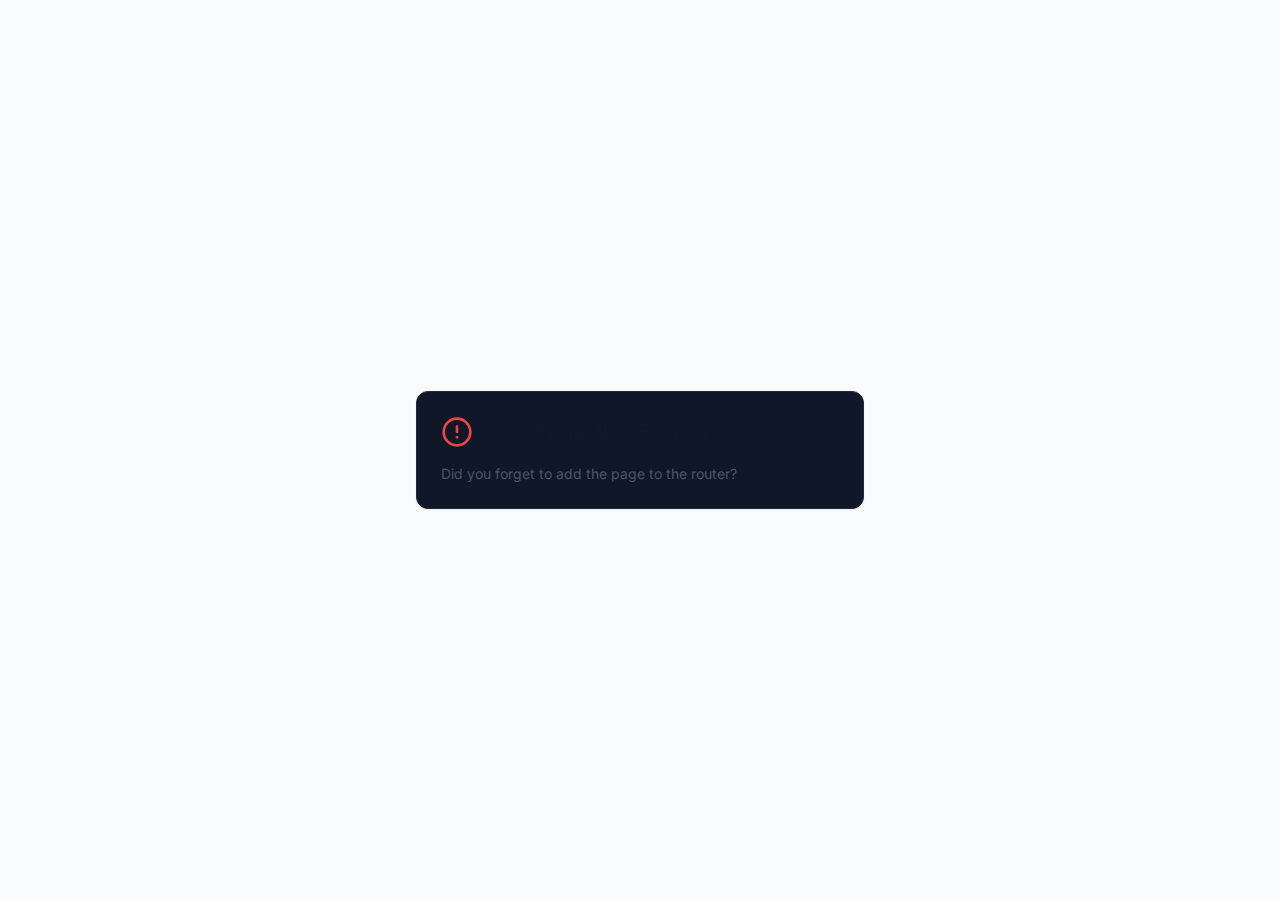
<file: index.html>
<!DOCTYPE html>
<html lang="en">
  <head>
    <meta charset="UTF-8" />
    <meta name="viewport" content="width=device-width, initial-scale=1.0, maximum-scale=1" />
    <meta name="description" content="Novacare Foundation - A fully decentralized membership platform on BNB Smart Chain with transparent Level Income system powered by smart contracts." />
    <meta name="theme-color" content="#F59E0B" />
    <meta property="og:title" content="Novacare Foundation - Decentralized Membership Platform" />
    <meta property="og:description" content="Join Novacare Foundation and earn Level Income through our decentralized platform on BNB Smart Chain." />
    <title>Novacare Foundation - Decentralized Membership Platform</title>
    <link rel="icon" type="image/png" href="/favicon.png" />
    <link rel="apple-touch-icon" href="/favicon.png" />
    <link rel="preconnect" href="https://fonts.googleapis.com">
    <link rel="preconnect" href="https://fonts.gstatic.com" crossorigin>
    <link href="https://fonts.googleapis.com/css2?family=JetBrains+Mono:wght@400;500;700&family=Space+Grotesk:wght@300;400;500;600;700&family=Inter:wght@400;500;600&display=swap" rel="stylesheet">
    <script type="module" crossorigin src="/assets/index-BLqdhfhP.js"></script>
    <link rel="stylesheet" crossorigin href="/assets/index-Beef0DC6.css">
  </head>
  <body>
    <div id="root"></div>
  </body>
</html>
</file>
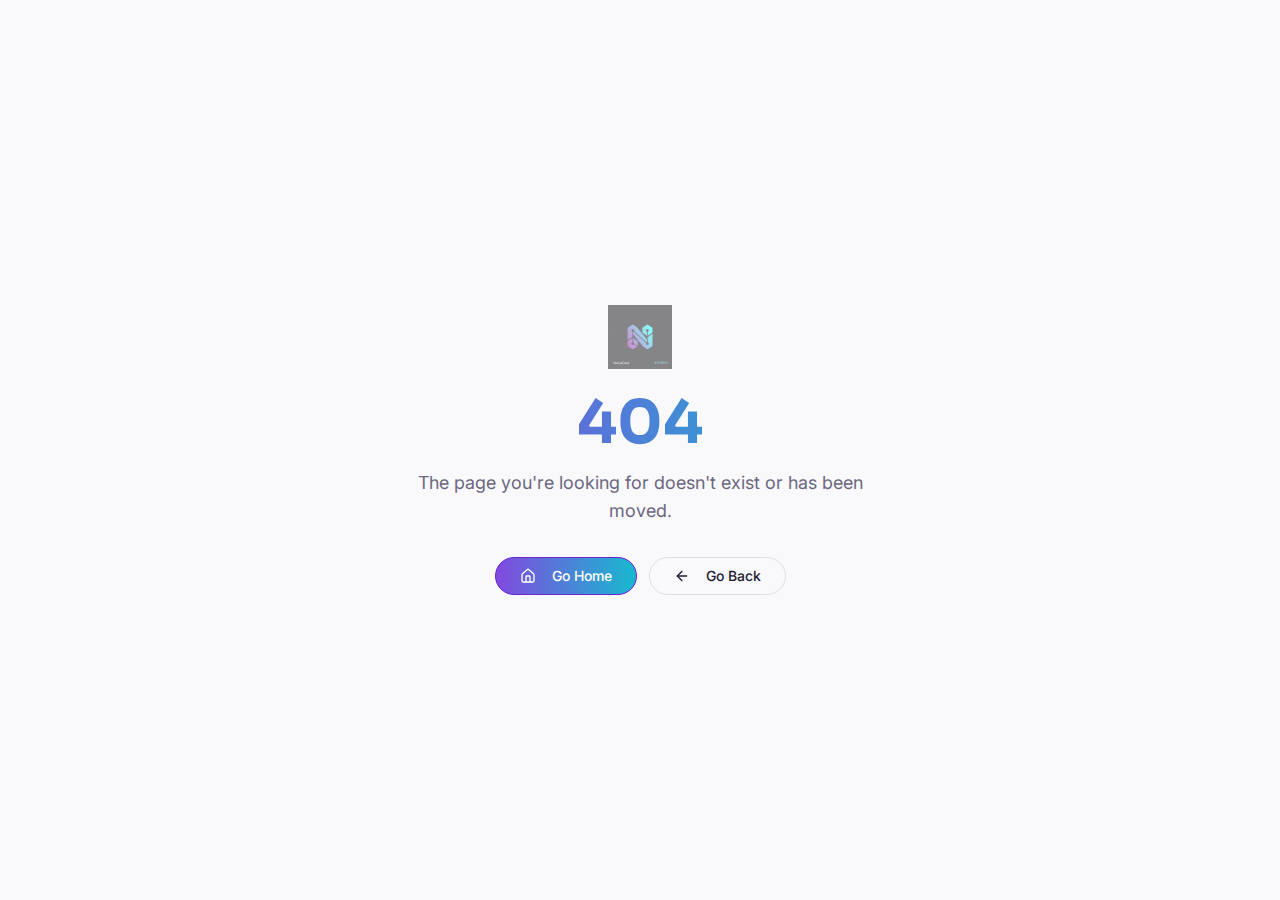
<file: public/index.html>
<!DOCTYPE html>
<html lang="en">
  <head>
    <meta charset="UTF-8" />
    <meta name="viewport" content="width=device-width, initial-scale=1.0, maximum-scale=1" />
    <link rel="icon" type="image/png" href="/favicon.png" />
    <title>NovaCare - Empower Your Network</title>
    <meta name="description" content="NovaCare is a decentralized level income platform. Connect your wallet, join the network, and earn level-based income through smart contracts." />
    <meta property="og:title" content="NovaCare - Empower Your Network" />
    <meta property="og:description" content="Decentralized level income platform powered by blockchain technology." />
    <meta property="og:type" content="website" />
    <link rel="preconnect" href="https://fonts.googleapis.com">
    <link rel="preconnect" href="https://fonts.gstatic.com" crossorigin>
    <link href="https://fonts.googleapis.com/css2?family=Inter:wght@400;500;600;700&family=Sora:wght@400;500;600;700&display=swap" rel="stylesheet">
    <script type="module" crossorigin src="/assets/index-D95v4WCV.js"></script>
    <link rel="stylesheet" crossorigin href="/assets/index-Dg1h_kJg.css">
  </head>
  <body>
    <div id="root"></div>
  </body>
</html>
</file>
<file: assets/index-Beef0DC6.css>
@import"https://fonts.googleapis.com/css2?family=JetBrains+Mono:wght@400;500;700&family=Space+Grotesk:wght@300;400;500;600;700&family=Inter:wght@400;500;600&display=swap";*,:before,:after{--tw-border-spacing-x: 0;--tw-border-spacing-y: 0;--tw-translate-x: 0;--tw-translate-y: 0;--tw-rotate: 0;--tw-skew-x: 0;--tw-skew-y: 0;--tw-scale-x: 1;--tw-scale-y: 1;--tw-pan-x: ;--tw-pan-y: ;--tw-pinch-zoom: ;--tw-scroll-snap-strictness: proximity;--tw-gradient-from-position: ;--tw-gradient-via-position: ;--tw-gradient-to-position: ;--tw-ordinal: ;--tw-slashed-zero: ;--tw-numeric-figure: ;--tw-numeric-spacing: ;--tw-numeric-fraction: ;--tw-ring-inset: ;--tw-ring-offset-width: 0px;--tw-ring-offset-color: #fff;--tw-ring-color: rgb(59 130 246 / .5);--tw-ring-offset-shadow: 0 0 #0000;--tw-ring-shadow: 0 0 #0000;--tw-shadow: 0 0 #0000;--tw-shadow-colored: 0 0 #0000;--tw-blur: ;--tw-brightness: ;--tw-contrast: ;--tw-grayscale: ;--tw-hue-rotate: ;--tw-invert: ;--tw-saturate: ;--tw-sepia: ;--tw-drop-shadow: ;--tw-backdrop-blur: ;--tw-backdrop-brightness: ;--tw-backdrop-contrast: ;--tw-backdrop-grayscale: ;--tw-backdrop-hue-rotate: ;--tw-backdrop-invert: ;--tw-backdrop-opacity: ;--tw-backdrop-saturate: ;--tw-backdrop-sepia: ;--tw-contain-size: ;--tw-contain-layout: ;--tw-contain-paint: ;--tw-contain-style: }::backdrop{--tw-border-spacing-x: 0;--tw-border-spacing-y: 0;--tw-translate-x: 0;--tw-translate-y: 0;--tw-rotate: 0;--tw-skew-x: 0;--tw-skew-y: 0;--tw-scale-x: 1;--tw-scale-y: 1;--tw-pan-x: ;--tw-pan-y: ;--tw-pinch-zoom: ;--tw-scroll-snap-strictness: proximity;--tw-gradient-from-position: ;--tw-gradient-via-position: ;--tw-gradient-to-position: ;--tw-ordinal: ;--tw-slashed-zero: ;--tw-numeric-figure: ;--tw-numeric-spacing: ;--tw-numeric-fraction: ;--tw-ring-inset: ;--tw-ring-offset-width: 0px;--tw-ring-offset-color: #fff;--tw-ring-color: rgb(59 130 246 / .5);--tw-ring-offset-shadow: 0 0 #0000;--tw-ring-shadow: 0 0 #0000;--tw-shadow: 0 0 #0000;--tw-shadow-colored: 0 0 #0000;--tw-blur: ;--tw-brightness: ;--tw-contrast: ;--tw-grayscale: ;--tw-hue-rotate: ;--tw-invert: ;--tw-saturate: ;--tw-sepia: ;--tw-drop-shadow: ;--tw-backdrop-blur: ;--tw-backdrop-brightness: ;--tw-backdrop-contrast: ;--tw-backdrop-grayscale: ;--tw-backdrop-hue-rotate: ;--tw-backdrop-invert: ;--tw-backdrop-opacity: ;--tw-backdrop-saturate: ;--tw-backdrop-sepia: ;--tw-contain-size: ;--tw-contain-layout: ;--tw-contain-paint: ;--tw-contain-style: }*,:before,:after{box-sizing:border-box;border-width:0;border-style:solid;border-color:#e5e7eb}:before,:after{--tw-content: ""}html,:host{line-height:1.5;-webkit-text-size-adjust:100%;-moz-tab-size:4;-o-tab-size:4;tab-size:4;font-family:var(--font-sans);font-feature-settings:normal;font-variation-settings:normal;-webkit-tap-highlight-color:transparent}body{margin:0;line-height:inherit}hr{height:0;color:inherit;border-top-width:1px}abbr:where([title]){-webkit-text-decoration:underline dotted;text-decoration:underline dotted}h1,h2,h3,h4,h5,h6{font-size:inherit;font-weight:inherit}a{color:inherit;text-decoration:inherit}b,strong{font-weight:bolder}code,kbd,samp,pre{font-family:var(--font-mono);font-feature-settings:normal;font-variation-settings:normal;font-size:1em}small{font-size:80%}sub,sup{font-size:75%;line-height:0;position:relative;vertical-align:baseline}sub{bottom:-.25em}sup{top:-.5em}table{text-indent:0;border-color:inherit;border-collapse:collapse}button,input,optgroup,select,textarea{font-family:inherit;font-feature-settings:inherit;font-variation-settings:inherit;font-size:100%;font-weight:inherit;line-height:inherit;letter-spacing:inherit;color:inherit;margin:0;padding:0}button,select{text-transform:none}button,input:where([type=button]),input:where([type=reset]),input:where([type=submit]){-webkit-appearance:button;background-color:transparent;background-image:none}:-moz-focusring{outline:auto}:-moz-ui-invalid{box-shadow:none}progress{vertical-align:baseline}::-webkit-inner-spin-button,::-webkit-outer-spin-button{height:auto}[type=search]{-webkit-appearance:textfield;outline-offset:-2px}::-webkit-search-decoration{-webkit-appearance:none}::-webkit-file-upload-button{-webkit-appearance:button;font:inherit}summary{display:list-item}blockquote,dl,dd,h1,h2,h3,h4,h5,h6,hr,figure,p,pre{margin:0}fieldset{margin:0;padding:0}legend{padding:0}ol,ul,menu{list-style:none;margin:0;padding:0}dialog{padding:0}textarea{resize:vertical}input::-moz-placeholder,textarea::-moz-placeholder{opacity:1;color:#9ca3af}input::placeholder,textarea::placeholder{opacity:1;color:#9ca3af}button,[role=button]{cursor:pointer}:disabled{cursor:default}img,svg,video,canvas,audio,iframe,embed,object{display:block;vertical-align:middle}img,video{max-width:100%;height:auto}[hidden]:where(:not([hidden=until-found])){display:none}*{--tw-border-opacity: 1;border-color:hsl(var(--border) / var(--tw-border-opacity, 1))}body{--tw-bg-opacity: 1;background-color:hsl(var(--background) / var(--tw-bg-opacity, 1));--tw-text-opacity: 1;color:hsl(var(--foreground) / var(--tw-text-opacity, 1));-webkit-font-smoothing:antialiased;-moz-osx-font-smoothing:grayscale}body *::-moz-selection{background-color:hsl(var(--primary) / .3);--tw-text-opacity: 1;color:hsl(var(--primary-foreground) / var(--tw-text-opacity, 1))}body *::selection{background-color:hsl(var(--primary) / .3);--tw-text-opacity: 1;color:hsl(var(--primary-foreground) / var(--tw-text-opacity, 1))}body::-moz-selection{background-color:hsl(var(--primary) / .3);--tw-text-opacity: 1;color:hsl(var(--primary-foreground) / var(--tw-text-opacity, 1))}body::selection{background-color:hsl(var(--primary) / .3);--tw-text-opacity: 1;color:hsl(var(--primary-foreground) / var(--tw-text-opacity, 1))}body{font-family:var(--font-body)}h1,h2,h3,h4,h5,h6{font-family:var(--font-display);font-weight:700;letter-spacing:-.025em;--tw-text-opacity: 1;color:rgb(255 255 255 / var(--tw-text-opacity, 1))}.sr-only{position:absolute;width:1px;height:1px;padding:0;margin:-1px;overflow:hidden;clip:rect(0,0,0,0);white-space:nowrap;border-width:0}.pointer-events-none{pointer-events:none}.pointer-events-auto{pointer-events:auto}.visible{visibility:visible}.invisible{visibility:hidden}.fixed{position:fixed}.absolute{position:absolute}.relative{position:relative}.sticky{position:sticky}.-inset-1{inset:-.25rem}.-inset-4{inset:-1rem}.inset-0{inset:0}.inset-16{inset:4rem}.inset-24{inset:6rem}.inset-8{inset:2rem}.inset-x-0{left:0;right:0}.inset-y-0{top:0;bottom:0}.-bottom-12{bottom:-3rem}.-left-12{left:-3rem}.-right-12{right:-3rem}.-top-12{top:-3rem}.bottom-0{bottom:0}.bottom-40{bottom:10rem}.bottom-60{bottom:15rem}.left-0{left:0}.left-1{left:.25rem}.left-1\/2{left:50%}.left-1\/3{left:33.333333%}.left-1\/4{left:25%}.left-10{left:2.5rem}.left-2{left:.5rem}.left-3{left:.75rem}.left-\[50\%\]{left:50%}.right-0{right:0}.right-1{right:.25rem}.right-1\/3{right:33.333333%}.right-1\/4{right:25%}.right-10{right:2.5rem}.right-2{right:.5rem}.right-20{right:5rem}.right-3{right:.75rem}.right-4{right:1rem}.top-0{top:0}.top-1\.5{top:.375rem}.top-1\/2{top:50%}.top-2{top:.5rem}.top-20{top:5rem}.top-3\.5{top:.875rem}.top-32{top:8rem}.top-4{top:1rem}.top-40{top:10rem}.top-60{top:15rem}.top-\[1px\]{top:1px}.top-\[50\%\]{top:50%}.top-\[60\%\]{top:60%}.top-full{top:100%}.-z-10{z-index:-10}.z-10{z-index:10}.z-20{z-index:20}.z-50{z-index:50}.z-\[100\]{z-index:100}.z-\[1\]{z-index:1}.-mx-1{margin-left:-.25rem;margin-right:-.25rem}.mx-2{margin-left:.5rem;margin-right:.5rem}.mx-3\.5{margin-left:.875rem;margin-right:.875rem}.mx-4{margin-left:1rem;margin-right:1rem}.mx-auto{margin-left:auto;margin-right:auto}.my-0\.5{margin-top:.125rem;margin-bottom:.125rem}.my-1{margin-top:.25rem;margin-bottom:.25rem}.-ml-4{margin-left:-1rem}.-mt-4{margin-top:-1rem}.mb-1{margin-bottom:.25rem}.mb-12{margin-bottom:3rem}.mb-16{margin-bottom:4rem}.mb-2{margin-bottom:.5rem}.mb-3{margin-bottom:.75rem}.mb-4{margin-bottom:1rem}.mb-6{margin-bottom:1.5rem}.ml-1{margin-left:.25rem}.ml-2{margin-left:.5rem}.ml-auto{margin-left:auto}.mr-2{margin-right:.5rem}.mt-1{margin-top:.25rem}.mt-1\.5{margin-top:.375rem}.mt-2{margin-top:.5rem}.mt-24{margin-top:6rem}.mt-4{margin-top:1rem}.mt-auto{margin-top:auto}.block{display:block}.flex{display:flex}.inline-flex{display:inline-flex}.table{display:table}.grid{display:grid}.hidden{display:none}.aspect-square{aspect-ratio:1 / 1}.aspect-video{aspect-ratio:16 / 9}.size-4{width:1rem;height:1rem}.h-0\.5{height:.125rem}.h-1{height:.25rem}.h-1\.5{height:.375rem}.h-10{height:2.5rem}.h-11{height:2.75rem}.h-12{height:3rem}.h-14{height:3.5rem}.h-16{height:4rem}.h-2{height:.5rem}.h-2\.5{height:.625rem}.h-24{height:6rem}.h-3{height:.75rem}.h-3\.5{height:.875rem}.h-4{height:1rem}.h-5{height:1.25rem}.h-6{height:1.5rem}.h-7{height:1.75rem}.h-8{height:2rem}.h-9{height:2.25rem}.h-\[1px\]{height:1px}.h-\[var\(--radix-navigation-menu-viewport-height\)\]{height:var(--radix-navigation-menu-viewport-height)}.h-\[var\(--radix-select-trigger-height\)\]{height:var(--radix-select-trigger-height)}.h-auto{height:auto}.h-full{height:100%}.h-px{height:1px}.h-svh{height:100svh}.max-h-\[--radix-context-menu-content-available-height\]{max-height:var(--radix-context-menu-content-available-height)}.max-h-\[--radix-select-content-available-height\]{max-height:var(--radix-select-content-available-height)}.max-h-\[300px\]{max-height:300px}.max-h-\[85vh\]{max-height:85vh}.max-h-\[var\(--radix-dropdown-menu-content-available-height\)\]{max-height:var(--radix-dropdown-menu-content-available-height)}.max-h-screen{max-height:100vh}.min-h-0{min-height:0px}.min-h-10{min-height:2.5rem}.min-h-8{min-height:2rem}.min-h-9{min-height:2.25rem}.min-h-\[60vh\]{min-height:60vh}.min-h-\[80px\]{min-height:80px}.min-h-\[80vh\]{min-height:80vh}.min-h-screen{min-height:100vh}.min-h-svh{min-height:100svh}.w-0{width:0px}.w-0\.5{width:.125rem}.w-1{width:.25rem}.w-1\.5{width:.375rem}.w-10{width:2.5rem}.w-11{width:2.75rem}.w-12{width:3rem}.w-14{width:3.5rem}.w-16{width:4rem}.w-2{width:.5rem}.w-2\.5{width:.625rem}.w-24{width:6rem}.w-3{width:.75rem}.w-3\.5{width:.875rem}.w-3\/4{width:75%}.w-4{width:1rem}.w-5{width:1.25rem}.w-6{width:1.5rem}.w-64{width:16rem}.w-7{width:1.75rem}.w-72{width:18rem}.w-8{width:2rem}.w-9{width:2.25rem}.w-\[100px\]{width:100px}.w-\[1px\]{width:1px}.w-\[var\(--sidebar-width\)\]{width:var(--sidebar-width)}.w-auto{width:auto}.w-full{width:100%}.w-max{width:-moz-max-content;width:max-content}.w-px{width:1px}.min-w-0{min-width:0px}.min-w-10{min-width:2.5rem}.min-w-11{min-width:2.75rem}.min-w-5{min-width:1.25rem}.min-w-9{min-width:2.25rem}.min-w-\[12rem\]{min-width:12rem}.min-w-\[60px\]{min-width:60px}.min-w-\[8rem\]{min-width:8rem}.min-w-\[var\(--radix-select-trigger-width\)\]{min-width:var(--radix-select-trigger-width)}.max-w-2xl{max-width:42rem}.max-w-5xl{max-width:64rem}.max-w-7xl{max-width:80rem}.max-w-\[var\(--skeleton-width\)\]{max-width:var(--skeleton-width)}.max-w-lg{max-width:32rem}.max-w-max{max-width:-moz-max-content;max-width:max-content}.max-w-md{max-width:28rem}.flex-1{flex:1 1 0%}.flex-shrink-0,.shrink-0{flex-shrink:0}.grow{flex-grow:1}.grow-0{flex-grow:0}.basis-full{flex-basis:100%}.caption-bottom{caption-side:bottom}.border-collapse{border-collapse:collapse}.origin-\[--radix-context-menu-content-transform-origin\]{transform-origin:var(--radix-context-menu-content-transform-origin)}.origin-\[--radix-dropdown-menu-content-transform-origin\]{transform-origin:var(--radix-dropdown-menu-content-transform-origin)}.origin-\[--radix-hover-card-content-transform-origin\]{transform-origin:var(--radix-hover-card-content-transform-origin)}.origin-\[--radix-menubar-content-transform-origin\]{transform-origin:var(--radix-menubar-content-transform-origin)}.origin-\[--radix-popover-content-transform-origin\]{transform-origin:var(--radix-popover-content-transform-origin)}.origin-\[--radix-select-content-transform-origin\]{transform-origin:var(--radix-select-content-transform-origin)}.origin-\[--radix-tooltip-content-transform-origin\]{transform-origin:var(--radix-tooltip-content-transform-origin)}.-translate-x-1\/2{--tw-translate-x: -50%;transform:translate(var(--tw-translate-x),var(--tw-translate-y)) rotate(var(--tw-rotate)) skew(var(--tw-skew-x)) skewY(var(--tw-skew-y)) scaleX(var(--tw-scale-x)) scaleY(var(--tw-scale-y))}.-translate-x-px{--tw-translate-x: -1px;transform:translate(var(--tw-translate-x),var(--tw-translate-y)) rotate(var(--tw-rotate)) skew(var(--tw-skew-x)) skewY(var(--tw-skew-y)) scaleX(var(--tw-scale-x)) scaleY(var(--tw-scale-y))}.-translate-y-1\/2{--tw-translate-y: -50%;transform:translate(var(--tw-translate-x),var(--tw-translate-y)) rotate(var(--tw-rotate)) skew(var(--tw-skew-x)) skewY(var(--tw-skew-y)) scaleX(var(--tw-scale-x)) scaleY(var(--tw-scale-y))}.translate-x-\[-50\%\]{--tw-translate-x: -50%;transform:translate(var(--tw-translate-x),var(--tw-translate-y)) rotate(var(--tw-rotate)) skew(var(--tw-skew-x)) skewY(var(--tw-skew-y)) scaleX(var(--tw-scale-x)) scaleY(var(--tw-scale-y))}.translate-x-px{--tw-translate-x: 1px;transform:translate(var(--tw-translate-x),var(--tw-translate-y)) rotate(var(--tw-rotate)) skew(var(--tw-skew-x)) skewY(var(--tw-skew-y)) scaleX(var(--tw-scale-x)) scaleY(var(--tw-scale-y))}.translate-y-\[-50\%\]{--tw-translate-y: -50%;transform:translate(var(--tw-translate-x),var(--tw-translate-y)) rotate(var(--tw-rotate)) skew(var(--tw-skew-x)) skewY(var(--tw-skew-y)) scaleX(var(--tw-scale-x)) scaleY(var(--tw-scale-y))}.rotate-45{--tw-rotate: 45deg;transform:translate(var(--tw-translate-x),var(--tw-translate-y)) rotate(var(--tw-rotate)) skew(var(--tw-skew-x)) skewY(var(--tw-skew-y)) scaleX(var(--tw-scale-x)) scaleY(var(--tw-scale-y))}.rotate-90{--tw-rotate: 90deg;transform:translate(var(--tw-translate-x),var(--tw-translate-y)) rotate(var(--tw-rotate)) skew(var(--tw-skew-x)) skewY(var(--tw-skew-y)) scaleX(var(--tw-scale-x)) scaleY(var(--tw-scale-y))}.transform{transform:translate(var(--tw-translate-x),var(--tw-translate-y)) rotate(var(--tw-rotate)) skew(var(--tw-skew-x)) skewY(var(--tw-skew-y)) scaleX(var(--tw-scale-x)) scaleY(var(--tw-scale-y))}@keyframes pulse{50%{opacity:.5}}.animate-pulse{animation:pulse 2s cubic-bezier(.4,0,.6,1) infinite}@keyframes spin{to{transform:rotate(360deg)}}.animate-spin{animation:spin 1s linear infinite}.cursor-default{cursor:default}.cursor-pointer{cursor:pointer}.touch-none{touch-action:none}.select-none{-webkit-user-select:none;-moz-user-select:none;user-select:none}.list-none{list-style-type:none}.grid-cols-2{grid-template-columns:repeat(2,minmax(0,1fr))}.flex-row{flex-direction:row}.flex-col{flex-direction:column}.flex-col-reverse{flex-direction:column-reverse}.flex-wrap{flex-wrap:wrap}.items-start{align-items:flex-start}.items-end{align-items:flex-end}.items-center{align-items:center}.items-stretch{align-items:stretch}.justify-end{justify-content:flex-end}.justify-center{justify-content:center}.justify-between{justify-content:space-between}.justify-around{justify-content:space-around}.gap-1{gap:.25rem}.gap-1\.5{gap:.375rem}.gap-12{gap:3rem}.gap-2{gap:.5rem}.gap-3{gap:.75rem}.gap-4{gap:1rem}.gap-6{gap:1.5rem}.space-x-1>:not([hidden])~:not([hidden]){--tw-space-x-reverse: 0;margin-right:calc(.25rem * var(--tw-space-x-reverse));margin-left:calc(.25rem * calc(1 - var(--tw-space-x-reverse)))}.space-x-4>:not([hidden])~:not([hidden]){--tw-space-x-reverse: 0;margin-right:calc(1rem * var(--tw-space-x-reverse));margin-left:calc(1rem * calc(1 - var(--tw-space-x-reverse)))}.space-y-1>:not([hidden])~:not([hidden]){--tw-space-y-reverse: 0;margin-top:calc(.25rem * calc(1 - var(--tw-space-y-reverse)));margin-bottom:calc(.25rem * var(--tw-space-y-reverse))}.space-y-1\.5>:not([hidden])~:not([hidden]){--tw-space-y-reverse: 0;margin-top:calc(.375rem * calc(1 - var(--tw-space-y-reverse)));margin-bottom:calc(.375rem * var(--tw-space-y-reverse))}.space-y-2>:not([hidden])~:not([hidden]){--tw-space-y-reverse: 0;margin-top:calc(.5rem * calc(1 - var(--tw-space-y-reverse)));margin-bottom:calc(.5rem * var(--tw-space-y-reverse))}.space-y-3>:not([hidden])~:not([hidden]){--tw-space-y-reverse: 0;margin-top:calc(.75rem * calc(1 - var(--tw-space-y-reverse)));margin-bottom:calc(.75rem * var(--tw-space-y-reverse))}.space-y-4>:not([hidden])~:not([hidden]){--tw-space-y-reverse: 0;margin-top:calc(1rem * calc(1 - var(--tw-space-y-reverse)));margin-bottom:calc(1rem * var(--tw-space-y-reverse))}.space-y-5>:not([hidden])~:not([hidden]){--tw-space-y-reverse: 0;margin-top:calc(1.25rem * calc(1 - var(--tw-space-y-reverse)));margin-bottom:calc(1.25rem * var(--tw-space-y-reverse))}.space-y-6>:not([hidden])~:not([hidden]){--tw-space-y-reverse: 0;margin-top:calc(1.5rem * calc(1 - var(--tw-space-y-reverse)));margin-bottom:calc(1.5rem * var(--tw-space-y-reverse))}.space-y-8>:not([hidden])~:not([hidden]){--tw-space-y-reverse: 0;margin-top:calc(2rem * calc(1 - var(--tw-space-y-reverse)));margin-bottom:calc(2rem * var(--tw-space-y-reverse))}.divide-y>:not([hidden])~:not([hidden]){--tw-divide-y-reverse: 0;border-top-width:calc(1px * calc(1 - var(--tw-divide-y-reverse)));border-bottom-width:calc(1px * var(--tw-divide-y-reverse))}.divide-white\/5>:not([hidden])~:not([hidden]){border-color:#ffffff0d}.overflow-auto{overflow:auto}.overflow-hidden{overflow:hidden}.overflow-x-auto{overflow-x:auto}.overflow-y-auto{overflow-y:auto}.overflow-x-hidden{overflow-x:hidden}.truncate{overflow:hidden;text-overflow:ellipsis;white-space:nowrap}.whitespace-nowrap{white-space:nowrap}.break-words{overflow-wrap:break-word}.break-all{word-break:break-all}.rounded{border-radius:.25rem}.rounded-2xl{border-radius:1rem}.rounded-\[2px\]{border-radius:2px}.rounded-\[inherit\]{border-radius:inherit}.rounded-full{border-radius:9999px}.rounded-lg{border-radius:.5625rem}.rounded-md{border-radius:.375rem}.rounded-sm{border-radius:.1875rem}.rounded-xl{border-radius:.75rem}.rounded-t-\[10px\]{border-top-left-radius:10px;border-top-right-radius:10px}.rounded-tl-sm{border-top-left-radius:.1875rem}.border{border-width:1px}.border-2{border-width:2px}.border-4{border-width:4px}.border-\[1\.5px\]{border-width:1.5px}.border-y{border-top-width:1px;border-bottom-width:1px}.border-b{border-bottom-width:1px}.border-l{border-left-width:1px}.border-r{border-right-width:1px}.border-t{border-top-width:1px}.border-t-2{border-top-width:2px}.border-dashed{border-style:dashed}.border-\[--color-border\]{border-color:var(--color-border)}.border-border\/50{border-color:hsl(var(--border) / .5)}.border-card-border{--tw-border-opacity: 1;border-color:hsl(var(--card-border) / var(--tw-border-opacity, 1))}.border-destructive{--tw-border-opacity: 1;border-color:hsl(var(--destructive) / var(--tw-border-opacity, 1))}.border-destructive-border{border-color:var(--destructive-border)}.border-destructive\/50{border-color:hsl(var(--destructive) / .5)}.border-green-500{--tw-border-opacity: 1;border-color:rgb(34 197 94 / var(--tw-border-opacity, 1))}.border-green-500\/20{border-color:#22c55e33}.border-input{--tw-border-opacity: 1;border-color:hsl(var(--input) / var(--tw-border-opacity, 1))}.border-primary{--tw-border-opacity: 1;border-color:hsl(var(--primary) / var(--tw-border-opacity, 1))}.border-primary-border{border-color:var(--primary-border)}.border-primary\/20{border-color:hsl(var(--primary) / .2)}.border-primary\/30{border-color:hsl(var(--primary) / .3)}.border-primary\/40{border-color:hsl(var(--primary) / .4)}.border-primary\/50{border-color:hsl(var(--primary) / .5)}.border-red-500{--tw-border-opacity: 1;border-color:rgb(239 68 68 / var(--tw-border-opacity, 1))}.border-red-500\/20{border-color:#ef444433}.border-red-500\/30{border-color:#ef44444d}.border-secondary-border{border-color:var(--secondary-border)}.border-sidebar-border{--tw-border-opacity: 1;border-color:hsl(var(--sidebar-border) / var(--tw-border-opacity, 1))}.border-transparent{border-color:transparent}.border-white\/10{border-color:#ffffff1a}.border-white\/5{border-color:#ffffff0d}.border-l-transparent{border-left-color:transparent}.border-t-primary{--tw-border-opacity: 1;border-top-color:hsl(var(--primary) / var(--tw-border-opacity, 1))}.border-t-transparent{border-top-color:transparent}.bg-\[\#0a0f1d\]{--tw-bg-opacity: 1;background-color:rgb(10 15 29 / var(--tw-bg-opacity, 1))}.bg-\[\#0a0f1d\]\/80{background-color:#0a0f1dcc}.bg-\[\#0a0f1d\]\/95{background-color:#0a0f1df2}.bg-\[--color-bg\]{background-color:var(--color-bg)}.bg-accent{--tw-bg-opacity: 1;background-color:hsl(var(--accent) / var(--tw-bg-opacity, 1))}.bg-amber-300{--tw-bg-opacity: 1;background-color:rgb(252 211 77 / var(--tw-bg-opacity, 1))}.bg-amber-400{--tw-bg-opacity: 1;background-color:rgb(251 191 36 / var(--tw-bg-opacity, 1))}.bg-background{--tw-bg-opacity: 1;background-color:hsl(var(--background) / var(--tw-bg-opacity, 1))}.bg-black\/80{background-color:#000c}.bg-border{--tw-bg-opacity: 1;background-color:hsl(var(--border) / var(--tw-bg-opacity, 1))}.bg-card{--tw-bg-opacity: 1;background-color:hsl(var(--card) / var(--tw-bg-opacity, 1))}.bg-card\/80{background-color:hsl(var(--card) / .8)}.bg-destructive{--tw-bg-opacity: 1;background-color:hsl(var(--destructive) / var(--tw-bg-opacity, 1))}.bg-foreground{--tw-bg-opacity: 1;background-color:hsl(var(--foreground) / var(--tw-bg-opacity, 1))}.bg-gray-50{--tw-bg-opacity: 1;background-color:rgb(249 250 251 / var(--tw-bg-opacity, 1))}.bg-green-500\/10{background-color:#22c55e1a}.bg-green-500\/5{background-color:#22c55e0d}.bg-muted{--tw-bg-opacity: 1;background-color:hsl(var(--muted) / var(--tw-bg-opacity, 1))}.bg-muted\/50{background-color:hsl(var(--muted) / .5)}.bg-popover{--tw-bg-opacity: 1;background-color:hsl(var(--popover) / var(--tw-bg-opacity, 1))}.bg-primary{--tw-bg-opacity: 1;background-color:hsl(var(--primary) / var(--tw-bg-opacity, 1))}.bg-primary\/10{background-color:hsl(var(--primary) / .1)}.bg-primary\/20{background-color:hsl(var(--primary) / .2)}.bg-primary\/30{background-color:hsl(var(--primary) / .3)}.bg-primary\/5{background-color:hsl(var(--primary) / .05)}.bg-primary\/80{background-color:hsl(var(--primary) / .8)}.bg-red-500\/5{background-color:#ef44440d}.bg-secondary{--tw-bg-opacity: 1;background-color:hsl(var(--secondary) / var(--tw-bg-opacity, 1))}.bg-sidebar{--tw-bg-opacity: 1;background-color:hsl(var(--sidebar) / var(--tw-bg-opacity, 1))}.bg-sidebar-border{--tw-bg-opacity: 1;background-color:hsl(var(--sidebar-border) / var(--tw-bg-opacity, 1))}.bg-transparent{background-color:transparent}.bg-white{--tw-bg-opacity: 1;background-color:rgb(255 255 255 / var(--tw-bg-opacity, 1))}.bg-white\/5{background-color:#ffffff0d}.bg-white\/\[0\.02\]{background-color:#ffffff05}.bg-yellow-200{--tw-bg-opacity: 1;background-color:rgb(254 240 138 / var(--tw-bg-opacity, 1))}.bg-yellow-300{--tw-bg-opacity: 1;background-color:rgb(253 224 71 / var(--tw-bg-opacity, 1))}.bg-yellow-500\/10{background-color:#eab3081a}.bg-gradient-to-b{background-image:linear-gradient(to bottom,var(--tw-gradient-stops))}.bg-gradient-to-r{background-image:linear-gradient(to right,var(--tw-gradient-stops))}.from-\[\#050810\]{--tw-gradient-from: #050810 var(--tw-gradient-from-position);--tw-gradient-to: rgb(5 8 16 / 0) var(--tw-gradient-to-position);--tw-gradient-stops: var(--tw-gradient-from), var(--tw-gradient-to)}.from-primary{--tw-gradient-from: hsl(var(--primary) / 1) var(--tw-gradient-from-position);--tw-gradient-to: hsl(var(--primary) / 0) var(--tw-gradient-to-position);--tw-gradient-stops: var(--tw-gradient-from), var(--tw-gradient-to)}.from-primary\/10{--tw-gradient-from: hsl(var(--primary) / .1) var(--tw-gradient-from-position);--tw-gradient-to: hsl(var(--primary) / 0) var(--tw-gradient-to-position);--tw-gradient-stops: var(--tw-gradient-from), var(--tw-gradient-to)}.via-\[\#0a0f1d\]{--tw-gradient-to: rgb(10 15 29 / 0) var(--tw-gradient-to-position);--tw-gradient-stops: var(--tw-gradient-from), #0a0f1d var(--tw-gradient-via-position), var(--tw-gradient-to)}.to-\[\#0d1225\]{--tw-gradient-to: #0d1225 var(--tw-gradient-to-position)}.to-amber-400{--tw-gradient-to: #fbbf24 var(--tw-gradient-to-position)}.to-amber-500\/10{--tw-gradient-to: rgb(245 158 11 / .1) var(--tw-gradient-to-position)}.fill-current{fill:currentColor}.p-0{padding:0}.p-1{padding:.25rem}.p-2{padding:.5rem}.p-3{padding:.75rem}.p-4{padding:1rem}.p-5{padding:1.25rem}.p-6{padding:1.5rem}.p-\[1px\]{padding:1px}.px-1{padding-left:.25rem;padding-right:.25rem}.px-2{padding-left:.5rem;padding-right:.5rem}.px-2\.5{padding-left:.625rem;padding-right:.625rem}.px-3{padding-left:.75rem;padding-right:.75rem}.px-4{padding-left:1rem;padding-right:1rem}.px-5{padding-left:1.25rem;padding-right:1.25rem}.px-6{padding-left:1.5rem;padding-right:1.5rem}.px-8{padding-left:2rem;padding-right:2rem}.py-0\.5{padding-top:.125rem;padding-bottom:.125rem}.py-1{padding-top:.25rem;padding-bottom:.25rem}.py-1\.5{padding-top:.375rem;padding-bottom:.375rem}.py-12{padding-top:3rem;padding-bottom:3rem}.py-16{padding-top:4rem;padding-bottom:4rem}.py-2{padding-top:.5rem;padding-bottom:.5rem}.py-20{padding-top:5rem;padding-bottom:5rem}.py-3{padding-top:.75rem;padding-bottom:.75rem}.py-4{padding-top:1rem;padding-bottom:1rem}.py-6{padding-top:1.5rem;padding-bottom:1.5rem}.py-8{padding-top:2rem;padding-bottom:2rem}.pb-24{padding-bottom:6rem}.pb-3{padding-bottom:.75rem}.pb-4{padding-bottom:1rem}.pl-10{padding-left:2.5rem}.pl-2\.5{padding-left:.625rem}.pl-4{padding-left:1rem}.pl-8{padding-left:2rem}.pr-10{padding-right:2.5rem}.pr-2{padding-right:.5rem}.pr-2\.5{padding-right:.625rem}.pr-8{padding-right:2rem}.pt-0{padding-top:0}.pt-1{padding-top:.25rem}.pt-2{padding-top:.5rem}.pt-3{padding-top:.75rem}.pt-4{padding-top:1rem}.pt-6{padding-top:1.5rem}.text-left{text-align:left}.text-center{text-align:center}.text-right{text-align:right}.align-middle{vertical-align:middle}.font-mono{font-family:var(--font-mono)}.text-2xl{font-size:1.5rem;line-height:2rem}.text-3xl{font-size:1.875rem;line-height:2.25rem}.text-4xl{font-size:2.25rem;line-height:2.5rem}.text-\[0\.8rem\]{font-size:.8rem}.text-\[10px\]{font-size:10px}.text-base{font-size:1rem;line-height:1.5rem}.text-lg{font-size:1.125rem;line-height:1.75rem}.text-sm{font-size:.875rem;line-height:1.25rem}.text-xl{font-size:1.25rem;line-height:1.75rem}.text-xs{font-size:.75rem;line-height:1rem}.font-bold{font-weight:700}.font-medium{font-weight:500}.font-normal{font-weight:400}.font-semibold{font-weight:600}.uppercase{text-transform:uppercase}.tabular-nums{--tw-numeric-spacing: tabular-nums;font-variant-numeric:var(--tw-ordinal) var(--tw-slashed-zero) var(--tw-numeric-figure) var(--tw-numeric-spacing) var(--tw-numeric-fraction)}.leading-none{line-height:1}.leading-tight{line-height:1.25}.tracking-tight{letter-spacing:-.025em}.tracking-wide{letter-spacing:.025em}.tracking-wider{letter-spacing:.05em}.tracking-widest{letter-spacing:.1em}.text-accent-foreground{--tw-text-opacity: 1;color:hsl(var(--accent-foreground) / var(--tw-text-opacity, 1))}.text-amber-400{--tw-text-opacity: 1;color:rgb(251 191 36 / var(--tw-text-opacity, 1))}.text-card-foreground{--tw-text-opacity: 1;color:hsl(var(--card-foreground) / var(--tw-text-opacity, 1))}.text-current{color:currentColor}.text-destructive{--tw-text-opacity: 1;color:hsl(var(--destructive) / var(--tw-text-opacity, 1))}.text-destructive-foreground{--tw-text-opacity: 1;color:hsl(var(--destructive-foreground) / var(--tw-text-opacity, 1))}.text-foreground{--tw-text-opacity: 1;color:hsl(var(--foreground) / var(--tw-text-opacity, 1))}.text-foreground\/50{color:hsl(var(--foreground) / .5)}.text-gray-500{--tw-text-opacity: 1;color:rgb(107 114 128 / var(--tw-text-opacity, 1))}.text-gray-600{--tw-text-opacity: 1;color:rgb(75 85 99 / var(--tw-text-opacity, 1))}.text-gray-900{--tw-text-opacity: 1;color:rgb(17 24 39 / var(--tw-text-opacity, 1))}.text-green-400{--tw-text-opacity: 1;color:rgb(74 222 128 / var(--tw-text-opacity, 1))}.text-green-500{--tw-text-opacity: 1;color:rgb(34 197 94 / var(--tw-text-opacity, 1))}.text-muted-foreground{--tw-text-opacity: 1;color:hsl(var(--muted-foreground) / var(--tw-text-opacity, 1))}.text-popover-foreground{--tw-text-opacity: 1;color:hsl(var(--popover-foreground) / var(--tw-text-opacity, 1))}.text-primary{--tw-text-opacity: 1;color:hsl(var(--primary) / var(--tw-text-opacity, 1))}.text-primary-foreground{--tw-text-opacity: 1;color:hsl(var(--primary-foreground) / var(--tw-text-opacity, 1))}.text-red-400{--tw-text-opacity: 1;color:rgb(248 113 113 / var(--tw-text-opacity, 1))}.text-red-500{--tw-text-opacity: 1;color:rgb(239 68 68 / var(--tw-text-opacity, 1))}.text-secondary-foreground{--tw-text-opacity: 1;color:hsl(var(--secondary-foreground) / var(--tw-text-opacity, 1))}.text-sidebar-foreground{--tw-text-opacity: 1;color:hsl(var(--sidebar-foreground) / var(--tw-text-opacity, 1))}.text-sidebar-foreground\/70{color:hsl(var(--sidebar-foreground) / .7)}.text-white{--tw-text-opacity: 1;color:rgb(255 255 255 / var(--tw-text-opacity, 1))}.text-yellow-400{--tw-text-opacity: 1;color:rgb(250 204 21 / var(--tw-text-opacity, 1))}.opacity-0{opacity:0}.opacity-50{opacity:.5}.opacity-60{opacity:.6}.opacity-70{opacity:.7}.opacity-90{opacity:.9}.shadow-\[0_0_0_1px_hsl\(var\(--sidebar-border\)\)\]{--tw-shadow: 0 0 0 1px hsl(var(--sidebar-border));--tw-shadow-colored: 0 0 0 1px var(--tw-shadow-color);box-shadow:var(--tw-ring-offset-shadow, 0 0 #0000),var(--tw-ring-shadow, 0 0 #0000),var(--tw-shadow)}.shadow-lg{--tw-shadow: 0 10px 15px -3px rgb(0 0 0 / .1), 0 4px 6px -4px rgb(0 0 0 / .1);--tw-shadow-colored: 0 10px 15px -3px var(--tw-shadow-color), 0 4px 6px -4px var(--tw-shadow-color);box-shadow:var(--tw-ring-offset-shadow, 0 0 #0000),var(--tw-ring-shadow, 0 0 #0000),var(--tw-shadow)}.shadow-md{--tw-shadow: 0 4px 6px -1px rgb(0 0 0 / .1), 0 2px 4px -2px rgb(0 0 0 / .1);--tw-shadow-colored: 0 4px 6px -1px var(--tw-shadow-color), 0 2px 4px -2px var(--tw-shadow-color);box-shadow:var(--tw-ring-offset-shadow, 0 0 #0000),var(--tw-ring-shadow, 0 0 #0000),var(--tw-shadow)}.shadow-none{--tw-shadow: 0 0 #0000;--tw-shadow-colored: 0 0 #0000;box-shadow:var(--tw-ring-offset-shadow, 0 0 #0000),var(--tw-ring-shadow, 0 0 #0000),var(--tw-shadow)}.shadow-sm{--tw-shadow: 0 1px 2px 0 rgb(0 0 0 / .05);--tw-shadow-colored: 0 1px 2px 0 var(--tw-shadow-color);box-shadow:var(--tw-ring-offset-shadow, 0 0 #0000),var(--tw-ring-shadow, 0 0 #0000),var(--tw-shadow)}.shadow-xl{--tw-shadow: 0 20px 25px -5px rgb(0 0 0 / .1), 0 8px 10px -6px rgb(0 0 0 / .1);--tw-shadow-colored: 0 20px 25px -5px var(--tw-shadow-color), 0 8px 10px -6px var(--tw-shadow-color);box-shadow:var(--tw-ring-offset-shadow, 0 0 #0000),var(--tw-ring-shadow, 0 0 #0000),var(--tw-shadow)}.outline-none{outline:2px solid transparent;outline-offset:2px}.outline{outline-style:solid}.outline-2{outline-width:2px}.outline-offset-2{outline-offset:2px}.outline-transparent{outline-color:transparent}.ring-0{--tw-ring-offset-shadow: var(--tw-ring-inset) 0 0 0 var(--tw-ring-offset-width) var(--tw-ring-offset-color);--tw-ring-shadow: var(--tw-ring-inset) 0 0 0 calc(0px + var(--tw-ring-offset-width)) var(--tw-ring-color);box-shadow:var(--tw-ring-offset-shadow),var(--tw-ring-shadow),var(--tw-shadow, 0 0 #0000)}.ring-2{--tw-ring-offset-shadow: var(--tw-ring-inset) 0 0 0 var(--tw-ring-offset-width) var(--tw-ring-offset-color);--tw-ring-shadow: var(--tw-ring-inset) 0 0 0 calc(2px + var(--tw-ring-offset-width)) var(--tw-ring-color);box-shadow:var(--tw-ring-offset-shadow),var(--tw-ring-shadow),var(--tw-shadow, 0 0 #0000)}.ring-ring{--tw-ring-opacity: 1;--tw-ring-color: hsl(var(--ring) / var(--tw-ring-opacity, 1))}.ring-sidebar-ring{--tw-ring-opacity: 1;--tw-ring-color: hsl(var(--sidebar-ring) / var(--tw-ring-opacity, 1))}.ring-offset-background{--tw-ring-offset-color: hsl(var(--background) / 1)}.blur-md{--tw-blur: blur(12px);filter:var(--tw-blur) var(--tw-brightness) var(--tw-contrast) var(--tw-grayscale) var(--tw-hue-rotate) var(--tw-invert) var(--tw-saturate) var(--tw-sepia) var(--tw-drop-shadow)}.blur-xl{--tw-blur: blur(24px);filter:var(--tw-blur) var(--tw-brightness) var(--tw-contrast) var(--tw-grayscale) var(--tw-hue-rotate) var(--tw-invert) var(--tw-saturate) var(--tw-sepia) var(--tw-drop-shadow)}.filter{filter:var(--tw-blur) var(--tw-brightness) var(--tw-contrast) var(--tw-grayscale) var(--tw-hue-rotate) var(--tw-invert) var(--tw-saturate) var(--tw-sepia) var(--tw-drop-shadow)}.backdrop-blur-sm{--tw-backdrop-blur: blur(4px);-webkit-backdrop-filter:var(--tw-backdrop-blur) var(--tw-backdrop-brightness) var(--tw-backdrop-contrast) var(--tw-backdrop-grayscale) var(--tw-backdrop-hue-rotate) var(--tw-backdrop-invert) var(--tw-backdrop-opacity) var(--tw-backdrop-saturate) var(--tw-backdrop-sepia);backdrop-filter:var(--tw-backdrop-blur) var(--tw-backdrop-brightness) var(--tw-backdrop-contrast) var(--tw-backdrop-grayscale) var(--tw-backdrop-hue-rotate) var(--tw-backdrop-invert) var(--tw-backdrop-opacity) var(--tw-backdrop-saturate) var(--tw-backdrop-sepia)}.backdrop-blur-xl{--tw-backdrop-blur: blur(24px);-webkit-backdrop-filter:var(--tw-backdrop-blur) var(--tw-backdrop-brightness) var(--tw-backdrop-contrast) var(--tw-backdrop-grayscale) var(--tw-backdrop-hue-rotate) var(--tw-backdrop-invert) var(--tw-backdrop-opacity) var(--tw-backdrop-saturate) var(--tw-backdrop-sepia);backdrop-filter:var(--tw-backdrop-blur) var(--tw-backdrop-brightness) var(--tw-backdrop-contrast) var(--tw-backdrop-grayscale) var(--tw-backdrop-hue-rotate) var(--tw-backdrop-invert) var(--tw-backdrop-opacity) var(--tw-backdrop-saturate) var(--tw-backdrop-sepia)}.transition{transition-property:color,background-color,border-color,text-decoration-color,fill,stroke,opacity,box-shadow,transform,filter,backdrop-filter;transition-timing-function:cubic-bezier(.4,0,.2,1);transition-duration:.15s}.transition-\[left\,right\,width\]{transition-property:left,right,width;transition-timing-function:cubic-bezier(.4,0,.2,1);transition-duration:.15s}.transition-\[margin\,opacity\]{transition-property:margin,opacity;transition-timing-function:cubic-bezier(.4,0,.2,1);transition-duration:.15s}.transition-\[width\,height\,padding\]{transition-property:width,height,padding;transition-timing-function:cubic-bezier(.4,0,.2,1);transition-duration:.15s}.transition-\[width\]{transition-property:width;transition-timing-function:cubic-bezier(.4,0,.2,1);transition-duration:.15s}.transition-all{transition-property:all;transition-timing-function:cubic-bezier(.4,0,.2,1);transition-duration:.15s}.transition-colors{transition-property:color,background-color,border-color,text-decoration-color,fill,stroke;transition-timing-function:cubic-bezier(.4,0,.2,1);transition-duration:.15s}.transition-opacity{transition-property:opacity;transition-timing-function:cubic-bezier(.4,0,.2,1);transition-duration:.15s}.transition-transform{transition-property:transform;transition-timing-function:cubic-bezier(.4,0,.2,1);transition-duration:.15s}.duration-1000{transition-duration:1s}.duration-200{transition-duration:.2s}.duration-300{transition-duration:.3s}.ease-in-out{transition-timing-function:cubic-bezier(.4,0,.2,1)}.ease-linear{transition-timing-function:linear}@keyframes enter{0%{opacity:var(--tw-enter-opacity, 1);transform:translate3d(var(--tw-enter-translate-x, 0),var(--tw-enter-translate-y, 0),0) scale3d(var(--tw-enter-scale, 1),var(--tw-enter-scale, 1),var(--tw-enter-scale, 1)) rotate(var(--tw-enter-rotate, 0))}}@keyframes exit{to{opacity:var(--tw-exit-opacity, 1);transform:translate3d(var(--tw-exit-translate-x, 0),var(--tw-exit-translate-y, 0),0) scale3d(var(--tw-exit-scale, 1),var(--tw-exit-scale, 1),var(--tw-exit-scale, 1)) rotate(var(--tw-exit-rotate, 0))}}.animate-in{animation-name:enter;animation-duration:.15s;--tw-enter-opacity: initial;--tw-enter-scale: initial;--tw-enter-rotate: initial;--tw-enter-translate-x: initial;--tw-enter-translate-y: initial}.fade-in-0{--tw-enter-opacity: 0}.fade-in-80{--tw-enter-opacity: .8}.zoom-in-95{--tw-enter-scale: .95}.duration-1000{animation-duration:1s}.duration-200{animation-duration:.2s}.duration-300{animation-duration:.3s}.ease-in-out{animation-timing-function:cubic-bezier(.4,0,.2,1)}.ease-linear{animation-timing-function:linear}input[type=search]::-webkit-search-cancel-button{display:none}[contenteditable][data-placeholder]:empty:before{content:attr(data-placeholder);color:hsl(var(--muted-foreground));pointer-events:none}.border.toggle-elevate:before{inset:-1px}.hover-elevate:not(.no-default-hover-elevate),.active-elevate:not(.no-default-active-elevate),.hover-elevate-2:not(.no-default-hover-elevate),.active-elevate-2:not(.no-default-active-elevate){position:relative;z-index:0}.hover-elevate:not(.no-default-hover-elevate):after,.active-elevate:not(.no-default-active-elevate):after,.hover-elevate-2:not(.no-default-hover-elevate):after,.active-elevate-2:not(.no-default-active-elevate):after{content:"";pointer-events:none;position:absolute;inset:0;border-radius:inherit;z-index:999}.hover-elevate:hover:not(.no-default-hover-elevate):after,.active-elevate:active:not(.no-default-active-elevate):after{background-color:var(--elevate-1)}.hover-elevate-2:hover:not(.no-default-hover-elevate):after,.active-elevate-2:active:not(.no-default-active-elevate):after{background-color:var(--elevate-2)}.border.hover-elevate:not(.no-hover-interaction-elevate):after,.border.active-elevate:not(.no-active-interaction-elevate):after,.border.hover-elevate-2:not(.no-hover-interaction-elevate):after,.border.active-elevate-2:not(.no-active-interaction-elevate):after{inset:-1px}.text-gradient{background-image:linear-gradient(to right,var(--tw-gradient-stops));--tw-gradient-from: hsl(var(--primary) / 1) var(--tw-gradient-from-position);--tw-gradient-to: hsl(var(--primary) / 0) var(--tw-gradient-to-position);--tw-gradient-stops: var(--tw-gradient-from), var(--tw-gradient-to);--tw-gradient-to: rgb(251 191 36 / 0) var(--tw-gradient-to-position);--tw-gradient-stops: var(--tw-gradient-from), #fbbf24 var(--tw-gradient-via-position), var(--tw-gradient-to);--tw-gradient-to: #eab308 var(--tw-gradient-to-position);-webkit-background-clip:text;background-clip:text;color:transparent}.animate-fade-in{animation:fadeIn .8s ease-out forwards}.animate-fade-in-up{animation:fadeInUp .6s ease-out forwards;opacity:0}@keyframes fadeIn{0%{opacity:0}to{opacity:1}}@keyframes fadeInUp{0%{opacity:0;transform:translateY(20px)}to{opacity:1;transform:translateY(0)}}@keyframes twinkle{0%,to{opacity:.3}50%{opacity:1}}.animate-twinkle{animation:twinkle 3s ease-in-out infinite}.gold-btn{background-image:linear-gradient(to right,var(--tw-gradient-stops));--tw-gradient-from: hsl(var(--primary) / 1) var(--tw-gradient-from-position);--tw-gradient-to: hsl(var(--primary) / 0) var(--tw-gradient-to-position);--tw-gradient-stops: var(--tw-gradient-from), var(--tw-gradient-to);--tw-gradient-to: #f59e0b var(--tw-gradient-to-position);font-weight:600;--tw-text-opacity: 1;color:hsl(var(--primary-foreground) / var(--tw-text-opacity, 1))}.gold-btn:hover{--tw-gradient-from: hsl(var(--primary) / .9) var(--tw-gradient-from-position);--tw-gradient-to: hsl(var(--primary) / 0) var(--tw-gradient-to-position);--tw-gradient-stops: var(--tw-gradient-from), var(--tw-gradient-to);--tw-gradient-to: rgb(245 158 11 / .9) var(--tw-gradient-to-position)}.gold-btn{--tw-shadow: 0 10px 15px -3px rgb(0 0 0 / .1), 0 4px 6px -4px rgb(0 0 0 / .1);--tw-shadow-colored: 0 10px 15px -3px var(--tw-shadow-color), 0 4px 6px -4px var(--tw-shadow-color);box-shadow:var(--tw-ring-offset-shadow, 0 0 #0000),var(--tw-ring-shadow, 0 0 #0000),var(--tw-shadow);--tw-shadow-color: hsl(var(--primary) / .25);--tw-shadow: var(--tw-shadow-colored)}.stars-bg{position:absolute;inset:0;background-image:radial-gradient(1px 1px at 20px 30px,rgba(255,255,255,.3),transparent),radial-gradient(1px 1px at 40px 70px,rgba(255,255,255,.2),transparent),radial-gradient(1px 1px at 50px 160px,rgba(255,255,255,.3),transparent),radial-gradient(1px 1px at 90px 40px,rgba(255,255,255,.2),transparent),radial-gradient(1px 1px at 130px 80px,rgba(255,255,255,.3),transparent),radial-gradient(1px 1px at 160px 120px,rgba(255,255,255,.2),transparent);background-repeat:repeat;background-size:200px 200px}.\[border-color\:var\(--badge-outline\)\]{border-color:var(--badge-outline)}.\[border-color\:var\(--button-outline\)\]{border-color:var(--button-outline)}:root{--font-display: "Space Grotesk", sans-serif;--font-body: "Inter", sans-serif;--font-mono: "JetBrains Mono", monospace;--button-outline: rgba(255,255,255, .1);--badge-outline: rgba(255,255,255, .05);--opaque-button-border-intensity: 9;--elevate-1: rgba(255,255,255, .04);--elevate-2: rgba(255,255,255, .09);--background: 222 47% 7%;--foreground: 210 40% 98%;--primary: 43 96% 56%;--primary-foreground: 30 20% 10%;--secondary: 217 33% 17%;--secondary-foreground: 210 40% 98%;--muted: 217 33% 17%;--muted-foreground: 215 20% 65%;--accent: 48 97% 60%;--accent-foreground: 30 20% 10%;--destructive: 0 62% 31%;--destructive-foreground: 210 40% 98%;--border: 217 33% 22%;--input: 217 33% 17%;--ring: 43 96% 56%;--card: 222 47% 11%;--card-foreground: 210 40% 98%;--card-border: 217 33% 18%;--popover: 222 47% 11%;--popover-foreground: 210 40% 98%;--popover-border: 217 33% 18%;--sidebar: 222 47% 9%;--sidebar-foreground: 210 40% 98%;--sidebar-border: 217 33% 18%;--sidebar-primary: 43 96% 56%;--sidebar-primary-foreground: 30 20% 10%;--sidebar-accent: 217 33% 20%;--sidebar-accent-foreground: 210 40% 98%;--sidebar-ring: 43 96% 56%;--radius: .75rem;--font-sans: "Inter", sans-serif;--font-serif: Georgia, serif;--spacing: .25rem;--shadow-2xs: 0px 2px 4px 0px rgba(0,0,0, .5);--shadow-xs: 0px 2px 4px 0px rgba(0,0,0, .5);--shadow-sm: 0px 2px 4px 0px rgba(0,0,0, .5), 0px 1px 2px -1px rgba(0,0,0, .3);--shadow: 0px 2px 4px 0px rgba(0,0,0, .5), 0px 1px 2px -1px rgba(0,0,0, .3);--shadow-md: 0px 4px 8px 0px rgba(0,0,0, .5), 0px 2px 4px -1px rgba(0,0,0, .3);--shadow-lg: 0px 8px 16px 0px rgba(0,0,0, .5), 0px 4px 6px -1px rgba(0,0,0, .3);--shadow-xl: 0px 16px 32px 0px rgba(0,0,0, .5), 0px 8px 10px -1px rgba(0,0,0, .3);--shadow-2xl: 0px 24px 48px 0px rgba(0,0,0, .6);--chart-1: 43 96% 56%;--chart-2: 38 90% 50%;--chart-3: 33 85% 45%;--chart-4: 28 80% 40%;--chart-5: 23 75% 35%}.dark{--button-outline: rgba(255,255,255, .1);--badge-outline: rgba(255,255,255, .05);--opaque-button-border-intensity: 9;--elevate-1: rgba(255,255,255, .04);--elevate-2: rgba(255,255,255, .09);--background: 222 47% 7%;--foreground: 210 40% 98%;--primary: 43 96% 56%;--primary-foreground: 30 20% 10%;--secondary: 217 33% 17%;--secondary-foreground: 210 40% 98%;--muted: 217 33% 17%;--muted-foreground: 215 20% 65%;--accent: 48 97% 60%;--accent-foreground: 30 20% 10%;--destructive: 0 62% 31%;--destructive-foreground: 210 40% 98%;--border: 217 33% 22%;--input: 217 33% 17%;--ring: 43 96% 56%;--card: 222 47% 11%;--card-foreground: 210 40% 98%}::-webkit-scrollbar{width:6px}::-webkit-scrollbar-track{--tw-bg-opacity: 1;background-color:hsl(var(--background) / var(--tw-bg-opacity, 1))}::-webkit-scrollbar-thumb{border-radius:9999px;border-width:2px;--tw-border-opacity: 1;border-color:hsl(var(--background) / var(--tw-border-opacity, 1));--tw-bg-opacity: 1;background-color:hsl(var(--secondary) / var(--tw-bg-opacity, 1))}::-webkit-scrollbar-thumb:hover{background-color:hsl(var(--secondary) / .8)}@media(max-width:640px){button,a,input,select,textarea{min-height:44px}}html{scroll-behavior:smooth;-webkit-tap-highlight-color:transparent}button,a{-webkit-user-select:none;-moz-user-select:none;user-select:none}*{-webkit-font-smoothing:antialiased;-moz-osx-font-smoothing:grayscale}.file\:border-0::file-selector-button{border-width:0px}.file\:bg-transparent::file-selector-button{background-color:transparent}.file\:text-sm::file-selector-button{font-size:.875rem;line-height:1.25rem}.file\:font-medium::file-selector-button{font-weight:500}.file\:text-foreground::file-selector-button{--tw-text-opacity: 1;color:hsl(var(--foreground) / var(--tw-text-opacity, 1))}.placeholder\:text-muted-foreground::-moz-placeholder{--tw-text-opacity: 1;color:hsl(var(--muted-foreground) / var(--tw-text-opacity, 1))}.placeholder\:text-muted-foreground::placeholder{--tw-text-opacity: 1;color:hsl(var(--muted-foreground) / var(--tw-text-opacity, 1))}.after\:pointer-events-none:after{content:var(--tw-content);pointer-events:none}.after\:absolute:after{content:var(--tw-content);position:absolute}.after\:-inset-2:after{content:var(--tw-content);inset:-.5rem}.after\:inset-0:after{content:var(--tw-content);inset:0}.after\:inset-y-0:after{content:var(--tw-content);top:0;bottom:0}.after\:left-1\/2:after{content:var(--tw-content);left:50%}.after\:block:after{content:var(--tw-content);display:block}.after\:w-1:after{content:var(--tw-content);width:.25rem}.after\:w-\[2px\]:after{content:var(--tw-content);width:2px}.after\:-translate-x-1\/2:after{content:var(--tw-content);--tw-translate-x: -50%;transform:translate(var(--tw-translate-x),var(--tw-translate-y)) rotate(var(--tw-rotate)) skew(var(--tw-skew-x)) skewY(var(--tw-skew-y)) scaleX(var(--tw-scale-x)) scaleY(var(--tw-scale-y))}.after\:rounded-full:after{content:var(--tw-content);border-radius:9999px}.after\:border:after{content:var(--tw-content);border-width:1px}.after\:border-black\/10:after{content:var(--tw-content);border-color:#0000001a}.after\:content-\[\'\'\]:after{--tw-content: "";content:var(--tw-content)}.after\:border.toggle-elevate:after:before{content:var(--tw-content);inset:-1px}.after\:border.hover-elevate:not(.no-hover-interaction-elevate):after:after,.after\:border.active-elevate:not(.no-active-interaction-elevate):after:after,.after\:border.hover-elevate-2:not(.no-hover-interaction-elevate):after:after,.after\:border.active-elevate-2:not(.no-active-interaction-elevate):after:after{content:var(--tw-content);inset:-1px}.first\:rounded-l-md:first-child{border-top-left-radius:.375rem;border-bottom-left-radius:.375rem}.first\:border-l:first-child{border-left-width:1px}.last\:rounded-r-md:last-child{border-top-right-radius:.375rem;border-bottom-right-radius:.375rem}.focus-within\:relative:focus-within{position:relative}.focus-within\:z-20:focus-within{z-index:20}.hover\:border-primary\/30:hover{border-color:hsl(var(--primary) / .3)}.hover\:bg-accent:hover{--tw-bg-opacity: 1;background-color:hsl(var(--accent) / var(--tw-bg-opacity, 1))}.hover\:bg-muted:hover{--tw-bg-opacity: 1;background-color:hsl(var(--muted) / var(--tw-bg-opacity, 1))}.hover\:bg-muted\/50:hover{background-color:hsl(var(--muted) / .5)}.hover\:bg-primary:hover{--tw-bg-opacity: 1;background-color:hsl(var(--primary) / var(--tw-bg-opacity, 1))}.hover\:bg-primary\/10:hover{background-color:hsl(var(--primary) / .1)}.hover\:bg-red-500\/10:hover{background-color:#ef44441a}.hover\:bg-secondary:hover{--tw-bg-opacity: 1;background-color:hsl(var(--secondary) / var(--tw-bg-opacity, 1))}.hover\:bg-sidebar-accent:hover{--tw-bg-opacity: 1;background-color:hsl(var(--sidebar-accent) / var(--tw-bg-opacity, 1))}.hover\:bg-white\/5:hover{background-color:#ffffff0d}.hover\:bg-white\/\[0\.02\]:hover{background-color:#ffffff05}.hover\:bg-white\/\[0\.05\]:hover{background-color:#ffffff0d}.hover\:text-accent-foreground:hover{--tw-text-opacity: 1;color:hsl(var(--accent-foreground) / var(--tw-text-opacity, 1))}.hover\:text-foreground:hover{--tw-text-opacity: 1;color:hsl(var(--foreground) / var(--tw-text-opacity, 1))}.hover\:text-muted-foreground:hover{--tw-text-opacity: 1;color:hsl(var(--muted-foreground) / var(--tw-text-opacity, 1))}.hover\:text-primary-foreground:hover{--tw-text-opacity: 1;color:hsl(var(--primary-foreground) / var(--tw-text-opacity, 1))}.hover\:text-sidebar-accent-foreground:hover{--tw-text-opacity: 1;color:hsl(var(--sidebar-accent-foreground) / var(--tw-text-opacity, 1))}.hover\:text-white:hover{--tw-text-opacity: 1;color:rgb(255 255 255 / var(--tw-text-opacity, 1))}.hover\:underline:hover{text-decoration-line:underline}.hover\:opacity-100:hover{opacity:1}.hover\:shadow-\[0_0_0_1px_hsl\(var\(--sidebar-accent\)\)\]:hover{--tw-shadow: 0 0 0 1px hsl(var(--sidebar-accent));--tw-shadow-colored: 0 0 0 1px var(--tw-shadow-color);box-shadow:var(--tw-ring-offset-shadow, 0 0 #0000),var(--tw-ring-shadow, 0 0 #0000),var(--tw-shadow)}.hover\:after\:bg-sidebar-border:hover:after{content:var(--tw-content);--tw-bg-opacity: 1;background-color:hsl(var(--sidebar-border) / var(--tw-bg-opacity, 1))}.focus\:bg-accent:focus{--tw-bg-opacity: 1;background-color:hsl(var(--accent) / var(--tw-bg-opacity, 1))}.focus\:bg-primary:focus{--tw-bg-opacity: 1;background-color:hsl(var(--primary) / var(--tw-bg-opacity, 1))}.focus\:text-accent-foreground:focus{--tw-text-opacity: 1;color:hsl(var(--accent-foreground) / var(--tw-text-opacity, 1))}.focus\:text-primary-foreground:focus{--tw-text-opacity: 1;color:hsl(var(--primary-foreground) / var(--tw-text-opacity, 1))}.focus\:opacity-100:focus{opacity:1}.focus\:outline-none:focus{outline:2px solid transparent;outline-offset:2px}.focus\:ring-2:focus{--tw-ring-offset-shadow: var(--tw-ring-inset) 0 0 0 var(--tw-ring-offset-width) var(--tw-ring-offset-color);--tw-ring-shadow: var(--tw-ring-inset) 0 0 0 calc(2px + var(--tw-ring-offset-width)) var(--tw-ring-color);box-shadow:var(--tw-ring-offset-shadow),var(--tw-ring-shadow),var(--tw-shadow, 0 0 #0000)}.focus\:ring-ring:focus{--tw-ring-opacity: 1;--tw-ring-color: hsl(var(--ring) / var(--tw-ring-opacity, 1))}.focus\:ring-offset-2:focus{--tw-ring-offset-width: 2px}.focus-visible\:outline-none:focus-visible{outline:2px solid transparent;outline-offset:2px}.focus-visible\:ring-1:focus-visible{--tw-ring-offset-shadow: var(--tw-ring-inset) 0 0 0 var(--tw-ring-offset-width) var(--tw-ring-offset-color);--tw-ring-shadow: var(--tw-ring-inset) 0 0 0 calc(1px + var(--tw-ring-offset-width)) var(--tw-ring-color);box-shadow:var(--tw-ring-offset-shadow),var(--tw-ring-shadow),var(--tw-shadow, 0 0 #0000)}.focus-visible\:ring-2:focus-visible{--tw-ring-offset-shadow: var(--tw-ring-inset) 0 0 0 var(--tw-ring-offset-width) var(--tw-ring-offset-color);--tw-ring-shadow: var(--tw-ring-inset) 0 0 0 calc(2px + var(--tw-ring-offset-width)) var(--tw-ring-color);box-shadow:var(--tw-ring-offset-shadow),var(--tw-ring-shadow),var(--tw-shadow, 0 0 #0000)}.focus-visible\:ring-ring:focus-visible{--tw-ring-opacity: 1;--tw-ring-color: hsl(var(--ring) / var(--tw-ring-opacity, 1))}.focus-visible\:ring-offset-1:focus-visible{--tw-ring-offset-width: 1px}.focus-visible\:ring-offset-2:focus-visible{--tw-ring-offset-width: 2px}.focus-visible\:ring-offset-background:focus-visible{--tw-ring-offset-color: hsl(var(--background) / 1)}.active\:bg-sidebar-accent:active{--tw-bg-opacity: 1;background-color:hsl(var(--sidebar-accent) / var(--tw-bg-opacity, 1))}.active\:text-sidebar-accent-foreground:active{--tw-text-opacity: 1;color:hsl(var(--sidebar-accent-foreground) / var(--tw-text-opacity, 1))}.active\:shadow-none:active{--tw-shadow: 0 0 #0000;--tw-shadow-colored: 0 0 #0000;box-shadow:var(--tw-ring-offset-shadow, 0 0 #0000),var(--tw-ring-shadow, 0 0 #0000),var(--tw-shadow)}.disabled\:pointer-events-none:disabled{pointer-events:none}.disabled\:cursor-not-allowed:disabled{cursor:not-allowed}.disabled\:opacity-50:disabled{opacity:.5}.group\/menu-item:focus-within .group-focus-within\/menu-item\:opacity-100{opacity:1}.group:hover .group-hover\:translate-x-1{--tw-translate-x: .25rem;transform:translate(var(--tw-translate-x),var(--tw-translate-y)) rotate(var(--tw-rotate)) skew(var(--tw-skew-x)) skewY(var(--tw-skew-y)) scaleX(var(--tw-scale-x)) scaleY(var(--tw-scale-y))}.group:hover .group-hover\:scale-110{--tw-scale-x: 1.1;--tw-scale-y: 1.1;transform:translate(var(--tw-translate-x),var(--tw-translate-y)) rotate(var(--tw-rotate)) skew(var(--tw-skew-x)) skewY(var(--tw-skew-y)) scaleX(var(--tw-scale-x)) scaleY(var(--tw-scale-y))}.group\/menu-item:hover .group-hover\/menu-item\:opacity-100,.group:hover .group-hover\:opacity-100{opacity:1}.group.destructive .group-\[\.destructive\]\:border-muted\/40{border-color:hsl(var(--muted) / .4)}.group.destructive .group-\[\.destructive\]\:text-red-300{--tw-text-opacity: 1;color:rgb(252 165 165 / var(--tw-text-opacity, 1))}.group.destructive .group-\[\.destructive\]\:hover\:border-destructive\/30:hover{border-color:hsl(var(--destructive) / .3)}.group.destructive .group-\[\.destructive\]\:hover\:bg-destructive:hover{--tw-bg-opacity: 1;background-color:hsl(var(--destructive) / var(--tw-bg-opacity, 1))}.group.destructive .group-\[\.destructive\]\:hover\:text-destructive-foreground:hover{--tw-text-opacity: 1;color:hsl(var(--destructive-foreground) / var(--tw-text-opacity, 1))}.group.destructive .group-\[\.destructive\]\:hover\:text-red-50:hover{--tw-text-opacity: 1;color:rgb(254 242 242 / var(--tw-text-opacity, 1))}.group.destructive .group-\[\.destructive\]\:focus\:ring-destructive:focus{--tw-ring-opacity: 1;--tw-ring-color: hsl(var(--destructive) / var(--tw-ring-opacity, 1))}.group.destructive .group-\[\.destructive\]\:focus\:ring-red-400:focus{--tw-ring-opacity: 1;--tw-ring-color: rgb(248 113 113 / var(--tw-ring-opacity, 1))}.group.destructive .group-\[\.destructive\]\:focus\:ring-offset-red-600:focus{--tw-ring-offset-color: #dc2626}.peer\/menu-button:hover~.peer-hover\/menu-button\:text-sidebar-accent-foreground{--tw-text-opacity: 1;color:hsl(var(--sidebar-accent-foreground) / var(--tw-text-opacity, 1))}.peer:disabled~.peer-disabled\:cursor-not-allowed{cursor:not-allowed}.peer:disabled~.peer-disabled\:opacity-70{opacity:.7}.has-\[\:disabled\]\:opacity-50:has(:disabled){opacity:.5}.aria-disabled\:pointer-events-none[aria-disabled=true]{pointer-events:none}.aria-disabled\:opacity-50[aria-disabled=true]{opacity:.5}.aria-selected\:bg-accent[aria-selected=true]{--tw-bg-opacity: 1;background-color:hsl(var(--accent) / var(--tw-bg-opacity, 1))}.aria-selected\:bg-accent\/50[aria-selected=true]{background-color:hsl(var(--accent) / .5)}.aria-selected\:text-accent-foreground[aria-selected=true]{--tw-text-opacity: 1;color:hsl(var(--accent-foreground) / var(--tw-text-opacity, 1))}.aria-selected\:text-muted-foreground[aria-selected=true]{--tw-text-opacity: 1;color:hsl(var(--muted-foreground) / var(--tw-text-opacity, 1))}.aria-selected\:opacity-100[aria-selected=true]{opacity:1}.data-\[disabled\=true\]\:pointer-events-none[data-disabled=true],.data-\[disabled\]\:pointer-events-none[data-disabled]{pointer-events:none}.data-\[panel-group-direction\=vertical\]\:h-px[data-panel-group-direction=vertical]{height:1px}.data-\[panel-group-direction\=vertical\]\:w-full[data-panel-group-direction=vertical]{width:100%}.data-\[side\=bottom\]\:translate-y-1[data-side=bottom]{--tw-translate-y: .25rem;transform:translate(var(--tw-translate-x),var(--tw-translate-y)) rotate(var(--tw-rotate)) skew(var(--tw-skew-x)) skewY(var(--tw-skew-y)) scaleX(var(--tw-scale-x)) scaleY(var(--tw-scale-y))}.data-\[side\=left\]\:-translate-x-1[data-side=left]{--tw-translate-x: -.25rem;transform:translate(var(--tw-translate-x),var(--tw-translate-y)) rotate(var(--tw-rotate)) skew(var(--tw-skew-x)) skewY(var(--tw-skew-y)) scaleX(var(--tw-scale-x)) scaleY(var(--tw-scale-y))}.data-\[side\=right\]\:translate-x-1[data-side=right]{--tw-translate-x: .25rem;transform:translate(var(--tw-translate-x),var(--tw-translate-y)) rotate(var(--tw-rotate)) skew(var(--tw-skew-x)) skewY(var(--tw-skew-y)) scaleX(var(--tw-scale-x)) scaleY(var(--tw-scale-y))}.data-\[side\=top\]\:-translate-y-1[data-side=top]{--tw-translate-y: -.25rem;transform:translate(var(--tw-translate-x),var(--tw-translate-y)) rotate(var(--tw-rotate)) skew(var(--tw-skew-x)) skewY(var(--tw-skew-y)) scaleX(var(--tw-scale-x)) scaleY(var(--tw-scale-y))}.data-\[state\=checked\]\:translate-x-5[data-state=checked]{--tw-translate-x: 1.25rem;transform:translate(var(--tw-translate-x),var(--tw-translate-y)) rotate(var(--tw-rotate)) skew(var(--tw-skew-x)) skewY(var(--tw-skew-y)) scaleX(var(--tw-scale-x)) scaleY(var(--tw-scale-y))}.data-\[state\=unchecked\]\:translate-x-0[data-state=unchecked],.data-\[swipe\=cancel\]\:translate-x-0[data-swipe=cancel]{--tw-translate-x: 0px;transform:translate(var(--tw-translate-x),var(--tw-translate-y)) rotate(var(--tw-rotate)) skew(var(--tw-skew-x)) skewY(var(--tw-skew-y)) scaleX(var(--tw-scale-x)) scaleY(var(--tw-scale-y))}.data-\[swipe\=end\]\:translate-x-\[var\(--radix-toast-swipe-end-x\)\][data-swipe=end]{--tw-translate-x: var(--radix-toast-swipe-end-x);transform:translate(var(--tw-translate-x),var(--tw-translate-y)) rotate(var(--tw-rotate)) skew(var(--tw-skew-x)) skewY(var(--tw-skew-y)) scaleX(var(--tw-scale-x)) scaleY(var(--tw-scale-y))}.data-\[swipe\=move\]\:translate-x-\[var\(--radix-toast-swipe-move-x\)\][data-swipe=move]{--tw-translate-x: var(--radix-toast-swipe-move-x);transform:translate(var(--tw-translate-x),var(--tw-translate-y)) rotate(var(--tw-rotate)) skew(var(--tw-skew-x)) skewY(var(--tw-skew-y)) scaleX(var(--tw-scale-x)) scaleY(var(--tw-scale-y))}@keyframes accordion-up{0%{height:var(--radix-accordion-content-height)}to{height:0}}.data-\[state\=closed\]\:animate-accordion-up[data-state=closed]{animation:accordion-up .2s ease-out}@keyframes accordion-down{0%{height:0}to{height:var(--radix-accordion-content-height)}}.data-\[state\=open\]\:animate-accordion-down[data-state=open]{animation:accordion-down .2s ease-out}.data-\[panel-group-direction\=vertical\]\:flex-col[data-panel-group-direction=vertical]{flex-direction:column}.data-\[active\=true\]\:bg-sidebar-accent[data-active=true]{--tw-bg-opacity: 1;background-color:hsl(var(--sidebar-accent) / var(--tw-bg-opacity, 1))}.data-\[selected\=\'true\'\]\:bg-accent[data-selected=true]{--tw-bg-opacity: 1;background-color:hsl(var(--accent) / var(--tw-bg-opacity, 1))}.data-\[state\=active\]\:bg-background[data-state=active]{--tw-bg-opacity: 1;background-color:hsl(var(--background) / var(--tw-bg-opacity, 1))}.data-\[state\=checked\]\:bg-primary[data-state=checked]{--tw-bg-opacity: 1;background-color:hsl(var(--primary) / var(--tw-bg-opacity, 1))}.data-\[state\=on\]\:bg-accent[data-state=on],.data-\[state\=open\]\:bg-accent[data-state=open]{--tw-bg-opacity: 1;background-color:hsl(var(--accent) / var(--tw-bg-opacity, 1))}.data-\[state\=open\]\:bg-accent\/50[data-state=open]{background-color:hsl(var(--accent) / .5)}.data-\[state\=open\]\:bg-secondary[data-state=open]{--tw-bg-opacity: 1;background-color:hsl(var(--secondary) / var(--tw-bg-opacity, 1))}.data-\[state\=selected\]\:bg-muted[data-state=selected]{--tw-bg-opacity: 1;background-color:hsl(var(--muted) / var(--tw-bg-opacity, 1))}.data-\[state\=unchecked\]\:bg-input[data-state=unchecked]{--tw-bg-opacity: 1;background-color:hsl(var(--input) / var(--tw-bg-opacity, 1))}.data-\[active\=true\]\:font-medium[data-active=true]{font-weight:500}.data-\[active\=true\]\:text-sidebar-accent-foreground[data-active=true]{--tw-text-opacity: 1;color:hsl(var(--sidebar-accent-foreground) / var(--tw-text-opacity, 1))}.data-\[placeholder\]\:text-muted-foreground[data-placeholder]{--tw-text-opacity: 1;color:hsl(var(--muted-foreground) / var(--tw-text-opacity, 1))}.data-\[selected\=true\]\:text-accent-foreground[data-selected=true]{--tw-text-opacity: 1;color:hsl(var(--accent-foreground) / var(--tw-text-opacity, 1))}.data-\[state\=active\]\:text-foreground[data-state=active]{--tw-text-opacity: 1;color:hsl(var(--foreground) / var(--tw-text-opacity, 1))}.data-\[state\=checked\]\:text-primary-foreground[data-state=checked]{--tw-text-opacity: 1;color:hsl(var(--primary-foreground) / var(--tw-text-opacity, 1))}.data-\[state\=on\]\:text-accent-foreground[data-state=on],.data-\[state\=open\]\:text-accent-foreground[data-state=open]{--tw-text-opacity: 1;color:hsl(var(--accent-foreground) / var(--tw-text-opacity, 1))}.data-\[state\=open\]\:text-muted-foreground[data-state=open]{--tw-text-opacity: 1;color:hsl(var(--muted-foreground) / var(--tw-text-opacity, 1))}.data-\[disabled\=true\]\:opacity-50[data-disabled=true],.data-\[disabled\]\:opacity-50[data-disabled]{opacity:.5}.data-\[state\=open\]\:opacity-100[data-state=open]{opacity:1}.data-\[state\=active\]\:shadow-sm[data-state=active]{--tw-shadow: 0 1px 2px 0 rgb(0 0 0 / .05);--tw-shadow-colored: 0 1px 2px 0 var(--tw-shadow-color);box-shadow:var(--tw-ring-offset-shadow, 0 0 #0000),var(--tw-ring-shadow, 0 0 #0000),var(--tw-shadow)}.data-\[swipe\=move\]\:transition-none[data-swipe=move]{transition-property:none}.data-\[state\=closed\]\:duration-300[data-state=closed]{transition-duration:.3s}.data-\[state\=open\]\:duration-500[data-state=open]{transition-duration:.5s}.data-\[motion\^\=from-\]\:animate-in[data-motion^=from-],.data-\[state\=open\]\:animate-in[data-state=open],.data-\[state\=visible\]\:animate-in[data-state=visible]{animation-name:enter;animation-duration:.15s;--tw-enter-opacity: initial;--tw-enter-scale: initial;--tw-enter-rotate: initial;--tw-enter-translate-x: initial;--tw-enter-translate-y: initial}.data-\[motion\^\=to-\]\:animate-out[data-motion^=to-],.data-\[state\=closed\]\:animate-out[data-state=closed],.data-\[state\=hidden\]\:animate-out[data-state=hidden],.data-\[swipe\=end\]\:animate-out[data-swipe=end]{animation-name:exit;animation-duration:.15s;--tw-exit-opacity: initial;--tw-exit-scale: initial;--tw-exit-rotate: initial;--tw-exit-translate-x: initial;--tw-exit-translate-y: initial}.data-\[motion\^\=from-\]\:fade-in[data-motion^=from-]{--tw-enter-opacity: 0}.data-\[motion\^\=to-\]\:fade-out[data-motion^=to-],.data-\[state\=closed\]\:fade-out-0[data-state=closed]{--tw-exit-opacity: 0}.data-\[state\=closed\]\:fade-out-80[data-state=closed]{--tw-exit-opacity: .8}.data-\[state\=hidden\]\:fade-out[data-state=hidden]{--tw-exit-opacity: 0}.data-\[state\=open\]\:fade-in-0[data-state=open],.data-\[state\=visible\]\:fade-in[data-state=visible]{--tw-enter-opacity: 0}.data-\[state\=closed\]\:zoom-out-95[data-state=closed]{--tw-exit-scale: .95}.data-\[state\=open\]\:zoom-in-90[data-state=open]{--tw-enter-scale: .9}.data-\[state\=open\]\:zoom-in-95[data-state=open]{--tw-enter-scale: .95}.data-\[motion\=from-end\]\:slide-in-from-right-52[data-motion=from-end]{--tw-enter-translate-x: 13rem}.data-\[motion\=from-start\]\:slide-in-from-left-52[data-motion=from-start]{--tw-enter-translate-x: -13rem}.data-\[motion\=to-end\]\:slide-out-to-right-52[data-motion=to-end]{--tw-exit-translate-x: 13rem}.data-\[motion\=to-start\]\:slide-out-to-left-52[data-motion=to-start]{--tw-exit-translate-x: -13rem}.data-\[side\=bottom\]\:slide-in-from-top-2[data-side=bottom]{--tw-enter-translate-y: -.5rem}.data-\[side\=left\]\:slide-in-from-right-2[data-side=left]{--tw-enter-translate-x: .5rem}.data-\[side\=right\]\:slide-in-from-left-2[data-side=right]{--tw-enter-translate-x: -.5rem}.data-\[side\=top\]\:slide-in-from-bottom-2[data-side=top]{--tw-enter-translate-y: .5rem}.data-\[state\=closed\]\:slide-out-to-bottom[data-state=closed]{--tw-exit-translate-y: 100%}.data-\[state\=closed\]\:slide-out-to-left[data-state=closed]{--tw-exit-translate-x: -100%}.data-\[state\=closed\]\:slide-out-to-left-1\/2[data-state=closed]{--tw-exit-translate-x: -50%}.data-\[state\=closed\]\:slide-out-to-right[data-state=closed],.data-\[state\=closed\]\:slide-out-to-right-full[data-state=closed]{--tw-exit-translate-x: 100%}.data-\[state\=closed\]\:slide-out-to-top[data-state=closed]{--tw-exit-translate-y: -100%}.data-\[state\=closed\]\:slide-out-to-top-\[48\%\][data-state=closed]{--tw-exit-translate-y: -48%}.data-\[state\=open\]\:slide-in-from-bottom[data-state=open]{--tw-enter-translate-y: 100%}.data-\[state\=open\]\:slide-in-from-left[data-state=open]{--tw-enter-translate-x: -100%}.data-\[state\=open\]\:slide-in-from-left-1\/2[data-state=open]{--tw-enter-translate-x: -50%}.data-\[state\=open\]\:slide-in-from-right[data-state=open]{--tw-enter-translate-x: 100%}.data-\[state\=open\]\:slide-in-from-top[data-state=open]{--tw-enter-translate-y: -100%}.data-\[state\=open\]\:slide-in-from-top-\[48\%\][data-state=open]{--tw-enter-translate-y: -48%}.data-\[state\=open\]\:slide-in-from-top-full[data-state=open]{--tw-enter-translate-y: -100%}.data-\[state\=closed\]\:duration-300[data-state=closed]{animation-duration:.3s}.data-\[state\=open\]\:duration-500[data-state=open]{animation-duration:.5s}.data-\[panel-group-direction\=vertical\]\:after\:left-0[data-panel-group-direction=vertical]:after{content:var(--tw-content);left:0}.data-\[panel-group-direction\=vertical\]\:after\:h-1[data-panel-group-direction=vertical]:after{content:var(--tw-content);height:.25rem}.data-\[panel-group-direction\=vertical\]\:after\:w-full[data-panel-group-direction=vertical]:after{content:var(--tw-content);width:100%}.data-\[panel-group-direction\=vertical\]\:after\:-translate-y-1\/2[data-panel-group-direction=vertical]:after{content:var(--tw-content);--tw-translate-y: -50%;transform:translate(var(--tw-translate-x),var(--tw-translate-y)) rotate(var(--tw-rotate)) skew(var(--tw-skew-x)) skewY(var(--tw-skew-y)) scaleX(var(--tw-scale-x)) scaleY(var(--tw-scale-y))}.data-\[panel-group-direction\=vertical\]\:after\:translate-x-0[data-panel-group-direction=vertical]:after{content:var(--tw-content);--tw-translate-x: 0px;transform:translate(var(--tw-translate-x),var(--tw-translate-y)) rotate(var(--tw-rotate)) skew(var(--tw-skew-x)) skewY(var(--tw-skew-y)) scaleX(var(--tw-scale-x)) scaleY(var(--tw-scale-y))}.data-\[state\=open\]\:hover\:bg-accent:hover[data-state=open]{--tw-bg-opacity: 1;background-color:hsl(var(--accent) / var(--tw-bg-opacity, 1))}.data-\[state\=open\]\:hover\:bg-sidebar-accent:hover[data-state=open]{--tw-bg-opacity: 1;background-color:hsl(var(--sidebar-accent) / var(--tw-bg-opacity, 1))}.data-\[state\=open\]\:hover\:text-sidebar-accent-foreground:hover[data-state=open]{--tw-text-opacity: 1;color:hsl(var(--sidebar-accent-foreground) / var(--tw-text-opacity, 1))}.data-\[state\=open\]\:focus\:bg-accent:focus[data-state=open]{--tw-bg-opacity: 1;background-color:hsl(var(--accent) / var(--tw-bg-opacity, 1))}.group[data-collapsible=offcanvas] .group-data-\[collapsible\=offcanvas\]\:left-\[calc\(var\(--sidebar-width\)\*-1\)\]{left:calc(var(--sidebar-width) * -1)}.group[data-collapsible=offcanvas] .group-data-\[collapsible\=offcanvas\]\:right-\[calc\(var\(--sidebar-width\)\*-1\)\]{right:calc(var(--sidebar-width) * -1)}.group[data-side=left] .group-data-\[side\=left\]\:-right-4{right:-1rem}.group[data-side=right] .group-data-\[side\=right\]\:left-0{left:0}.group[data-collapsible=icon] .group-data-\[collapsible\=icon\]\:-mt-8{margin-top:-2rem}.group[data-collapsible=icon] .group-data-\[collapsible\=icon\]\:hidden{display:none}.group[data-collapsible=icon] .group-data-\[collapsible\=icon\]\:w-\[calc\(var\(--sidebar-width-icon\)\+var\(--spacing-4\)\)\]{width:calc(var(--sidebar-width-icon) + var(--spacing-4))}.group[data-collapsible=icon] .group-data-\[collapsible\=icon\]\:w-\[calc\(var\(--sidebar-width-icon\)\+var\(--spacing-4\)\+2px\)\]{width:calc(var(--sidebar-width-icon) + var(--spacing-4) + 2px)}.group[data-collapsible=icon] .group-data-\[collapsible\=icon\]\:w-\[var\(--sidebar-width-icon\)\]{width:var(--sidebar-width-icon)}.group[data-collapsible=offcanvas] .group-data-\[collapsible\=offcanvas\]\:w-0{width:0px}.group[data-collapsible=offcanvas] .group-data-\[collapsible\=offcanvas\]\:translate-x-0{--tw-translate-x: 0px;transform:translate(var(--tw-translate-x),var(--tw-translate-y)) rotate(var(--tw-rotate)) skew(var(--tw-skew-x)) skewY(var(--tw-skew-y)) scaleX(var(--tw-scale-x)) scaleY(var(--tw-scale-y))}.group[data-side=right] .group-data-\[side\=right\]\:rotate-180,.group[data-state=open] .group-data-\[state\=open\]\:rotate-180{--tw-rotate: 180deg;transform:translate(var(--tw-translate-x),var(--tw-translate-y)) rotate(var(--tw-rotate)) skew(var(--tw-skew-x)) skewY(var(--tw-skew-y)) scaleX(var(--tw-scale-x)) scaleY(var(--tw-scale-y))}.group[data-collapsible=icon] .group-data-\[collapsible\=icon\]\:overflow-hidden{overflow:hidden}.group[data-variant=floating] .group-data-\[variant\=floating\]\:rounded-lg{border-radius:.5625rem}.group[data-variant=floating] .group-data-\[variant\=floating\]\:border{border-width:1px}.group[data-side=left] .group-data-\[side\=left\]\:border-r{border-right-width:1px}.group[data-side=right] .group-data-\[side\=right\]\:border-l{border-left-width:1px}.group[data-variant=floating] .group-data-\[variant\=floating\]\:border-sidebar-border{--tw-border-opacity: 1;border-color:hsl(var(--sidebar-border) / var(--tw-border-opacity, 1))}.group[data-collapsible=icon] .group-data-\[collapsible\=icon\]\:opacity-0{opacity:0}.group[data-variant=floating] .group-data-\[variant\=floating\]\:shadow-sm{--tw-shadow: 0 1px 2px 0 rgb(0 0 0 / .05);--tw-shadow-colored: 0 1px 2px 0 var(--tw-shadow-color);box-shadow:var(--tw-ring-offset-shadow, 0 0 #0000),var(--tw-ring-shadow, 0 0 #0000),var(--tw-shadow)}.group[data-variant=floating] .group-data-\[variant\=floating\]\:border.toggle-elevate:before{inset:-1px}.group[data-variant=floating] .group-data-\[variant\=floating\]\:border.hover-elevate:not(.no-hover-interaction-elevate):after,.group[data-variant=floating] .group-data-\[variant\=floating\]\:border.active-elevate:not(.no-active-interaction-elevate):after,.group[data-variant=floating] .group-data-\[variant\=floating\]\:border.hover-elevate-2:not(.no-hover-interaction-elevate):after,.group[data-variant=floating] .group-data-\[variant\=floating\]\:border.active-elevate-2:not(.no-active-interaction-elevate):after{inset:-1px}.group[data-collapsible=offcanvas] .group-data-\[collapsible\=offcanvas\]\:after\:left-full:after{content:var(--tw-content);left:100%}.group[data-collapsible=offcanvas] .hover\:group-data-\[collapsible\=offcanvas\]\:bg-sidebar:hover{--tw-bg-opacity: 1;background-color:hsl(var(--sidebar) / var(--tw-bg-opacity, 1))}.peer\/menu-button[data-size=default]~.peer-data-\[size\=default\]\/menu-button\:top-1\.5{top:.375rem}.peer\/menu-button[data-size=lg]~.peer-data-\[size\=lg\]\/menu-button\:top-2\.5{top:.625rem}.peer\/menu-button[data-size=sm]~.peer-data-\[size\=sm\]\/menu-button\:top-1{top:.25rem}.peer\/menu-button[data-active=true]~.peer-data-\[active\=true\]\/menu-button\:text-sidebar-accent-foreground{--tw-text-opacity: 1;color:hsl(var(--sidebar-accent-foreground) / var(--tw-text-opacity, 1))}.dark\:border-destructive:is(.dark *){--tw-border-opacity: 1;border-color:hsl(var(--destructive) / var(--tw-border-opacity, 1))}.dark\:after\:border-white\/10:is(.dark *):after{content:var(--tw-content);border-color:#ffffff1a}@media(min-width:640px){.sm\:bottom-0{bottom:0}.sm\:right-0{right:0}.sm\:top-auto{top:auto}.sm\:mt-0{margin-top:0}.sm\:block{display:block}.sm\:flex{display:flex}.sm\:max-w-sm{max-width:24rem}.sm\:grid-cols-2{grid-template-columns:repeat(2,minmax(0,1fr))}.sm\:grid-cols-4{grid-template-columns:repeat(4,minmax(0,1fr))}.sm\:flex-row{flex-direction:row}.sm\:flex-col{flex-direction:column}.sm\:items-center{align-items:center}.sm\:justify-end{justify-content:flex-end}.sm\:gap-2\.5{gap:.625rem}.sm\:space-x-2>:not([hidden])~:not([hidden]){--tw-space-x-reverse: 0;margin-right:calc(.5rem * var(--tw-space-x-reverse));margin-left:calc(.5rem * calc(1 - var(--tw-space-x-reverse)))}.sm\:space-x-4>:not([hidden])~:not([hidden]){--tw-space-x-reverse: 0;margin-right:calc(1rem * var(--tw-space-x-reverse));margin-left:calc(1rem * calc(1 - var(--tw-space-x-reverse)))}.sm\:space-y-0>:not([hidden])~:not([hidden]){--tw-space-y-reverse: 0;margin-top:calc(0px * calc(1 - var(--tw-space-y-reverse)));margin-bottom:calc(0px * var(--tw-space-y-reverse))}.sm\:rounded-lg{border-radius:.5625rem}.sm\:px-6{padding-left:1.5rem;padding-right:1.5rem}.sm\:text-left{text-align:left}.sm\:text-2xl{font-size:1.5rem;line-height:2rem}.sm\:text-4xl{font-size:2.25rem;line-height:2.5rem}.sm\:text-5xl{font-size:3rem;line-height:1}.data-\[state\=open\]\:sm\:slide-in-from-bottom-full[data-state=open]{--tw-enter-translate-y: 100%}}@media(min-width:768px){.md\:absolute{position:absolute}.md\:block{display:block}.md\:flex{display:flex}.md\:hidden{display:none}.md\:w-\[var\(--radix-navigation-menu-viewport-width\)\]{width:var(--radix-navigation-menu-viewport-width)}.md\:w-auto{width:auto}.md\:max-w-\[420px\]{max-width:420px}.md\:grid-cols-2{grid-template-columns:repeat(2,minmax(0,1fr))}.md\:pb-8{padding-bottom:2rem}.md\:text-sm{font-size:.875rem;line-height:1.25rem}.md\:opacity-0{opacity:0}.md\:after\:hidden:after{content:var(--tw-content);display:none}.peer[data-variant=inset]~.md\:peer-data-\[variant\=inset\]\:m-2{margin:.5rem}.peer[data-variant=inset]~.md\:peer-data-\[variant\=inset\]\:ml-0{margin-left:0}.peer[data-variant=inset][data-state=collapsed]~.md\:peer-data-\[variant\=inset\]\:peer-data-\[state\=collapsed\]\:ml-2{margin-left:.5rem}.peer[data-variant=inset]~.md\:peer-data-\[variant\=inset\]\:rounded-xl{border-radius:.75rem}.peer[data-variant=inset]~.md\:peer-data-\[variant\=inset\]\:shadow-sm{--tw-shadow: 0 1px 2px 0 rgb(0 0 0 / .05);--tw-shadow-colored: 0 1px 2px 0 var(--tw-shadow-color);box-shadow:var(--tw-ring-offset-shadow, 0 0 #0000),var(--tw-ring-shadow, 0 0 #0000),var(--tw-shadow)}}@media(min-width:1024px){.lg\:block{display:block}.lg\:grid-cols-2{grid-template-columns:repeat(2,minmax(0,1fr))}.lg\:grid-cols-4{grid-template-columns:repeat(4,minmax(0,1fr))}.lg\:grid-cols-8{grid-template-columns:repeat(8,minmax(0,1fr))}.lg\:text-6xl{font-size:3.75rem;line-height:1}}.\[\&\:has\(\[aria-selected\]\)\]\:bg-accent:has([aria-selected]){--tw-bg-opacity: 1;background-color:hsl(var(--accent) / var(--tw-bg-opacity, 1))}.first\:\[\&\:has\(\[aria-selected\]\)\]\:rounded-l-md:has([aria-selected]):first-child{border-top-left-radius:.375rem;border-bottom-left-radius:.375rem}.last\:\[\&\:has\(\[aria-selected\]\)\]\:rounded-r-md:has([aria-selected]):last-child{border-top-right-radius:.375rem;border-bottom-right-radius:.375rem}.\[\&\:has\(\[aria-selected\]\.day-outside\)\]\:bg-accent\/50:has([aria-selected].day-outside){background-color:hsl(var(--accent) / .5)}.\[\&\:has\(\[aria-selected\]\.day-range-end\)\]\:rounded-r-md:has([aria-selected].day-range-end){border-top-right-radius:.375rem;border-bottom-right-radius:.375rem}.\[\&\:has\(\[role\=checkbox\]\)\]\:pr-0:has([role=checkbox]){padding-right:0}.\[\&\>button\]\:hidden>button{display:none}.\[\&\>span\:last-child\]\:truncate>span:last-child{overflow:hidden;text-overflow:ellipsis;white-space:nowrap}.\[\&\>span\]\:line-clamp-1>span{overflow:hidden;display:-webkit-box;-webkit-box-orient:vertical;-webkit-line-clamp:1}.\[\&\>svg\+div\]\:translate-y-\[-3px\]>svg+div{--tw-translate-y: -3px;transform:translate(var(--tw-translate-x),var(--tw-translate-y)) rotate(var(--tw-rotate)) skew(var(--tw-skew-x)) skewY(var(--tw-skew-y)) scaleX(var(--tw-scale-x)) scaleY(var(--tw-scale-y))}.\[\&\>svg\]\:absolute>svg{position:absolute}.\[\&\>svg\]\:left-4>svg{left:1rem}.\[\&\>svg\]\:top-4>svg{top:1rem}.\[\&\>svg\]\:size-4>svg{width:1rem;height:1rem}.\[\&\>svg\]\:h-2\.5>svg{height:.625rem}.\[\&\>svg\]\:h-3>svg{height:.75rem}.\[\&\>svg\]\:h-3\.5>svg{height:.875rem}.\[\&\>svg\]\:h-4>svg{height:1rem}.\[\&\>svg\]\:w-2\.5>svg{width:.625rem}.\[\&\>svg\]\:w-3>svg{width:.75rem}.\[\&\>svg\]\:w-3\.5>svg{width:.875rem}.\[\&\>svg\]\:w-4>svg{width:1rem}.\[\&\>svg\]\:shrink-0>svg{flex-shrink:0}.\[\&\>svg\]\:text-destructive>svg{--tw-text-opacity: 1;color:hsl(var(--destructive) / var(--tw-text-opacity, 1))}.\[\&\>svg\]\:text-foreground>svg{--tw-text-opacity: 1;color:hsl(var(--foreground) / var(--tw-text-opacity, 1))}.\[\&\>svg\]\:text-muted-foreground>svg{--tw-text-opacity: 1;color:hsl(var(--muted-foreground) / var(--tw-text-opacity, 1))}.\[\&\>svg\]\:text-sidebar-accent-foreground>svg{--tw-text-opacity: 1;color:hsl(var(--sidebar-accent-foreground) / var(--tw-text-opacity, 1))}.\[\&\>svg\~\*\]\:pl-7>svg~*{padding-left:1.75rem}.\[\&\>tr\]\:last\:border-b-0:last-child>tr{border-bottom-width:0px}.\[\&\[data-panel-group-direction\=vertical\]\>div\]\:rotate-90[data-panel-group-direction=vertical]>div{--tw-rotate: 90deg;transform:translate(var(--tw-translate-x),var(--tw-translate-y)) rotate(var(--tw-rotate)) skew(var(--tw-skew-x)) skewY(var(--tw-skew-y)) scaleX(var(--tw-scale-x)) scaleY(var(--tw-scale-y))}.\[\&\[data-state\=open\]\>svg\]\:rotate-180[data-state=open]>svg{--tw-rotate: 180deg;transform:translate(var(--tw-translate-x),var(--tw-translate-y)) rotate(var(--tw-rotate)) skew(var(--tw-skew-x)) skewY(var(--tw-skew-y)) scaleX(var(--tw-scale-x)) scaleY(var(--tw-scale-y))}.\[\&_\.recharts-cartesian-axis-tick_text\]\:fill-muted-foreground .recharts-cartesian-axis-tick text{fill:hsl(var(--muted-foreground) / 1)}.\[\&_\.recharts-cartesian-grid_line\[stroke\=\'\#ccc\'\]\]\:stroke-border\/50 .recharts-cartesian-grid line[stroke="#ccc"]{stroke:hsl(var(--border) / .5)}.\[\&_\.recharts-curve\.recharts-tooltip-cursor\]\:stroke-border .recharts-curve.recharts-tooltip-cursor{stroke:hsl(var(--border) / 1)}.\[\&_\.recharts-dot\[stroke\=\'\#fff\'\]\]\:stroke-transparent .recharts-dot[stroke="#fff"]{stroke:transparent}.\[\&_\.recharts-layer\]\:outline-none .recharts-layer{outline:2px solid transparent;outline-offset:2px}.\[\&_\.recharts-polar-grid_\[stroke\=\'\#ccc\'\]\]\:stroke-border .recharts-polar-grid [stroke="#ccc"]{stroke:hsl(var(--border) / 1)}.\[\&_\.recharts-radial-bar-background-sector\]\:fill-muted .recharts-radial-bar-background-sector,.\[\&_\.recharts-rectangle\.recharts-tooltip-cursor\]\:fill-muted .recharts-rectangle.recharts-tooltip-cursor{fill:hsl(var(--muted) / 1)}.\[\&_\.recharts-reference-line_\[stroke\=\'\#ccc\'\]\]\:stroke-border .recharts-reference-line [stroke="#ccc"]{stroke:hsl(var(--border) / 1)}.\[\&_\.recharts-sector\[stroke\=\'\#fff\'\]\]\:stroke-transparent .recharts-sector[stroke="#fff"]{stroke:transparent}.\[\&_\.recharts-sector\]\:outline-none .recharts-sector,.\[\&_\.recharts-surface\]\:outline-none .recharts-surface{outline:2px solid transparent;outline-offset:2px}.\[\&_\[cmdk-group-heading\]\]\:px-2 [cmdk-group-heading]{padding-left:.5rem;padding-right:.5rem}.\[\&_\[cmdk-group-heading\]\]\:py-1\.5 [cmdk-group-heading]{padding-top:.375rem;padding-bottom:.375rem}.\[\&_\[cmdk-group-heading\]\]\:text-xs [cmdk-group-heading]{font-size:.75rem;line-height:1rem}.\[\&_\[cmdk-group-heading\]\]\:font-medium [cmdk-group-heading]{font-weight:500}.\[\&_\[cmdk-group-heading\]\]\:text-muted-foreground [cmdk-group-heading]{--tw-text-opacity: 1;color:hsl(var(--muted-foreground) / var(--tw-text-opacity, 1))}.\[\&_\[cmdk-group\]\:not\(\[hidden\]\)_\~\[cmdk-group\]\]\:pt-0 [cmdk-group]:not([hidden])~[cmdk-group]{padding-top:0}.\[\&_\[cmdk-group\]\]\:px-2 [cmdk-group]{padding-left:.5rem;padding-right:.5rem}.\[\&_\[cmdk-input-wrapper\]_svg\]\:h-5 [cmdk-input-wrapper] svg{height:1.25rem}.\[\&_\[cmdk-input-wrapper\]_svg\]\:w-5 [cmdk-input-wrapper] svg{width:1.25rem}.\[\&_\[cmdk-input\]\]\:h-12 [cmdk-input]{height:3rem}.\[\&_\[cmdk-item\]\]\:px-2 [cmdk-item]{padding-left:.5rem;padding-right:.5rem}.\[\&_\[cmdk-item\]\]\:py-3 [cmdk-item]{padding-top:.75rem;padding-bottom:.75rem}.\[\&_\[cmdk-item\]_svg\]\:h-5 [cmdk-item] svg{height:1.25rem}.\[\&_\[cmdk-item\]_svg\]\:w-5 [cmdk-item] svg{width:1.25rem}.\[\&_p\]\:leading-relaxed p{line-height:1.625}.\[\&_svg\]\:pointer-events-none svg{pointer-events:none}.\[\&_svg\]\:size-4 svg{width:1rem;height:1rem}.\[\&_svg\]\:shrink-0 svg{flex-shrink:0}.\[\&_tr\:last-child\]\:border-0 tr:last-child{border-width:0px}.\[\&_tr\]\:border-b tr{border-bottom-width:1px}[data-side=left][data-collapsible=offcanvas] .\[\[data-side\=left\]\[data-collapsible\=offcanvas\]_\&\]\:-right-2{right:-.5rem}[data-side=left][data-state=collapsed] .\[\[data-side\=left\]\[data-state\=collapsed\]_\&\]\:cursor-e-resize{cursor:e-resize}[data-side=right][data-collapsible=offcanvas] .\[\[data-side\=right\]\[data-collapsible\=offcanvas\]_\&\]\:-left-2{left:-.5rem}[data-side=right][data-state=collapsed] .\[\[data-side\=right\]\[data-state\=collapsed\]_\&\]\:cursor-w-resize{cursor:w-resize}
</file>
<file: assets/index-Dg1h_kJg.css>
*,:before,:after{--tw-border-spacing-x: 0;--tw-border-spacing-y: 0;--tw-translate-x: 0;--tw-translate-y: 0;--tw-rotate: 0;--tw-skew-x: 0;--tw-skew-y: 0;--tw-scale-x: 1;--tw-scale-y: 1;--tw-pan-x: ;--tw-pan-y: ;--tw-pinch-zoom: ;--tw-scroll-snap-strictness: proximity;--tw-gradient-from-position: ;--tw-gradient-via-position: ;--tw-gradient-to-position: ;--tw-ordinal: ;--tw-slashed-zero: ;--tw-numeric-figure: ;--tw-numeric-spacing: ;--tw-numeric-fraction: ;--tw-ring-inset: ;--tw-ring-offset-width: 0px;--tw-ring-offset-color: #fff;--tw-ring-color: rgb(59 130 246 / .5);--tw-ring-offset-shadow: 0 0 #0000;--tw-ring-shadow: 0 0 #0000;--tw-shadow: 0 0 #0000;--tw-shadow-colored: 0 0 #0000;--tw-blur: ;--tw-brightness: ;--tw-contrast: ;--tw-grayscale: ;--tw-hue-rotate: ;--tw-invert: ;--tw-saturate: ;--tw-sepia: ;--tw-drop-shadow: ;--tw-backdrop-blur: ;--tw-backdrop-brightness: ;--tw-backdrop-contrast: ;--tw-backdrop-grayscale: ;--tw-backdrop-hue-rotate: ;--tw-backdrop-invert: ;--tw-backdrop-opacity: ;--tw-backdrop-saturate: ;--tw-backdrop-sepia: ;--tw-contain-size: ;--tw-contain-layout: ;--tw-contain-paint: ;--tw-contain-style: }::backdrop{--tw-border-spacing-x: 0;--tw-border-spacing-y: 0;--tw-translate-x: 0;--tw-translate-y: 0;--tw-rotate: 0;--tw-skew-x: 0;--tw-skew-y: 0;--tw-scale-x: 1;--tw-scale-y: 1;--tw-pan-x: ;--tw-pan-y: ;--tw-pinch-zoom: ;--tw-scroll-snap-strictness: proximity;--tw-gradient-from-position: ;--tw-gradient-via-position: ;--tw-gradient-to-position: ;--tw-ordinal: ;--tw-slashed-zero: ;--tw-numeric-figure: ;--tw-numeric-spacing: ;--tw-numeric-fraction: ;--tw-ring-inset: ;--tw-ring-offset-width: 0px;--tw-ring-offset-color: #fff;--tw-ring-color: rgb(59 130 246 / .5);--tw-ring-offset-shadow: 0 0 #0000;--tw-ring-shadow: 0 0 #0000;--tw-shadow: 0 0 #0000;--tw-shadow-colored: 0 0 #0000;--tw-blur: ;--tw-brightness: ;--tw-contrast: ;--tw-grayscale: ;--tw-hue-rotate: ;--tw-invert: ;--tw-saturate: ;--tw-sepia: ;--tw-drop-shadow: ;--tw-backdrop-blur: ;--tw-backdrop-brightness: ;--tw-backdrop-contrast: ;--tw-backdrop-grayscale: ;--tw-backdrop-hue-rotate: ;--tw-backdrop-invert: ;--tw-backdrop-opacity: ;--tw-backdrop-saturate: ;--tw-backdrop-sepia: ;--tw-contain-size: ;--tw-contain-layout: ;--tw-contain-paint: ;--tw-contain-style: }*,:before,:after{box-sizing:border-box;border-width:0;border-style:solid;border-color:#e5e7eb}:before,:after{--tw-content: ""}html,:host{line-height:1.5;-webkit-text-size-adjust:100%;-moz-tab-size:4;-o-tab-size:4;tab-size:4;font-family:var(--font-sans);font-feature-settings:normal;font-variation-settings:normal;-webkit-tap-highlight-color:transparent}body{margin:0;line-height:inherit}hr{height:0;color:inherit;border-top-width:1px}abbr:where([title]){-webkit-text-decoration:underline dotted;text-decoration:underline dotted}h1,h2,h3,h4,h5,h6{font-size:inherit;font-weight:inherit}a{color:inherit;text-decoration:inherit}b,strong{font-weight:bolder}code,kbd,samp,pre{font-family:var(--font-mono);font-feature-settings:normal;font-variation-settings:normal;font-size:1em}small{font-size:80%}sub,sup{font-size:75%;line-height:0;position:relative;vertical-align:baseline}sub{bottom:-.25em}sup{top:-.5em}table{text-indent:0;border-color:inherit;border-collapse:collapse}button,input,optgroup,select,textarea{font-family:inherit;font-feature-settings:inherit;font-variation-settings:inherit;font-size:100%;font-weight:inherit;line-height:inherit;letter-spacing:inherit;color:inherit;margin:0;padding:0}button,select{text-transform:none}button,input:where([type=button]),input:where([type=reset]),input:where([type=submit]){-webkit-appearance:button;background-color:transparent;background-image:none}:-moz-focusring{outline:auto}:-moz-ui-invalid{box-shadow:none}progress{vertical-align:baseline}::-webkit-inner-spin-button,::-webkit-outer-spin-button{height:auto}[type=search]{-webkit-appearance:textfield;outline-offset:-2px}::-webkit-search-decoration{-webkit-appearance:none}::-webkit-file-upload-button{-webkit-appearance:button;font:inherit}summary{display:list-item}blockquote,dl,dd,h1,h2,h3,h4,h5,h6,hr,figure,p,pre{margin:0}fieldset{margin:0;padding:0}legend{padding:0}ol,ul,menu{list-style:none;margin:0;padding:0}dialog{padding:0}textarea{resize:vertical}input::-moz-placeholder,textarea::-moz-placeholder{opacity:1;color:#9ca3af}input::placeholder,textarea::placeholder{opacity:1;color:#9ca3af}button,[role=button]{cursor:pointer}:disabled{cursor:default}img,svg,video,canvas,audio,iframe,embed,object{display:block;vertical-align:middle}img,video{max-width:100%;height:auto}[hidden]:where(:not([hidden=until-found])){display:none}*{--tw-border-opacity: 1;border-color:hsl(var(--border) / var(--tw-border-opacity, 1))}body{--tw-bg-opacity: 1;background-color:hsl(var(--background) / var(--tw-bg-opacity, 1));font-family:var(--font-sans);--tw-text-opacity: 1;color:hsl(var(--foreground) / var(--tw-text-opacity, 1));-webkit-font-smoothing:antialiased;-moz-osx-font-smoothing:grayscale}.sr-only{position:absolute;width:1px;height:1px;padding:0;margin:-1px;overflow:hidden;clip:rect(0,0,0,0);white-space:nowrap;border-width:0}.pointer-events-none{pointer-events:none}.pointer-events-auto{pointer-events:auto}.visible{visibility:visible}.invisible{visibility:hidden}.fixed{position:fixed}.absolute{position:absolute}.relative{position:relative}.sticky{position:sticky}.inset-0{inset:0}.inset-x-0{left:0;right:0}.inset-y-0{top:0;bottom:0}.-bottom-12{bottom:-3rem}.-left-12{left:-3rem}.-right-12{right:-3rem}.-top-12{top:-3rem}.bottom-0{bottom:0}.left-0{left:0}.left-1{left:.25rem}.left-1\/2{left:50%}.left-2{left:.5rem}.left-\[50\%\]{left:50%}.right-0{right:0}.right-1{right:.25rem}.right-2{right:.5rem}.right-3{right:.75rem}.right-4{right:1rem}.top-0{top:0}.top-1\.5{top:.375rem}.top-1\/2{top:50%}.top-2{top:.5rem}.top-3\.5{top:.875rem}.top-4{top:1rem}.top-\[1px\]{top:1px}.top-\[50\%\]{top:50%}.top-\[60\%\]{top:60%}.top-full{top:100%}.z-10{z-index:10}.z-20{z-index:20}.z-50{z-index:50}.z-\[100\]{z-index:100}.z-\[1\]{z-index:1}.-mx-1{margin-left:-.25rem;margin-right:-.25rem}.mx-2{margin-left:.5rem;margin-right:.5rem}.mx-3\.5{margin-left:.875rem;margin-right:.875rem}.mx-auto{margin-left:auto;margin-right:auto}.my-0\.5{margin-top:.125rem;margin-bottom:.125rem}.my-1{margin-top:.25rem;margin-bottom:.25rem}.-ml-4{margin-left:-1rem}.-mt-4{margin-top:-1rem}.mb-1{margin-bottom:.25rem}.mb-2{margin-bottom:.5rem}.mb-4{margin-bottom:1rem}.mb-6{margin-bottom:1.5rem}.mb-8{margin-bottom:2rem}.ml-1{margin-left:.25rem}.ml-2{margin-left:.5rem}.ml-auto{margin-left:auto}.mr-2{margin-right:.5rem}.mt-1{margin-top:.25rem}.mt-1\.5{margin-top:.375rem}.mt-2{margin-top:.5rem}.mt-24{margin-top:6rem}.mt-4{margin-top:1rem}.mt-6{margin-top:1.5rem}.mt-8{margin-top:2rem}.mt-auto{margin-top:auto}.block{display:block}.flex{display:flex}.inline-flex{display:inline-flex}.table{display:table}.grid{display:grid}.hidden{display:none}.aspect-square{aspect-ratio:1 / 1}.aspect-video{aspect-ratio:16 / 9}.size-4{width:1rem;height:1rem}.h-1\.5{height:.375rem}.h-10{height:2.5rem}.h-11{height:2.75rem}.h-12{height:3rem}.h-14{height:3.5rem}.h-16{height:4rem}.h-2{height:.5rem}.h-2\.5{height:.625rem}.h-20{height:5rem}.h-3{height:.75rem}.h-3\.5{height:.875rem}.h-4{height:1rem}.h-5{height:1.25rem}.h-6{height:1.5rem}.h-7{height:1.75rem}.h-8{height:2rem}.h-9{height:2.25rem}.h-\[1px\]{height:1px}.h-\[800px\]{height:800px}.h-\[var\(--radix-navigation-menu-viewport-height\)\]{height:var(--radix-navigation-menu-viewport-height)}.h-\[var\(--radix-select-trigger-height\)\]{height:var(--radix-select-trigger-height)}.h-auto{height:auto}.h-full{height:100%}.h-px{height:1px}.h-svh{height:100svh}.max-h-\[--radix-context-menu-content-available-height\]{max-height:var(--radix-context-menu-content-available-height)}.max-h-\[--radix-select-content-available-height\]{max-height:var(--radix-select-content-available-height)}.max-h-\[300px\]{max-height:300px}.max-h-\[var\(--radix-dropdown-menu-content-available-height\)\]{max-height:var(--radix-dropdown-menu-content-available-height)}.max-h-screen{max-height:100vh}.min-h-0{min-height:0px}.min-h-10{min-height:2.5rem}.min-h-8{min-height:2rem}.min-h-9{min-height:2.25rem}.min-h-\[80px\]{min-height:80px}.min-h-screen{min-height:100vh}.min-h-svh{min-height:100svh}.w-0{width:0px}.w-1{width:.25rem}.w-10{width:2.5rem}.w-11{width:2.75rem}.w-16{width:4rem}.w-2{width:.5rem}.w-2\.5{width:.625rem}.w-20{width:5rem}.w-24{width:6rem}.w-3{width:.75rem}.w-3\.5{width:.875rem}.w-3\/4{width:75%}.w-32{width:8rem}.w-4{width:1rem}.w-5{width:1.25rem}.w-6{width:1.5rem}.w-64{width:16rem}.w-7{width:1.75rem}.w-72{width:18rem}.w-8{width:2rem}.w-9{width:2.25rem}.w-\[100px\]{width:100px}.w-\[1px\]{width:1px}.w-\[800px\]{width:800px}.w-\[var\(--sidebar-width\)\]{width:var(--sidebar-width)}.w-auto{width:auto}.w-full{width:100%}.w-max{width:-moz-max-content;width:max-content}.w-px{width:1px}.min-w-0{min-width:0px}.min-w-10{min-width:2.5rem}.min-w-11{min-width:2.75rem}.min-w-5{min-width:1.25rem}.min-w-9{min-width:2.25rem}.min-w-\[12rem\]{min-width:12rem}.min-w-\[8rem\]{min-width:8rem}.min-w-\[var\(--radix-select-trigger-width\)\]{min-width:var(--radix-select-trigger-width)}.max-w-2xl{max-width:42rem}.max-w-6xl{max-width:72rem}.max-w-\[var\(--skeleton-width\)\]{max-width:var(--skeleton-width)}.max-w-lg{max-width:32rem}.max-w-max{max-width:-moz-max-content;max-width:max-content}.max-w-md{max-width:28rem}.flex-1{flex:1 1 0%}.shrink-0{flex-shrink:0}.grow{flex-grow:1}.grow-0{flex-grow:0}.basis-full{flex-basis:100%}.caption-bottom{caption-side:bottom}.border-collapse{border-collapse:collapse}.origin-\[--radix-context-menu-content-transform-origin\]{transform-origin:var(--radix-context-menu-content-transform-origin)}.origin-\[--radix-dropdown-menu-content-transform-origin\]{transform-origin:var(--radix-dropdown-menu-content-transform-origin)}.origin-\[--radix-hover-card-content-transform-origin\]{transform-origin:var(--radix-hover-card-content-transform-origin)}.origin-\[--radix-menubar-content-transform-origin\]{transform-origin:var(--radix-menubar-content-transform-origin)}.origin-\[--radix-popover-content-transform-origin\]{transform-origin:var(--radix-popover-content-transform-origin)}.origin-\[--radix-select-content-transform-origin\]{transform-origin:var(--radix-select-content-transform-origin)}.origin-\[--radix-tooltip-content-transform-origin\]{transform-origin:var(--radix-tooltip-content-transform-origin)}.-translate-x-1\/2{--tw-translate-x: -50%;transform:translate(var(--tw-translate-x),var(--tw-translate-y)) rotate(var(--tw-rotate)) skew(var(--tw-skew-x)) skewY(var(--tw-skew-y)) scaleX(var(--tw-scale-x)) scaleY(var(--tw-scale-y))}.-translate-x-px{--tw-translate-x: -1px;transform:translate(var(--tw-translate-x),var(--tw-translate-y)) rotate(var(--tw-rotate)) skew(var(--tw-skew-x)) skewY(var(--tw-skew-y)) scaleX(var(--tw-scale-x)) scaleY(var(--tw-scale-y))}.-translate-y-1\/2{--tw-translate-y: -50%;transform:translate(var(--tw-translate-x),var(--tw-translate-y)) rotate(var(--tw-rotate)) skew(var(--tw-skew-x)) skewY(var(--tw-skew-y)) scaleX(var(--tw-scale-x)) scaleY(var(--tw-scale-y))}.translate-x-\[-50\%\]{--tw-translate-x: -50%;transform:translate(var(--tw-translate-x),var(--tw-translate-y)) rotate(var(--tw-rotate)) skew(var(--tw-skew-x)) skewY(var(--tw-skew-y)) scaleX(var(--tw-scale-x)) scaleY(var(--tw-scale-y))}.translate-x-px{--tw-translate-x: 1px;transform:translate(var(--tw-translate-x),var(--tw-translate-y)) rotate(var(--tw-rotate)) skew(var(--tw-skew-x)) skewY(var(--tw-skew-y)) scaleX(var(--tw-scale-x)) scaleY(var(--tw-scale-y))}.translate-y-\[-50\%\]{--tw-translate-y: -50%;transform:translate(var(--tw-translate-x),var(--tw-translate-y)) rotate(var(--tw-rotate)) skew(var(--tw-skew-x)) skewY(var(--tw-skew-y)) scaleX(var(--tw-scale-x)) scaleY(var(--tw-scale-y))}.rotate-45{--tw-rotate: 45deg;transform:translate(var(--tw-translate-x),var(--tw-translate-y)) rotate(var(--tw-rotate)) skew(var(--tw-skew-x)) skewY(var(--tw-skew-y)) scaleX(var(--tw-scale-x)) scaleY(var(--tw-scale-y))}.rotate-90{--tw-rotate: 90deg;transform:translate(var(--tw-translate-x),var(--tw-translate-y)) rotate(var(--tw-rotate)) skew(var(--tw-skew-x)) skewY(var(--tw-skew-y)) scaleX(var(--tw-scale-x)) scaleY(var(--tw-scale-y))}.transform{transform:translate(var(--tw-translate-x),var(--tw-translate-y)) rotate(var(--tw-rotate)) skew(var(--tw-skew-x)) skewY(var(--tw-skew-y)) scaleX(var(--tw-scale-x)) scaleY(var(--tw-scale-y))}@keyframes pulse{50%{opacity:.5}}.animate-pulse{animation:pulse 2s cubic-bezier(.4,0,.6,1) infinite}@keyframes spin{to{transform:rotate(360deg)}}.animate-spin{animation:spin 1s linear infinite}.cursor-default{cursor:default}.cursor-pointer{cursor:pointer}.touch-none{touch-action:none}.select-none{-webkit-user-select:none;-moz-user-select:none;user-select:none}.list-none{list-style-type:none}.grid-cols-2{grid-template-columns:repeat(2,minmax(0,1fr))}.flex-row{flex-direction:row}.flex-col{flex-direction:column}.flex-col-reverse{flex-direction:column-reverse}.flex-wrap{flex-wrap:wrap}.items-start{align-items:flex-start}.items-end{align-items:flex-end}.items-center{align-items:center}.items-baseline{align-items:baseline}.items-stretch{align-items:stretch}.justify-end{justify-content:flex-end}.justify-center{justify-content:center}.justify-between{justify-content:space-between}.gap-1{gap:.25rem}.gap-1\.5{gap:.375rem}.gap-2{gap:.5rem}.gap-3{gap:.75rem}.gap-4{gap:1rem}.gap-6{gap:1.5rem}.space-x-1>:not([hidden])~:not([hidden]){--tw-space-x-reverse: 0;margin-right:calc(.25rem * var(--tw-space-x-reverse));margin-left:calc(.25rem * calc(1 - var(--tw-space-x-reverse)))}.space-x-4>:not([hidden])~:not([hidden]){--tw-space-x-reverse: 0;margin-right:calc(1rem * var(--tw-space-x-reverse));margin-left:calc(1rem * calc(1 - var(--tw-space-x-reverse)))}.space-y-1>:not([hidden])~:not([hidden]){--tw-space-y-reverse: 0;margin-top:calc(.25rem * calc(1 - var(--tw-space-y-reverse)));margin-bottom:calc(.25rem * var(--tw-space-y-reverse))}.space-y-1\.5>:not([hidden])~:not([hidden]){--tw-space-y-reverse: 0;margin-top:calc(.375rem * calc(1 - var(--tw-space-y-reverse)));margin-bottom:calc(.375rem * var(--tw-space-y-reverse))}.space-y-2>:not([hidden])~:not([hidden]){--tw-space-y-reverse: 0;margin-top:calc(.5rem * calc(1 - var(--tw-space-y-reverse)));margin-bottom:calc(.5rem * var(--tw-space-y-reverse))}.space-y-4>:not([hidden])~:not([hidden]){--tw-space-y-reverse: 0;margin-top:calc(1rem * calc(1 - var(--tw-space-y-reverse)));margin-bottom:calc(1rem * var(--tw-space-y-reverse))}.space-y-6>:not([hidden])~:not([hidden]){--tw-space-y-reverse: 0;margin-top:calc(1.5rem * calc(1 - var(--tw-space-y-reverse)));margin-bottom:calc(1.5rem * var(--tw-space-y-reverse))}.divide-y>:not([hidden])~:not([hidden]){--tw-divide-y-reverse: 0;border-top-width:calc(1px * calc(1 - var(--tw-divide-y-reverse)));border-bottom-width:calc(1px * var(--tw-divide-y-reverse))}.divide-border\/50>:not([hidden])~:not([hidden]){border-color:hsl(var(--border) / .5)}.overflow-auto{overflow:auto}.overflow-hidden{overflow:hidden}.overflow-y-auto{overflow-y:auto}.overflow-x-hidden{overflow-x:hidden}.truncate{overflow:hidden;text-overflow:ellipsis;white-space:nowrap}.whitespace-nowrap{white-space:nowrap}.break-words{overflow-wrap:break-word}.rounded-\[2px\]{border-radius:2px}.rounded-\[inherit\]{border-radius:inherit}.rounded-full{border-radius:9999px}.rounded-lg{border-radius:.5625rem}.rounded-md{border-radius:.375rem}.rounded-sm{border-radius:.1875rem}.rounded-xl{border-radius:.75rem}.rounded-t-\[10px\]{border-top-left-radius:10px;border-top-right-radius:10px}.rounded-bl-full{border-bottom-left-radius:9999px}.rounded-tl-sm{border-top-left-radius:.1875rem}.border{border-width:1px}.border-2{border-width:2px}.border-\[1\.5px\]{border-width:1.5px}.border-y{border-top-width:1px;border-bottom-width:1px}.border-b{border-bottom-width:1px}.border-l{border-left-width:1px}.border-r{border-right-width:1px}.border-t{border-top-width:1px}.border-dashed{border-style:dashed}.border-\[--color-border\]{border-color:var(--color-border)}.border-border{--tw-border-opacity: 1;border-color:hsl(var(--border) / var(--tw-border-opacity, 1))}.border-border\/40{border-color:hsl(var(--border) / .4)}.border-border\/50{border-color:hsl(var(--border) / .5)}.border-card-border{--tw-border-opacity: 1;border-color:hsl(var(--card-border) / var(--tw-border-opacity, 1))}.border-destructive{--tw-border-opacity: 1;border-color:hsl(var(--destructive) / var(--tw-border-opacity, 1))}.border-destructive-border{border-color:var(--destructive-border)}.border-destructive\/50{border-color:hsl(var(--destructive) / .5)}.border-green-500\/20{border-color:#22c55e33}.border-input{--tw-border-opacity: 1;border-color:hsl(var(--input) / var(--tw-border-opacity, 1))}.border-primary{--tw-border-opacity: 1;border-color:hsl(var(--primary) / var(--tw-border-opacity, 1))}.border-primary-border{border-color:var(--primary-border)}.border-primary\/30{border-color:hsl(var(--primary) / .3)}.border-secondary-border{border-color:var(--secondary-border)}.border-sidebar-border{--tw-border-opacity: 1;border-color:hsl(var(--sidebar-border) / var(--tw-border-opacity, 1))}.border-transparent{border-color:transparent}.border-l-transparent{border-left-color:transparent}.border-t-transparent{border-top-color:transparent}.bg-\[--color-bg\]{background-color:var(--color-bg)}.bg-accent{--tw-bg-opacity: 1;background-color:hsl(var(--accent) / var(--tw-bg-opacity, 1))}.bg-background{--tw-bg-opacity: 1;background-color:hsl(var(--background) / var(--tw-bg-opacity, 1))}.bg-background\/80{background-color:hsl(var(--background) / .8)}.bg-black\/80{background-color:#000c}.bg-border{--tw-bg-opacity: 1;background-color:hsl(var(--border) / var(--tw-bg-opacity, 1))}.bg-card{--tw-bg-opacity: 1;background-color:hsl(var(--card) / var(--tw-bg-opacity, 1))}.bg-destructive{--tw-bg-opacity: 1;background-color:hsl(var(--destructive) / var(--tw-bg-opacity, 1))}.bg-foreground{--tw-bg-opacity: 1;background-color:hsl(var(--foreground) / var(--tw-bg-opacity, 1))}.bg-green-500{--tw-bg-opacity: 1;background-color:rgb(34 197 94 / var(--tw-bg-opacity, 1))}.bg-green-500\/10{background-color:#22c55e1a}.bg-muted{--tw-bg-opacity: 1;background-color:hsl(var(--muted) / var(--tw-bg-opacity, 1))}.bg-muted\/20{background-color:hsl(var(--muted) / .2)}.bg-muted\/30{background-color:hsl(var(--muted) / .3)}.bg-muted\/50{background-color:hsl(var(--muted) / .5)}.bg-popover{--tw-bg-opacity: 1;background-color:hsl(var(--popover) / var(--tw-bg-opacity, 1))}.bg-primary{--tw-bg-opacity: 1;background-color:hsl(var(--primary) / var(--tw-bg-opacity, 1))}.bg-primary\/10{background-color:hsl(var(--primary) / .1)}.bg-secondary{--tw-bg-opacity: 1;background-color:hsl(var(--secondary) / var(--tw-bg-opacity, 1))}.bg-sidebar{--tw-bg-opacity: 1;background-color:hsl(var(--sidebar) / var(--tw-bg-opacity, 1))}.bg-sidebar-border{--tw-bg-opacity: 1;background-color:hsl(var(--sidebar-border) / var(--tw-bg-opacity, 1))}.bg-transparent{background-color:transparent}.bg-gradient-to-bl{background-image:linear-gradient(to bottom left,var(--tw-gradient-stops))}.bg-gradient-to-br{background-image:linear-gradient(to bottom right,var(--tw-gradient-stops))}.bg-gradient-to-r{background-image:linear-gradient(to right,var(--tw-gradient-stops))}.from-primary{--tw-gradient-from: hsl(var(--primary) / 1) var(--tw-gradient-from-position);--tw-gradient-to: hsl(var(--primary) / 0) var(--tw-gradient-to-position);--tw-gradient-stops: var(--tw-gradient-from), var(--tw-gradient-to)}.from-primary\/10{--tw-gradient-from: hsl(var(--primary) / .1) var(--tw-gradient-from-position);--tw-gradient-to: hsl(var(--primary) / 0) var(--tw-gradient-to-position);--tw-gradient-stops: var(--tw-gradient-from), var(--tw-gradient-to)}.from-primary\/20{--tw-gradient-from: hsl(var(--primary) / .2) var(--tw-gradient-from-position);--tw-gradient-to: hsl(var(--primary) / 0) var(--tw-gradient-to-position);--tw-gradient-stops: var(--tw-gradient-from), var(--tw-gradient-to)}.from-primary\/5{--tw-gradient-from: hsl(var(--primary) / .05) var(--tw-gradient-from-position);--tw-gradient-to: hsl(var(--primary) / 0) var(--tw-gradient-to-position);--tw-gradient-stops: var(--tw-gradient-from), var(--tw-gradient-to)}.via-primary{--tw-gradient-to: hsl(var(--primary) / 0) var(--tw-gradient-to-position);--tw-gradient-stops: var(--tw-gradient-from), hsl(var(--primary) / 1) var(--tw-gradient-via-position), var(--tw-gradient-to)}.via-transparent{--tw-gradient-to: rgb(0 0 0 / 0) var(--tw-gradient-to-position);--tw-gradient-stops: var(--tw-gradient-from), transparent var(--tw-gradient-via-position), var(--tw-gradient-to)}.to-accent{--tw-gradient-to: hsl(var(--accent) / 1) var(--tw-gradient-to-position)}.to-accent\/20{--tw-gradient-to: hsl(var(--accent) / .2) var(--tw-gradient-to-position)}.to-accent\/5{--tw-gradient-to: hsl(var(--accent) / .05) var(--tw-gradient-to-position)}.to-transparent{--tw-gradient-to: transparent var(--tw-gradient-to-position)}.bg-clip-text{-webkit-background-clip:text;background-clip:text}.fill-current{fill:currentColor}.p-0{padding:0}.p-1{padding:.25rem}.p-2{padding:.5rem}.p-3{padding:.75rem}.p-4{padding:1rem}.p-6{padding:1.5rem}.p-\[1px\]{padding:1px}.px-1{padding-left:.25rem;padding-right:.25rem}.px-2{padding-left:.5rem;padding-right:.5rem}.px-2\.5{padding-left:.625rem;padding-right:.625rem}.px-3{padding-left:.75rem;padding-right:.75rem}.px-4{padding-left:1rem;padding-right:1rem}.px-5{padding-left:1.25rem;padding-right:1.25rem}.px-6{padding-left:1.5rem;padding-right:1.5rem}.px-8{padding-left:2rem;padding-right:2rem}.py-0\.5{padding-top:.125rem;padding-bottom:.125rem}.py-1{padding-top:.25rem;padding-bottom:.25rem}.py-1\.5{padding-top:.375rem;padding-bottom:.375rem}.py-12{padding-top:3rem;padding-bottom:3rem}.py-16{padding-top:4rem;padding-bottom:4rem}.py-2{padding-top:.5rem;padding-bottom:.5rem}.py-2\.5{padding-top:.625rem;padding-bottom:.625rem}.py-3{padding-top:.75rem;padding-bottom:.75rem}.py-4{padding-top:1rem;padding-bottom:1rem}.py-6{padding-top:1.5rem;padding-bottom:1.5rem}.py-8{padding-top:2rem;padding-bottom:2rem}.pb-2{padding-bottom:.5rem}.pb-3{padding-bottom:.75rem}.pb-4{padding-bottom:1rem}.pl-2\.5{padding-left:.625rem}.pl-4{padding-left:1rem}.pl-8{padding-left:2rem}.pr-2{padding-right:.5rem}.pr-2\.5{padding-right:.625rem}.pr-8{padding-right:2rem}.pt-0{padding-top:0}.pt-1{padding-top:.25rem}.pt-2{padding-top:.5rem}.pt-3{padding-top:.75rem}.pt-4{padding-top:1rem}.pt-6{padding-top:1.5rem}.text-left{text-align:left}.text-center{text-align:center}.text-right{text-align:right}.align-middle{vertical-align:middle}.font-display{font-family:var(--font-display)}.font-mono{font-family:var(--font-mono)}.text-2xl{font-size:1.5rem;line-height:2rem}.text-3xl{font-size:1.875rem;line-height:2.25rem}.text-4xl{font-size:2.25rem;line-height:2.5rem}.text-6xl{font-size:3.75rem;line-height:1}.text-\[0\.8rem\]{font-size:.8rem}.text-base{font-size:1rem;line-height:1.5rem}.text-lg{font-size:1.125rem;line-height:1.75rem}.text-sm{font-size:.875rem;line-height:1.25rem}.text-xs{font-size:.75rem;line-height:1rem}.font-bold{font-weight:700}.font-medium{font-weight:500}.font-normal{font-weight:400}.font-semibold{font-weight:600}.uppercase{text-transform:uppercase}.tabular-nums{--tw-numeric-spacing: tabular-nums;font-variant-numeric:var(--tw-ordinal) var(--tw-slashed-zero) var(--tw-numeric-figure) var(--tw-numeric-spacing) var(--tw-numeric-fraction)}.leading-none{line-height:1}.tracking-tight{letter-spacing:-.025em}.tracking-wide{letter-spacing:.025em}.tracking-widest{letter-spacing:.1em}.text-accent{--tw-text-opacity: 1;color:hsl(var(--accent) / var(--tw-text-opacity, 1))}.text-accent-foreground{--tw-text-opacity: 1;color:hsl(var(--accent-foreground) / var(--tw-text-opacity, 1))}.text-border{--tw-text-opacity: 1;color:hsl(var(--border) / var(--tw-text-opacity, 1))}.text-card-foreground{--tw-text-opacity: 1;color:hsl(var(--card-foreground) / var(--tw-text-opacity, 1))}.text-current{color:currentColor}.text-destructive{--tw-text-opacity: 1;color:hsl(var(--destructive) / var(--tw-text-opacity, 1))}.text-destructive-foreground{--tw-text-opacity: 1;color:hsl(var(--destructive-foreground) / var(--tw-text-opacity, 1))}.text-foreground{--tw-text-opacity: 1;color:hsl(var(--foreground) / var(--tw-text-opacity, 1))}.text-foreground\/50{color:hsl(var(--foreground) / .5)}.text-green-500{--tw-text-opacity: 1;color:rgb(34 197 94 / var(--tw-text-opacity, 1))}.text-green-600{--tw-text-opacity: 1;color:rgb(22 163 74 / var(--tw-text-opacity, 1))}.text-muted-foreground{--tw-text-opacity: 1;color:hsl(var(--muted-foreground) / var(--tw-text-opacity, 1))}.text-popover-foreground{--tw-text-opacity: 1;color:hsl(var(--popover-foreground) / var(--tw-text-opacity, 1))}.text-primary{--tw-text-opacity: 1;color:hsl(var(--primary) / var(--tw-text-opacity, 1))}.text-primary-foreground{--tw-text-opacity: 1;color:hsl(var(--primary-foreground) / var(--tw-text-opacity, 1))}.text-secondary-foreground{--tw-text-opacity: 1;color:hsl(var(--secondary-foreground) / var(--tw-text-opacity, 1))}.text-sidebar-foreground{--tw-text-opacity: 1;color:hsl(var(--sidebar-foreground) / var(--tw-text-opacity, 1))}.text-sidebar-foreground\/70{color:hsl(var(--sidebar-foreground) / .7)}.text-transparent{color:transparent}.text-white{--tw-text-opacity: 1;color:rgb(255 255 255 / var(--tw-text-opacity, 1))}.opacity-0{opacity:0}.opacity-30{opacity:.3}.opacity-50{opacity:.5}.opacity-60{opacity:.6}.opacity-70{opacity:.7}.opacity-90{opacity:.9}.shadow-\[0_0_0_1px_hsl\(var\(--sidebar-border\)\)\]{--tw-shadow: 0 0 0 1px hsl(var(--sidebar-border));--tw-shadow-colored: 0 0 0 1px var(--tw-shadow-color);box-shadow:var(--tw-ring-offset-shadow, 0 0 #0000),var(--tw-ring-shadow, 0 0 #0000),var(--tw-shadow)}.shadow-lg{--tw-shadow: 0 10px 15px -3px rgb(0 0 0 / .1), 0 4px 6px -4px rgb(0 0 0 / .1);--tw-shadow-colored: 0 10px 15px -3px var(--tw-shadow-color), 0 4px 6px -4px var(--tw-shadow-color);box-shadow:var(--tw-ring-offset-shadow, 0 0 #0000),var(--tw-ring-shadow, 0 0 #0000),var(--tw-shadow)}.shadow-md{--tw-shadow: 0 4px 6px -1px rgb(0 0 0 / .1), 0 2px 4px -2px rgb(0 0 0 / .1);--tw-shadow-colored: 0 4px 6px -1px var(--tw-shadow-color), 0 2px 4px -2px var(--tw-shadow-color);box-shadow:var(--tw-ring-offset-shadow, 0 0 #0000),var(--tw-ring-shadow, 0 0 #0000),var(--tw-shadow)}.shadow-none{--tw-shadow: 0 0 #0000;--tw-shadow-colored: 0 0 #0000;box-shadow:var(--tw-ring-offset-shadow, 0 0 #0000),var(--tw-ring-shadow, 0 0 #0000),var(--tw-shadow)}.shadow-sm{--tw-shadow: 0 1px 2px 0 rgb(0 0 0 / .05);--tw-shadow-colored: 0 1px 2px 0 var(--tw-shadow-color);box-shadow:var(--tw-ring-offset-shadow, 0 0 #0000),var(--tw-ring-shadow, 0 0 #0000),var(--tw-shadow)}.shadow-xl{--tw-shadow: 0 20px 25px -5px rgb(0 0 0 / .1), 0 8px 10px -6px rgb(0 0 0 / .1);--tw-shadow-colored: 0 20px 25px -5px var(--tw-shadow-color), 0 8px 10px -6px var(--tw-shadow-color);box-shadow:var(--tw-ring-offset-shadow, 0 0 #0000),var(--tw-ring-shadow, 0 0 #0000),var(--tw-shadow)}.shadow-primary\/20{--tw-shadow-color: hsl(var(--primary) / .2);--tw-shadow: var(--tw-shadow-colored)}.shadow-primary\/25{--tw-shadow-color: hsl(var(--primary) / .25);--tw-shadow: var(--tw-shadow-colored)}.shadow-primary\/30{--tw-shadow-color: hsl(var(--primary) / .3);--tw-shadow: var(--tw-shadow-colored)}.outline-none{outline:2px solid transparent;outline-offset:2px}.outline{outline-style:solid}.outline-2{outline-width:2px}.outline-offset-2{outline-offset:2px}.outline-transparent{outline-color:transparent}.ring-0{--tw-ring-offset-shadow: var(--tw-ring-inset) 0 0 0 var(--tw-ring-offset-width) var(--tw-ring-offset-color);--tw-ring-shadow: var(--tw-ring-inset) 0 0 0 calc(0px + var(--tw-ring-offset-width)) var(--tw-ring-color);box-shadow:var(--tw-ring-offset-shadow),var(--tw-ring-shadow),var(--tw-shadow, 0 0 #0000)}.ring-2{--tw-ring-offset-shadow: var(--tw-ring-inset) 0 0 0 var(--tw-ring-offset-width) var(--tw-ring-offset-color);--tw-ring-shadow: var(--tw-ring-inset) 0 0 0 calc(2px + var(--tw-ring-offset-width)) var(--tw-ring-color);box-shadow:var(--tw-ring-offset-shadow),var(--tw-ring-shadow),var(--tw-shadow, 0 0 #0000)}.ring-ring{--tw-ring-opacity: 1;--tw-ring-color: hsl(var(--ring) / var(--tw-ring-opacity, 1))}.ring-sidebar-ring{--tw-ring-opacity: 1;--tw-ring-color: hsl(var(--sidebar-ring) / var(--tw-ring-opacity, 1))}.ring-offset-background{--tw-ring-offset-color: hsl(var(--background) / 1)}.blur-3xl{--tw-blur: blur(64px);filter:var(--tw-blur) var(--tw-brightness) var(--tw-contrast) var(--tw-grayscale) var(--tw-hue-rotate) var(--tw-invert) var(--tw-saturate) var(--tw-sepia) var(--tw-drop-shadow)}.filter{filter:var(--tw-blur) var(--tw-brightness) var(--tw-contrast) var(--tw-grayscale) var(--tw-hue-rotate) var(--tw-invert) var(--tw-saturate) var(--tw-sepia) var(--tw-drop-shadow)}.backdrop-blur-xl{--tw-backdrop-blur: blur(24px);-webkit-backdrop-filter:var(--tw-backdrop-blur) var(--tw-backdrop-brightness) var(--tw-backdrop-contrast) var(--tw-backdrop-grayscale) var(--tw-backdrop-hue-rotate) var(--tw-backdrop-invert) var(--tw-backdrop-opacity) var(--tw-backdrop-saturate) var(--tw-backdrop-sepia);backdrop-filter:var(--tw-backdrop-blur) var(--tw-backdrop-brightness) var(--tw-backdrop-contrast) var(--tw-backdrop-grayscale) var(--tw-backdrop-hue-rotate) var(--tw-backdrop-invert) var(--tw-backdrop-opacity) var(--tw-backdrop-saturate) var(--tw-backdrop-sepia)}.transition{transition-property:color,background-color,border-color,text-decoration-color,fill,stroke,opacity,box-shadow,transform,filter,backdrop-filter;transition-timing-function:cubic-bezier(.4,0,.2,1);transition-duration:.15s}.transition-\[left\,right\,width\]{transition-property:left,right,width;transition-timing-function:cubic-bezier(.4,0,.2,1);transition-duration:.15s}.transition-\[margin\,opacity\]{transition-property:margin,opacity;transition-timing-function:cubic-bezier(.4,0,.2,1);transition-duration:.15s}.transition-\[width\,height\,padding\]{transition-property:width,height,padding;transition-timing-function:cubic-bezier(.4,0,.2,1);transition-duration:.15s}.transition-\[width\]{transition-property:width;transition-timing-function:cubic-bezier(.4,0,.2,1);transition-duration:.15s}.transition-all{transition-property:all;transition-timing-function:cubic-bezier(.4,0,.2,1);transition-duration:.15s}.transition-colors{transition-property:color,background-color,border-color,text-decoration-color,fill,stroke;transition-timing-function:cubic-bezier(.4,0,.2,1);transition-duration:.15s}.transition-opacity{transition-property:opacity;transition-timing-function:cubic-bezier(.4,0,.2,1);transition-duration:.15s}.transition-transform{transition-property:transform;transition-timing-function:cubic-bezier(.4,0,.2,1);transition-duration:.15s}.duration-1000{transition-duration:1s}.duration-200{transition-duration:.2s}.ease-in-out{transition-timing-function:cubic-bezier(.4,0,.2,1)}.ease-linear{transition-timing-function:linear}@keyframes enter{0%{opacity:var(--tw-enter-opacity, 1);transform:translate3d(var(--tw-enter-translate-x, 0),var(--tw-enter-translate-y, 0),0) scale3d(var(--tw-enter-scale, 1),var(--tw-enter-scale, 1),var(--tw-enter-scale, 1)) rotate(var(--tw-enter-rotate, 0))}}@keyframes exit{to{opacity:var(--tw-exit-opacity, 1);transform:translate3d(var(--tw-exit-translate-x, 0),var(--tw-exit-translate-y, 0),0) scale3d(var(--tw-exit-scale, 1),var(--tw-exit-scale, 1),var(--tw-exit-scale, 1)) rotate(var(--tw-exit-rotate, 0))}}.animate-in{animation-name:enter;animation-duration:.15s;--tw-enter-opacity: initial;--tw-enter-scale: initial;--tw-enter-rotate: initial;--tw-enter-translate-x: initial;--tw-enter-translate-y: initial}.fade-in-0{--tw-enter-opacity: 0}.fade-in-80{--tw-enter-opacity: .8}.zoom-in-95{--tw-enter-scale: .95}.duration-1000{animation-duration:1s}.duration-200{animation-duration:.2s}.ease-in-out{animation-timing-function:cubic-bezier(.4,0,.2,1)}.ease-linear{animation-timing-function:linear}input[type=search]::-webkit-search-cancel-button{display:none}[contenteditable][data-placeholder]:empty:before{content:attr(data-placeholder);color:hsl(var(--muted-foreground));pointer-events:none}.border.toggle-elevate:before{inset:-1px}.hover-elevate:not(.no-default-hover-elevate),.active-elevate:not(.no-default-active-elevate),.hover-elevate-2:not(.no-default-hover-elevate),.active-elevate-2:not(.no-default-active-elevate){position:relative;z-index:0}.hover-elevate:not(.no-default-hover-elevate):after,.active-elevate:not(.no-default-active-elevate):after,.hover-elevate-2:not(.no-default-hover-elevate):after,.active-elevate-2:not(.no-default-active-elevate):after{content:"";pointer-events:none;position:absolute;inset:0;border-radius:inherit;z-index:999}.hover-elevate:hover:not(.no-default-hover-elevate):after,.active-elevate:active:not(.no-default-active-elevate):after{background-color:var(--elevate-1)}.hover-elevate-2:hover:not(.no-default-hover-elevate):after,.active-elevate-2:active:not(.no-default-active-elevate):after{background-color:var(--elevate-2)}.border.hover-elevate:not(.no-hover-interaction-elevate):after,.border.active-elevate:not(.no-active-interaction-elevate):after,.border.hover-elevate-2:not(.no-hover-interaction-elevate):after,.border.active-elevate-2:not(.no-active-interaction-elevate):after{inset:-1px}.\[border-color\:var\(--badge-outline\)\]{border-color:var(--badge-outline)}.\[border-color\:var\(--button-outline\)\]{border-color:var(--button-outline)}:root{--button-outline: rgba(0,0,0, .1);--badge-outline: rgba(0,0,0, .05);--opaque-button-border-intensity: -8;--elevate-1: rgba(0,0,0, .03);--elevate-2: rgba(0,0,0, .08);--background: 250 20% 98%;--foreground: 250 30% 15%;--border: 250 15% 90%;--card: 0 0% 100%;--card-foreground: 250 30% 15%;--card-border: 250 15% 92%;--sidebar: 250 15% 96%;--sidebar-foreground: 250 30% 15%;--sidebar-border: 250 15% 90%;--sidebar-primary: 263 70% 58%;--sidebar-primary-foreground: 0 0% 100%;--sidebar-accent: 250 15% 92%;--sidebar-accent-foreground: 250 30% 15%;--sidebar-ring: 263 70% 58%;--popover: 0 0% 100%;--popover-foreground: 250 30% 15%;--popover-border: 250 15% 90%;--primary: 263 70% 58%;--primary-foreground: 0 0% 100%;--secondary: 250 15% 92%;--secondary-foreground: 250 30% 15%;--muted: 250 15% 94%;--muted-foreground: 250 10% 45%;--accent: 187 80% 45%;--accent-foreground: 0 0% 100%;--destructive: 0 84% 60%;--destructive-foreground: 0 0% 100%;--input: 250 15% 85%;--ring: 263 70% 58%;--chart-1: 263 70% 58%;--chart-2: 187 80% 45%;--chart-3: 225 70% 55%;--chart-4: 150 60% 50%;--chart-5: 45 90% 55%;--font-sans: "Inter", sans-serif;--font-serif: Georgia, serif;--font-mono: "JetBrains Mono", monospace;--font-display: "Sora", sans-serif;--radius: .5rem;--shadow-2xs: 0px 2px 0px 0px hsl(217 91% 60% / 0);--shadow-xs: 0px 2px 0px 0px hsl(217 91% 60% / 0);--shadow-sm: 0px 2px 0px 0px hsl(217 91% 60% / 0), 0px 1px 2px -1px hsl(217 91% 60% / 0);--shadow: 0px 2px 0px 0px hsl(217 91% 60% / 0), 0px 1px 2px -1px hsl(217 91% 60% / 0);--shadow-md: 0px 2px 0px 0px hsl(217 91% 60% / 0), 0px 2px 4px -1px hsl(217 91% 60% / 0);--shadow-lg: 0px 2px 0px 0px hsl(217 91% 60% / 0), 0px 4px 6px -1px hsl(217 91% 60% / 0);--shadow-xl: 0px 2px 0px 0px hsl(217 91% 60% / 0), 0px 8px 10px -1px hsl(217 91% 60% / 0);--shadow-2xl: 0px 2px 0px 0px hsl(217 91% 60% / 0);--tracking-normal: 0em;--spacing: .25rem;--sidebar-primary-border: hsl(var(--sidebar-primary));--sidebar-primary-border: hsl(from hsl(var(--sidebar-primary)) h s calc(l + var(--opaque-button-border-intensity)) / alpha);--sidebar-accent-border: hsl(var(--sidebar-accent));--sidebar-accent-border: hsl(from hsl(var(--sidebar-accent)) h s calc(l + var(--opaque-button-border-intensity)) / alpha);--primary-border: hsl(var(--primary));--primary-border: hsl(from hsl(var(--primary)) h s calc(l + var(--opaque-button-border-intensity)) / alpha);--secondary-border: hsl(var(--secondary));--secondary-border: hsl(from hsl(var(--secondary)) h s calc(l + var(--opaque-button-border-intensity)) / alpha);--muted-border: hsl(var(--muted));--muted-border: hsl(from hsl(var(--muted)) h s calc(l + var(--opaque-button-border-intensity)) / alpha);--accent-border: hsl(var(--accent));--accent-border: hsl(from hsl(var(--accent)) h s calc(l + var(--opaque-button-border-intensity)) / alpha);--destructive-border: hsl(var(--destructive));--destructive-border: hsl(from hsl(var(--destructive)) h s calc(l + var(--opaque-button-border-intensity)) / alpha)}.dark{--button-outline: rgba(255,255,255, .1);--badge-outline: rgba(255,255,255, .05);--opaque-button-border-intensity: 9;--elevate-1: rgba(255,255,255, .04);--elevate-2: rgba(255,255,255, .09);--background: 250 30% 6%;--foreground: 0 0% 98%;--border: 250 20% 15%;--card: 250 25% 9%;--card-foreground: 0 0% 98%;--card-border: 250 20% 12%;--sidebar: 250 25% 8%;--sidebar-foreground: 0 0% 98%;--sidebar-border: 250 20% 12%;--sidebar-primary: 263 70% 60%;--sidebar-primary-foreground: 0 0% 100%;--sidebar-accent: 250 20% 12%;--sidebar-accent-foreground: 0 0% 98%;--sidebar-ring: 263 70% 60%;--popover: 250 25% 10%;--popover-foreground: 0 0% 98%;--popover-border: 250 20% 15%;--primary: 263 70% 60%;--primary-foreground: 0 0% 100%;--secondary: 250 20% 15%;--secondary-foreground: 0 0% 98%;--muted: 250 20% 12%;--muted-foreground: 250 15% 60%;--accent: 187 80% 50%;--accent-foreground: 0 0% 100%;--destructive: 0 84% 60%;--destructive-foreground: 0 0% 100%;--input: 250 20% 20%;--ring: 263 70% 60%;--chart-1: 263 70% 65%;--chart-2: 187 80% 55%;--chart-3: 225 70% 60%;--chart-4: 150 60% 55%;--chart-5: 45 90% 60%;--shadow-2xs: 0px 2px 0px 0px hsl(217 91% 60% / 0);--shadow-xs: 0px 2px 0px 0px hsl(217 91% 60% / 0);--shadow-sm: 0px 2px 0px 0px hsl(217 91% 60% / 0), 0px 1px 2px -1px hsl(217 91% 60% / 0);--shadow: 0px 2px 0px 0px hsl(217 91% 60% / 0), 0px 1px 2px -1px hsl(217 91% 60% / 0);--shadow-md: 0px 2px 0px 0px hsl(217 91% 60% / 0), 0px 2px 4px -1px hsl(217 91% 60% / 0);--shadow-lg: 0px 2px 0px 0px hsl(217 91% 60% / 0), 0px 4px 6px -1px hsl(217 91% 60% / 0);--shadow-xl: 0px 2px 0px 0px hsl(217 91% 60% / 0), 0px 8px 10px -1px hsl(217 91% 60% / 0);--shadow-2xl: 0px 2px 0px 0px hsl(217 91% 60% / 0);--sidebar-primary-border: hsl(var(--sidebar-primary));--sidebar-primary-border: hsl(from hsl(var(--sidebar-primary)) h s calc(l + var(--opaque-button-border-intensity)) / alpha);--sidebar-accent-border: hsl(var(--sidebar-accent));--sidebar-accent-border: hsl(from hsl(var(--sidebar-accent)) h s calc(l + var(--opaque-button-border-intensity)) / alpha);--primary-border: hsl(var(--primary));--primary-border: hsl(from hsl(var(--primary)) h s calc(l + var(--opaque-button-border-intensity)) / alpha);--secondary-border: hsl(var(--secondary));--secondary-border: hsl(from hsl(var(--secondary)) h s calc(l + var(--opaque-button-border-intensity)) / alpha);--muted-border: hsl(var(--muted));--muted-border: hsl(from hsl(var(--muted)) h s calc(l + var(--opaque-button-border-intensity)) / alpha);--accent-border: hsl(var(--accent));--accent-border: hsl(from hsl(var(--accent)) h s calc(l + var(--opaque-button-border-intensity)) / alpha);--destructive-border: hsl(var(--destructive));--destructive-border: hsl(from hsl(var(--destructive)) h s calc(l + var(--opaque-button-border-intensity)) / alpha)}.file\:border-0::file-selector-button{border-width:0px}.file\:bg-transparent::file-selector-button{background-color:transparent}.file\:text-sm::file-selector-button{font-size:.875rem;line-height:1.25rem}.file\:font-medium::file-selector-button{font-weight:500}.file\:text-foreground::file-selector-button{--tw-text-opacity: 1;color:hsl(var(--foreground) / var(--tw-text-opacity, 1))}.placeholder\:text-muted-foreground::-moz-placeholder{--tw-text-opacity: 1;color:hsl(var(--muted-foreground) / var(--tw-text-opacity, 1))}.placeholder\:text-muted-foreground::placeholder{--tw-text-opacity: 1;color:hsl(var(--muted-foreground) / var(--tw-text-opacity, 1))}.after\:pointer-events-none:after{content:var(--tw-content);pointer-events:none}.after\:absolute:after{content:var(--tw-content);position:absolute}.after\:-inset-2:after{content:var(--tw-content);inset:-.5rem}.after\:inset-0:after{content:var(--tw-content);inset:0}.after\:inset-y-0:after{content:var(--tw-content);top:0;bottom:0}.after\:left-1\/2:after{content:var(--tw-content);left:50%}.after\:block:after{content:var(--tw-content);display:block}.after\:w-1:after{content:var(--tw-content);width:.25rem}.after\:w-\[2px\]:after{content:var(--tw-content);width:2px}.after\:-translate-x-1\/2:after{content:var(--tw-content);--tw-translate-x: -50%;transform:translate(var(--tw-translate-x),var(--tw-translate-y)) rotate(var(--tw-rotate)) skew(var(--tw-skew-x)) skewY(var(--tw-skew-y)) scaleX(var(--tw-scale-x)) scaleY(var(--tw-scale-y))}.after\:rounded-full:after{content:var(--tw-content);border-radius:9999px}.after\:border:after{content:var(--tw-content);border-width:1px}.after\:border-black\/10:after{content:var(--tw-content);border-color:#0000001a}.after\:content-\[\'\'\]:after{--tw-content: "";content:var(--tw-content)}.after\:border.toggle-elevate:after:before{content:var(--tw-content);inset:-1px}.after\:border.hover-elevate:not(.no-hover-interaction-elevate):after:after,.after\:border.active-elevate:not(.no-active-interaction-elevate):after:after,.after\:border.hover-elevate-2:not(.no-hover-interaction-elevate):after:after,.after\:border.active-elevate-2:not(.no-active-interaction-elevate):after:after{content:var(--tw-content);inset:-1px}.first\:rounded-l-md:first-child{border-top-left-radius:.375rem;border-bottom-left-radius:.375rem}.first\:border-l:first-child{border-left-width:1px}.last\:rounded-r-md:last-child{border-top-right-radius:.375rem;border-bottom-right-radius:.375rem}.last\:border-0:last-child{border-width:0px}.focus-within\:relative:focus-within{position:relative}.focus-within\:z-20:focus-within{z-index:20}.hover\:bg-accent:hover{--tw-bg-opacity: 1;background-color:hsl(var(--accent) / var(--tw-bg-opacity, 1))}.hover\:bg-muted:hover{--tw-bg-opacity: 1;background-color:hsl(var(--muted) / var(--tw-bg-opacity, 1))}.hover\:bg-muted\/50:hover{background-color:hsl(var(--muted) / .5)}.hover\:bg-primary:hover{--tw-bg-opacity: 1;background-color:hsl(var(--primary) / var(--tw-bg-opacity, 1))}.hover\:bg-secondary:hover{--tw-bg-opacity: 1;background-color:hsl(var(--secondary) / var(--tw-bg-opacity, 1))}.hover\:bg-sidebar-accent:hover{--tw-bg-opacity: 1;background-color:hsl(var(--sidebar-accent) / var(--tw-bg-opacity, 1))}.hover\:text-accent-foreground:hover{--tw-text-opacity: 1;color:hsl(var(--accent-foreground) / var(--tw-text-opacity, 1))}.hover\:text-foreground:hover{--tw-text-opacity: 1;color:hsl(var(--foreground) / var(--tw-text-opacity, 1))}.hover\:text-muted-foreground:hover{--tw-text-opacity: 1;color:hsl(var(--muted-foreground) / var(--tw-text-opacity, 1))}.hover\:text-primary-foreground:hover{--tw-text-opacity: 1;color:hsl(var(--primary-foreground) / var(--tw-text-opacity, 1))}.hover\:text-sidebar-accent-foreground:hover{--tw-text-opacity: 1;color:hsl(var(--sidebar-accent-foreground) / var(--tw-text-opacity, 1))}.hover\:underline:hover{text-decoration-line:underline}.hover\:opacity-100:hover{opacity:1}.hover\:shadow-\[0_0_0_1px_hsl\(var\(--sidebar-accent\)\)\]:hover{--tw-shadow: 0 0 0 1px hsl(var(--sidebar-accent));--tw-shadow-colored: 0 0 0 1px var(--tw-shadow-color);box-shadow:var(--tw-ring-offset-shadow, 0 0 #0000),var(--tw-ring-shadow, 0 0 #0000),var(--tw-shadow)}.hover\:after\:bg-sidebar-border:hover:after{content:var(--tw-content);--tw-bg-opacity: 1;background-color:hsl(var(--sidebar-border) / var(--tw-bg-opacity, 1))}.focus\:bg-accent:focus{--tw-bg-opacity: 1;background-color:hsl(var(--accent) / var(--tw-bg-opacity, 1))}.focus\:bg-primary:focus{--tw-bg-opacity: 1;background-color:hsl(var(--primary) / var(--tw-bg-opacity, 1))}.focus\:text-accent-foreground:focus{--tw-text-opacity: 1;color:hsl(var(--accent-foreground) / var(--tw-text-opacity, 1))}.focus\:text-primary-foreground:focus{--tw-text-opacity: 1;color:hsl(var(--primary-foreground) / var(--tw-text-opacity, 1))}.focus\:opacity-100:focus{opacity:1}.focus\:outline-none:focus{outline:2px solid transparent;outline-offset:2px}.focus\:ring-2:focus{--tw-ring-offset-shadow: var(--tw-ring-inset) 0 0 0 var(--tw-ring-offset-width) var(--tw-ring-offset-color);--tw-ring-shadow: var(--tw-ring-inset) 0 0 0 calc(2px + var(--tw-ring-offset-width)) var(--tw-ring-color);box-shadow:var(--tw-ring-offset-shadow),var(--tw-ring-shadow),var(--tw-shadow, 0 0 #0000)}.focus\:ring-ring:focus{--tw-ring-opacity: 1;--tw-ring-color: hsl(var(--ring) / var(--tw-ring-opacity, 1))}.focus\:ring-offset-2:focus{--tw-ring-offset-width: 2px}.focus-visible\:outline-none:focus-visible{outline:2px solid transparent;outline-offset:2px}.focus-visible\:ring-1:focus-visible{--tw-ring-offset-shadow: var(--tw-ring-inset) 0 0 0 var(--tw-ring-offset-width) var(--tw-ring-offset-color);--tw-ring-shadow: var(--tw-ring-inset) 0 0 0 calc(1px + var(--tw-ring-offset-width)) var(--tw-ring-color);box-shadow:var(--tw-ring-offset-shadow),var(--tw-ring-shadow),var(--tw-shadow, 0 0 #0000)}.focus-visible\:ring-2:focus-visible{--tw-ring-offset-shadow: var(--tw-ring-inset) 0 0 0 var(--tw-ring-offset-width) var(--tw-ring-offset-color);--tw-ring-shadow: var(--tw-ring-inset) 0 0 0 calc(2px + var(--tw-ring-offset-width)) var(--tw-ring-color);box-shadow:var(--tw-ring-offset-shadow),var(--tw-ring-shadow),var(--tw-shadow, 0 0 #0000)}.focus-visible\:ring-ring:focus-visible{--tw-ring-opacity: 1;--tw-ring-color: hsl(var(--ring) / var(--tw-ring-opacity, 1))}.focus-visible\:ring-offset-1:focus-visible{--tw-ring-offset-width: 1px}.focus-visible\:ring-offset-2:focus-visible{--tw-ring-offset-width: 2px}.focus-visible\:ring-offset-background:focus-visible{--tw-ring-offset-color: hsl(var(--background) / 1)}.active\:bg-sidebar-accent:active{--tw-bg-opacity: 1;background-color:hsl(var(--sidebar-accent) / var(--tw-bg-opacity, 1))}.active\:text-sidebar-accent-foreground:active{--tw-text-opacity: 1;color:hsl(var(--sidebar-accent-foreground) / var(--tw-text-opacity, 1))}.active\:shadow-none:active{--tw-shadow: 0 0 #0000;--tw-shadow-colored: 0 0 #0000;box-shadow:var(--tw-ring-offset-shadow, 0 0 #0000),var(--tw-ring-shadow, 0 0 #0000),var(--tw-shadow)}.disabled\:pointer-events-none:disabled{pointer-events:none}.disabled\:cursor-not-allowed:disabled{cursor:not-allowed}.disabled\:opacity-50:disabled{opacity:.5}.group\/menu-item:focus-within .group-focus-within\/menu-item\:opacity-100{opacity:1}.group\/menu-item:hover .group-hover\/menu-item\:opacity-100,.group:hover .group-hover\:opacity-100{opacity:1}.group.destructive .group-\[\.destructive\]\:border-muted\/40{border-color:hsl(var(--muted) / .4)}.group.destructive .group-\[\.destructive\]\:text-red-300{--tw-text-opacity: 1;color:rgb(252 165 165 / var(--tw-text-opacity, 1))}.group.destructive .group-\[\.destructive\]\:hover\:border-destructive\/30:hover{border-color:hsl(var(--destructive) / .3)}.group.destructive .group-\[\.destructive\]\:hover\:bg-destructive:hover{--tw-bg-opacity: 1;background-color:hsl(var(--destructive) / var(--tw-bg-opacity, 1))}.group.destructive .group-\[\.destructive\]\:hover\:text-destructive-foreground:hover{--tw-text-opacity: 1;color:hsl(var(--destructive-foreground) / var(--tw-text-opacity, 1))}.group.destructive .group-\[\.destructive\]\:hover\:text-red-50:hover{--tw-text-opacity: 1;color:rgb(254 242 242 / var(--tw-text-opacity, 1))}.group.destructive .group-\[\.destructive\]\:focus\:ring-destructive:focus{--tw-ring-opacity: 1;--tw-ring-color: hsl(var(--destructive) / var(--tw-ring-opacity, 1))}.group.destructive .group-\[\.destructive\]\:focus\:ring-red-400:focus{--tw-ring-opacity: 1;--tw-ring-color: rgb(248 113 113 / var(--tw-ring-opacity, 1))}.group.destructive .group-\[\.destructive\]\:focus\:ring-offset-red-600:focus{--tw-ring-offset-color: #dc2626}.peer\/menu-button:hover~.peer-hover\/menu-button\:text-sidebar-accent-foreground{--tw-text-opacity: 1;color:hsl(var(--sidebar-accent-foreground) / var(--tw-text-opacity, 1))}.peer:disabled~.peer-disabled\:cursor-not-allowed{cursor:not-allowed}.peer:disabled~.peer-disabled\:opacity-70{opacity:.7}.has-\[\:disabled\]\:opacity-50:has(:disabled){opacity:.5}.aria-disabled\:pointer-events-none[aria-disabled=true]{pointer-events:none}.aria-disabled\:opacity-50[aria-disabled=true]{opacity:.5}.aria-selected\:bg-accent[aria-selected=true]{--tw-bg-opacity: 1;background-color:hsl(var(--accent) / var(--tw-bg-opacity, 1))}.aria-selected\:bg-accent\/50[aria-selected=true]{background-color:hsl(var(--accent) / .5)}.aria-selected\:text-accent-foreground[aria-selected=true]{--tw-text-opacity: 1;color:hsl(var(--accent-foreground) / var(--tw-text-opacity, 1))}.aria-selected\:text-muted-foreground[aria-selected=true]{--tw-text-opacity: 1;color:hsl(var(--muted-foreground) / var(--tw-text-opacity, 1))}.aria-selected\:opacity-100[aria-selected=true]{opacity:1}.data-\[disabled\=true\]\:pointer-events-none[data-disabled=true],.data-\[disabled\]\:pointer-events-none[data-disabled]{pointer-events:none}.data-\[panel-group-direction\=vertical\]\:h-px[data-panel-group-direction=vertical]{height:1px}.data-\[panel-group-direction\=vertical\]\:w-full[data-panel-group-direction=vertical]{width:100%}.data-\[side\=bottom\]\:translate-y-1[data-side=bottom]{--tw-translate-y: .25rem;transform:translate(var(--tw-translate-x),var(--tw-translate-y)) rotate(var(--tw-rotate)) skew(var(--tw-skew-x)) skewY(var(--tw-skew-y)) scaleX(var(--tw-scale-x)) scaleY(var(--tw-scale-y))}.data-\[side\=left\]\:-translate-x-1[data-side=left]{--tw-translate-x: -.25rem;transform:translate(var(--tw-translate-x),var(--tw-translate-y)) rotate(var(--tw-rotate)) skew(var(--tw-skew-x)) skewY(var(--tw-skew-y)) scaleX(var(--tw-scale-x)) scaleY(var(--tw-scale-y))}.data-\[side\=right\]\:translate-x-1[data-side=right]{--tw-translate-x: .25rem;transform:translate(var(--tw-translate-x),var(--tw-translate-y)) rotate(var(--tw-rotate)) skew(var(--tw-skew-x)) skewY(var(--tw-skew-y)) scaleX(var(--tw-scale-x)) scaleY(var(--tw-scale-y))}.data-\[side\=top\]\:-translate-y-1[data-side=top]{--tw-translate-y: -.25rem;transform:translate(var(--tw-translate-x),var(--tw-translate-y)) rotate(var(--tw-rotate)) skew(var(--tw-skew-x)) skewY(var(--tw-skew-y)) scaleX(var(--tw-scale-x)) scaleY(var(--tw-scale-y))}.data-\[state\=checked\]\:translate-x-5[data-state=checked]{--tw-translate-x: 1.25rem;transform:translate(var(--tw-translate-x),var(--tw-translate-y)) rotate(var(--tw-rotate)) skew(var(--tw-skew-x)) skewY(var(--tw-skew-y)) scaleX(var(--tw-scale-x)) scaleY(var(--tw-scale-y))}.data-\[state\=unchecked\]\:translate-x-0[data-state=unchecked],.data-\[swipe\=cancel\]\:translate-x-0[data-swipe=cancel]{--tw-translate-x: 0px;transform:translate(var(--tw-translate-x),var(--tw-translate-y)) rotate(var(--tw-rotate)) skew(var(--tw-skew-x)) skewY(var(--tw-skew-y)) scaleX(var(--tw-scale-x)) scaleY(var(--tw-scale-y))}.data-\[swipe\=end\]\:translate-x-\[var\(--radix-toast-swipe-end-x\)\][data-swipe=end]{--tw-translate-x: var(--radix-toast-swipe-end-x);transform:translate(var(--tw-translate-x),var(--tw-translate-y)) rotate(var(--tw-rotate)) skew(var(--tw-skew-x)) skewY(var(--tw-skew-y)) scaleX(var(--tw-scale-x)) scaleY(var(--tw-scale-y))}.data-\[swipe\=move\]\:translate-x-\[var\(--radix-toast-swipe-move-x\)\][data-swipe=move]{--tw-translate-x: var(--radix-toast-swipe-move-x);transform:translate(var(--tw-translate-x),var(--tw-translate-y)) rotate(var(--tw-rotate)) skew(var(--tw-skew-x)) skewY(var(--tw-skew-y)) scaleX(var(--tw-scale-x)) scaleY(var(--tw-scale-y))}@keyframes accordion-up{0%{height:var(--radix-accordion-content-height)}to{height:0}}.data-\[state\=closed\]\:animate-accordion-up[data-state=closed]{animation:accordion-up .2s ease-out}@keyframes accordion-down{0%{height:0}to{height:var(--radix-accordion-content-height)}}.data-\[state\=open\]\:animate-accordion-down[data-state=open]{animation:accordion-down .2s ease-out}.data-\[panel-group-direction\=vertical\]\:flex-col[data-panel-group-direction=vertical]{flex-direction:column}.data-\[active\=true\]\:bg-sidebar-accent[data-active=true]{--tw-bg-opacity: 1;background-color:hsl(var(--sidebar-accent) / var(--tw-bg-opacity, 1))}.data-\[selected\=\'true\'\]\:bg-accent[data-selected=true]{--tw-bg-opacity: 1;background-color:hsl(var(--accent) / var(--tw-bg-opacity, 1))}.data-\[state\=active\]\:bg-background[data-state=active]{--tw-bg-opacity: 1;background-color:hsl(var(--background) / var(--tw-bg-opacity, 1))}.data-\[state\=checked\]\:bg-primary[data-state=checked]{--tw-bg-opacity: 1;background-color:hsl(var(--primary) / var(--tw-bg-opacity, 1))}.data-\[state\=on\]\:bg-accent[data-state=on],.data-\[state\=open\]\:bg-accent[data-state=open]{--tw-bg-opacity: 1;background-color:hsl(var(--accent) / var(--tw-bg-opacity, 1))}.data-\[state\=open\]\:bg-accent\/50[data-state=open]{background-color:hsl(var(--accent) / .5)}.data-\[state\=open\]\:bg-secondary[data-state=open]{--tw-bg-opacity: 1;background-color:hsl(var(--secondary) / var(--tw-bg-opacity, 1))}.data-\[state\=selected\]\:bg-muted[data-state=selected]{--tw-bg-opacity: 1;background-color:hsl(var(--muted) / var(--tw-bg-opacity, 1))}.data-\[state\=unchecked\]\:bg-input[data-state=unchecked]{--tw-bg-opacity: 1;background-color:hsl(var(--input) / var(--tw-bg-opacity, 1))}.data-\[active\=true\]\:font-medium[data-active=true]{font-weight:500}.data-\[active\=true\]\:text-sidebar-accent-foreground[data-active=true]{--tw-text-opacity: 1;color:hsl(var(--sidebar-accent-foreground) / var(--tw-text-opacity, 1))}.data-\[placeholder\]\:text-muted-foreground[data-placeholder]{--tw-text-opacity: 1;color:hsl(var(--muted-foreground) / var(--tw-text-opacity, 1))}.data-\[selected\=true\]\:text-accent-foreground[data-selected=true]{--tw-text-opacity: 1;color:hsl(var(--accent-foreground) / var(--tw-text-opacity, 1))}.data-\[state\=active\]\:text-foreground[data-state=active]{--tw-text-opacity: 1;color:hsl(var(--foreground) / var(--tw-text-opacity, 1))}.data-\[state\=checked\]\:text-primary-foreground[data-state=checked]{--tw-text-opacity: 1;color:hsl(var(--primary-foreground) / var(--tw-text-opacity, 1))}.data-\[state\=on\]\:text-accent-foreground[data-state=on],.data-\[state\=open\]\:text-accent-foreground[data-state=open]{--tw-text-opacity: 1;color:hsl(var(--accent-foreground) / var(--tw-text-opacity, 1))}.data-\[state\=open\]\:text-muted-foreground[data-state=open]{--tw-text-opacity: 1;color:hsl(var(--muted-foreground) / var(--tw-text-opacity, 1))}.data-\[disabled\=true\]\:opacity-50[data-disabled=true],.data-\[disabled\]\:opacity-50[data-disabled]{opacity:.5}.data-\[state\=open\]\:opacity-100[data-state=open]{opacity:1}.data-\[state\=active\]\:shadow-sm[data-state=active]{--tw-shadow: 0 1px 2px 0 rgb(0 0 0 / .05);--tw-shadow-colored: 0 1px 2px 0 var(--tw-shadow-color);box-shadow:var(--tw-ring-offset-shadow, 0 0 #0000),var(--tw-ring-shadow, 0 0 #0000),var(--tw-shadow)}.data-\[swipe\=move\]\:transition-none[data-swipe=move]{transition-property:none}.data-\[state\=closed\]\:duration-300[data-state=closed]{transition-duration:.3s}.data-\[state\=open\]\:duration-500[data-state=open]{transition-duration:.5s}.data-\[motion\^\=from-\]\:animate-in[data-motion^=from-],.data-\[state\=open\]\:animate-in[data-state=open],.data-\[state\=visible\]\:animate-in[data-state=visible]{animation-name:enter;animation-duration:.15s;--tw-enter-opacity: initial;--tw-enter-scale: initial;--tw-enter-rotate: initial;--tw-enter-translate-x: initial;--tw-enter-translate-y: initial}.data-\[motion\^\=to-\]\:animate-out[data-motion^=to-],.data-\[state\=closed\]\:animate-out[data-state=closed],.data-\[state\=hidden\]\:animate-out[data-state=hidden],.data-\[swipe\=end\]\:animate-out[data-swipe=end]{animation-name:exit;animation-duration:.15s;--tw-exit-opacity: initial;--tw-exit-scale: initial;--tw-exit-rotate: initial;--tw-exit-translate-x: initial;--tw-exit-translate-y: initial}.data-\[motion\^\=from-\]\:fade-in[data-motion^=from-]{--tw-enter-opacity: 0}.data-\[motion\^\=to-\]\:fade-out[data-motion^=to-],.data-\[state\=closed\]\:fade-out-0[data-state=closed]{--tw-exit-opacity: 0}.data-\[state\=closed\]\:fade-out-80[data-state=closed]{--tw-exit-opacity: .8}.data-\[state\=hidden\]\:fade-out[data-state=hidden]{--tw-exit-opacity: 0}.data-\[state\=open\]\:fade-in-0[data-state=open],.data-\[state\=visible\]\:fade-in[data-state=visible]{--tw-enter-opacity: 0}.data-\[state\=closed\]\:zoom-out-95[data-state=closed]{--tw-exit-scale: .95}.data-\[state\=open\]\:zoom-in-90[data-state=open]{--tw-enter-scale: .9}.data-\[state\=open\]\:zoom-in-95[data-state=open]{--tw-enter-scale: .95}.data-\[motion\=from-end\]\:slide-in-from-right-52[data-motion=from-end]{--tw-enter-translate-x: 13rem}.data-\[motion\=from-start\]\:slide-in-from-left-52[data-motion=from-start]{--tw-enter-translate-x: -13rem}.data-\[motion\=to-end\]\:slide-out-to-right-52[data-motion=to-end]{--tw-exit-translate-x: 13rem}.data-\[motion\=to-start\]\:slide-out-to-left-52[data-motion=to-start]{--tw-exit-translate-x: -13rem}.data-\[side\=bottom\]\:slide-in-from-top-2[data-side=bottom]{--tw-enter-translate-y: -.5rem}.data-\[side\=left\]\:slide-in-from-right-2[data-side=left]{--tw-enter-translate-x: .5rem}.data-\[side\=right\]\:slide-in-from-left-2[data-side=right]{--tw-enter-translate-x: -.5rem}.data-\[side\=top\]\:slide-in-from-bottom-2[data-side=top]{--tw-enter-translate-y: .5rem}.data-\[state\=closed\]\:slide-out-to-bottom[data-state=closed]{--tw-exit-translate-y: 100%}.data-\[state\=closed\]\:slide-out-to-left[data-state=closed]{--tw-exit-translate-x: -100%}.data-\[state\=closed\]\:slide-out-to-left-1\/2[data-state=closed]{--tw-exit-translate-x: -50%}.data-\[state\=closed\]\:slide-out-to-right[data-state=closed],.data-\[state\=closed\]\:slide-out-to-right-full[data-state=closed]{--tw-exit-translate-x: 100%}.data-\[state\=closed\]\:slide-out-to-top[data-state=closed]{--tw-exit-translate-y: -100%}.data-\[state\=closed\]\:slide-out-to-top-\[48\%\][data-state=closed]{--tw-exit-translate-y: -48%}.data-\[state\=open\]\:slide-in-from-bottom[data-state=open]{--tw-enter-translate-y: 100%}.data-\[state\=open\]\:slide-in-from-left[data-state=open]{--tw-enter-translate-x: -100%}.data-\[state\=open\]\:slide-in-from-left-1\/2[data-state=open]{--tw-enter-translate-x: -50%}.data-\[state\=open\]\:slide-in-from-right[data-state=open]{--tw-enter-translate-x: 100%}.data-\[state\=open\]\:slide-in-from-top[data-state=open]{--tw-enter-translate-y: -100%}.data-\[state\=open\]\:slide-in-from-top-\[48\%\][data-state=open]{--tw-enter-translate-y: -48%}.data-\[state\=open\]\:slide-in-from-top-full[data-state=open]{--tw-enter-translate-y: -100%}.data-\[state\=closed\]\:duration-300[data-state=closed]{animation-duration:.3s}.data-\[state\=open\]\:duration-500[data-state=open]{animation-duration:.5s}.data-\[panel-group-direction\=vertical\]\:after\:left-0[data-panel-group-direction=vertical]:after{content:var(--tw-content);left:0}.data-\[panel-group-direction\=vertical\]\:after\:h-1[data-panel-group-direction=vertical]:after{content:var(--tw-content);height:.25rem}.data-\[panel-group-direction\=vertical\]\:after\:w-full[data-panel-group-direction=vertical]:after{content:var(--tw-content);width:100%}.data-\[panel-group-direction\=vertical\]\:after\:-translate-y-1\/2[data-panel-group-direction=vertical]:after{content:var(--tw-content);--tw-translate-y: -50%;transform:translate(var(--tw-translate-x),var(--tw-translate-y)) rotate(var(--tw-rotate)) skew(var(--tw-skew-x)) skewY(var(--tw-skew-y)) scaleX(var(--tw-scale-x)) scaleY(var(--tw-scale-y))}.data-\[panel-group-direction\=vertical\]\:after\:translate-x-0[data-panel-group-direction=vertical]:after{content:var(--tw-content);--tw-translate-x: 0px;transform:translate(var(--tw-translate-x),var(--tw-translate-y)) rotate(var(--tw-rotate)) skew(var(--tw-skew-x)) skewY(var(--tw-skew-y)) scaleX(var(--tw-scale-x)) scaleY(var(--tw-scale-y))}.data-\[state\=open\]\:hover\:bg-accent:hover[data-state=open]{--tw-bg-opacity: 1;background-color:hsl(var(--accent) / var(--tw-bg-opacity, 1))}.data-\[state\=open\]\:hover\:bg-sidebar-accent:hover[data-state=open]{--tw-bg-opacity: 1;background-color:hsl(var(--sidebar-accent) / var(--tw-bg-opacity, 1))}.data-\[state\=open\]\:hover\:text-sidebar-accent-foreground:hover[data-state=open]{--tw-text-opacity: 1;color:hsl(var(--sidebar-accent-foreground) / var(--tw-text-opacity, 1))}.data-\[state\=open\]\:focus\:bg-accent:focus[data-state=open]{--tw-bg-opacity: 1;background-color:hsl(var(--accent) / var(--tw-bg-opacity, 1))}.group[data-collapsible=offcanvas] .group-data-\[collapsible\=offcanvas\]\:left-\[calc\(var\(--sidebar-width\)\*-1\)\]{left:calc(var(--sidebar-width) * -1)}.group[data-collapsible=offcanvas] .group-data-\[collapsible\=offcanvas\]\:right-\[calc\(var\(--sidebar-width\)\*-1\)\]{right:calc(var(--sidebar-width) * -1)}.group[data-side=left] .group-data-\[side\=left\]\:-right-4{right:-1rem}.group[data-side=right] .group-data-\[side\=right\]\:left-0{left:0}.group[data-collapsible=icon] .group-data-\[collapsible\=icon\]\:-mt-8{margin-top:-2rem}.group[data-collapsible=icon] .group-data-\[collapsible\=icon\]\:hidden{display:none}.group[data-collapsible=icon] .group-data-\[collapsible\=icon\]\:w-\[calc\(var\(--sidebar-width-icon\)\+var\(--spacing-4\)\)\]{width:calc(var(--sidebar-width-icon) + var(--spacing-4))}.group[data-collapsible=icon] .group-data-\[collapsible\=icon\]\:w-\[calc\(var\(--sidebar-width-icon\)\+var\(--spacing-4\)\+2px\)\]{width:calc(var(--sidebar-width-icon) + var(--spacing-4) + 2px)}.group[data-collapsible=icon] .group-data-\[collapsible\=icon\]\:w-\[var\(--sidebar-width-icon\)\]{width:var(--sidebar-width-icon)}.group[data-collapsible=offcanvas] .group-data-\[collapsible\=offcanvas\]\:w-0{width:0px}.group[data-collapsible=offcanvas] .group-data-\[collapsible\=offcanvas\]\:translate-x-0{--tw-translate-x: 0px;transform:translate(var(--tw-translate-x),var(--tw-translate-y)) rotate(var(--tw-rotate)) skew(var(--tw-skew-x)) skewY(var(--tw-skew-y)) scaleX(var(--tw-scale-x)) scaleY(var(--tw-scale-y))}.group[data-side=right] .group-data-\[side\=right\]\:rotate-180,.group[data-state=open] .group-data-\[state\=open\]\:rotate-180{--tw-rotate: 180deg;transform:translate(var(--tw-translate-x),var(--tw-translate-y)) rotate(var(--tw-rotate)) skew(var(--tw-skew-x)) skewY(var(--tw-skew-y)) scaleX(var(--tw-scale-x)) scaleY(var(--tw-scale-y))}.group[data-collapsible=icon] .group-data-\[collapsible\=icon\]\:overflow-hidden{overflow:hidden}.group[data-variant=floating] .group-data-\[variant\=floating\]\:rounded-lg{border-radius:.5625rem}.group[data-variant=floating] .group-data-\[variant\=floating\]\:border{border-width:1px}.group[data-side=left] .group-data-\[side\=left\]\:border-r{border-right-width:1px}.group[data-side=right] .group-data-\[side\=right\]\:border-l{border-left-width:1px}.group[data-variant=floating] .group-data-\[variant\=floating\]\:border-sidebar-border{--tw-border-opacity: 1;border-color:hsl(var(--sidebar-border) / var(--tw-border-opacity, 1))}.group[data-collapsible=icon] .group-data-\[collapsible\=icon\]\:opacity-0{opacity:0}.group[data-variant=floating] .group-data-\[variant\=floating\]\:shadow-sm{--tw-shadow: 0 1px 2px 0 rgb(0 0 0 / .05);--tw-shadow-colored: 0 1px 2px 0 var(--tw-shadow-color);box-shadow:var(--tw-ring-offset-shadow, 0 0 #0000),var(--tw-ring-shadow, 0 0 #0000),var(--tw-shadow)}.group[data-variant=floating] .group-data-\[variant\=floating\]\:border.toggle-elevate:before{inset:-1px}.group[data-variant=floating] .group-data-\[variant\=floating\]\:border.hover-elevate:not(.no-hover-interaction-elevate):after,.group[data-variant=floating] .group-data-\[variant\=floating\]\:border.active-elevate:not(.no-active-interaction-elevate):after,.group[data-variant=floating] .group-data-\[variant\=floating\]\:border.hover-elevate-2:not(.no-hover-interaction-elevate):after,.group[data-variant=floating] .group-data-\[variant\=floating\]\:border.active-elevate-2:not(.no-active-interaction-elevate):after{inset:-1px}.group[data-collapsible=offcanvas] .group-data-\[collapsible\=offcanvas\]\:after\:left-full:after{content:var(--tw-content);left:100%}.group[data-collapsible=offcanvas] .hover\:group-data-\[collapsible\=offcanvas\]\:bg-sidebar:hover{--tw-bg-opacity: 1;background-color:hsl(var(--sidebar) / var(--tw-bg-opacity, 1))}.peer\/menu-button[data-size=default]~.peer-data-\[size\=default\]\/menu-button\:top-1\.5{top:.375rem}.peer\/menu-button[data-size=lg]~.peer-data-\[size\=lg\]\/menu-button\:top-2\.5{top:.625rem}.peer\/menu-button[data-size=sm]~.peer-data-\[size\=sm\]\/menu-button\:top-1{top:.25rem}.peer\/menu-button[data-active=true]~.peer-data-\[active\=true\]\/menu-button\:text-sidebar-accent-foreground{--tw-text-opacity: 1;color:hsl(var(--sidebar-accent-foreground) / var(--tw-text-opacity, 1))}.dark\:border-destructive:is(.dark *){--tw-border-opacity: 1;border-color:hsl(var(--destructive) / var(--tw-border-opacity, 1))}.dark\:text-green-400:is(.dark *){--tw-text-opacity: 1;color:rgb(74 222 128 / var(--tw-text-opacity, 1))}.dark\:after\:border-white\/10:is(.dark *):after{content:var(--tw-content);border-color:#ffffff1a}@media(min-width:640px){.sm\:bottom-0{bottom:0}.sm\:right-0{right:0}.sm\:top-auto{top:auto}.sm\:mt-0{margin-top:0}.sm\:flex{display:flex}.sm\:max-w-sm{max-width:24rem}.sm\:grid-cols-3{grid-template-columns:repeat(3,minmax(0,1fr))}.sm\:grid-cols-4{grid-template-columns:repeat(4,minmax(0,1fr))}.sm\:flex-row{flex-direction:row}.sm\:flex-col{flex-direction:column}.sm\:justify-end{justify-content:flex-end}.sm\:gap-2\.5{gap:.625rem}.sm\:space-x-2>:not([hidden])~:not([hidden]){--tw-space-x-reverse: 0;margin-right:calc(.5rem * var(--tw-space-x-reverse));margin-left:calc(.5rem * calc(1 - var(--tw-space-x-reverse)))}.sm\:space-x-4>:not([hidden])~:not([hidden]){--tw-space-x-reverse: 0;margin-right:calc(1rem * var(--tw-space-x-reverse));margin-left:calc(1rem * calc(1 - var(--tw-space-x-reverse)))}.sm\:space-y-0>:not([hidden])~:not([hidden]){--tw-space-y-reverse: 0;margin-top:calc(0px * calc(1 - var(--tw-space-y-reverse)));margin-bottom:calc(0px * var(--tw-space-y-reverse))}.sm\:rounded-lg{border-radius:.5625rem}.sm\:py-24{padding-top:6rem;padding-bottom:6rem}.sm\:text-left{text-align:left}.sm\:text-3xl{font-size:1.875rem;line-height:2.25rem}.sm\:text-4xl{font-size:2.25rem;line-height:2.5rem}.sm\:text-lg{font-size:1.125rem;line-height:1.75rem}.data-\[state\=open\]\:sm\:slide-in-from-bottom-full[data-state=open]{--tw-enter-translate-y: 100%}}@media(min-width:768px){.md\:absolute{position:absolute}.md\:block{display:block}.md\:flex{display:flex}.md\:w-\[var\(--radix-navigation-menu-viewport-width\)\]{width:var(--radix-navigation-menu-viewport-width)}.md\:w-auto{width:auto}.md\:max-w-\[420px\]{max-width:420px}.md\:text-sm{font-size:.875rem;line-height:1.25rem}.md\:opacity-0{opacity:0}.md\:after\:hidden:after{content:var(--tw-content);display:none}.peer[data-variant=inset]~.md\:peer-data-\[variant\=inset\]\:m-2{margin:.5rem}.peer[data-variant=inset]~.md\:peer-data-\[variant\=inset\]\:ml-0{margin-left:0}.peer[data-variant=inset][data-state=collapsed]~.md\:peer-data-\[variant\=inset\]\:peer-data-\[state\=collapsed\]\:ml-2{margin-left:.5rem}.peer[data-variant=inset]~.md\:peer-data-\[variant\=inset\]\:rounded-xl{border-radius:.75rem}.peer[data-variant=inset]~.md\:peer-data-\[variant\=inset\]\:shadow-sm{--tw-shadow: 0 1px 2px 0 rgb(0 0 0 / .05);--tw-shadow-colored: 0 1px 2px 0 var(--tw-shadow-color);box-shadow:var(--tw-ring-offset-shadow, 0 0 #0000),var(--tw-ring-shadow, 0 0 #0000),var(--tw-shadow)}}@media(min-width:1024px){.lg\:col-span-2{grid-column:span 2 / span 2}.lg\:grid-cols-2{grid-template-columns:repeat(2,minmax(0,1fr))}.lg\:grid-cols-3{grid-template-columns:repeat(3,minmax(0,1fr))}.lg\:grid-cols-8{grid-template-columns:repeat(8,minmax(0,1fr))}.lg\:text-5xl{font-size:3rem;line-height:1}}.\[\&\:has\(\[aria-selected\]\)\]\:bg-accent:has([aria-selected]){--tw-bg-opacity: 1;background-color:hsl(var(--accent) / var(--tw-bg-opacity, 1))}.first\:\[\&\:has\(\[aria-selected\]\)\]\:rounded-l-md:has([aria-selected]):first-child{border-top-left-radius:.375rem;border-bottom-left-radius:.375rem}.last\:\[\&\:has\(\[aria-selected\]\)\]\:rounded-r-md:has([aria-selected]):last-child{border-top-right-radius:.375rem;border-bottom-right-radius:.375rem}.\[\&\:has\(\[aria-selected\]\.day-outside\)\]\:bg-accent\/50:has([aria-selected].day-outside){background-color:hsl(var(--accent) / .5)}.\[\&\:has\(\[aria-selected\]\.day-range-end\)\]\:rounded-r-md:has([aria-selected].day-range-end){border-top-right-radius:.375rem;border-bottom-right-radius:.375rem}.\[\&\:has\(\[role\=checkbox\]\)\]\:pr-0:has([role=checkbox]){padding-right:0}.\[\&\>button\]\:hidden>button{display:none}.\[\&\>span\:last-child\]\:truncate>span:last-child{overflow:hidden;text-overflow:ellipsis;white-space:nowrap}.\[\&\>span\]\:line-clamp-1>span{overflow:hidden;display:-webkit-box;-webkit-box-orient:vertical;-webkit-line-clamp:1}.\[\&\>svg\+div\]\:translate-y-\[-3px\]>svg+div{--tw-translate-y: -3px;transform:translate(var(--tw-translate-x),var(--tw-translate-y)) rotate(var(--tw-rotate)) skew(var(--tw-skew-x)) skewY(var(--tw-skew-y)) scaleX(var(--tw-scale-x)) scaleY(var(--tw-scale-y))}.\[\&\>svg\]\:absolute>svg{position:absolute}.\[\&\>svg\]\:left-4>svg{left:1rem}.\[\&\>svg\]\:top-4>svg{top:1rem}.\[\&\>svg\]\:size-4>svg{width:1rem;height:1rem}.\[\&\>svg\]\:h-2\.5>svg{height:.625rem}.\[\&\>svg\]\:h-3>svg{height:.75rem}.\[\&\>svg\]\:h-3\.5>svg{height:.875rem}.\[\&\>svg\]\:h-4>svg{height:1rem}.\[\&\>svg\]\:w-2\.5>svg{width:.625rem}.\[\&\>svg\]\:w-3>svg{width:.75rem}.\[\&\>svg\]\:w-3\.5>svg{width:.875rem}.\[\&\>svg\]\:w-4>svg{width:1rem}.\[\&\>svg\]\:shrink-0>svg{flex-shrink:0}.\[\&\>svg\]\:text-destructive>svg{--tw-text-opacity: 1;color:hsl(var(--destructive) / var(--tw-text-opacity, 1))}.\[\&\>svg\]\:text-foreground>svg{--tw-text-opacity: 1;color:hsl(var(--foreground) / var(--tw-text-opacity, 1))}.\[\&\>svg\]\:text-muted-foreground>svg{--tw-text-opacity: 1;color:hsl(var(--muted-foreground) / var(--tw-text-opacity, 1))}.\[\&\>svg\]\:text-sidebar-accent-foreground>svg{--tw-text-opacity: 1;color:hsl(var(--sidebar-accent-foreground) / var(--tw-text-opacity, 1))}.\[\&\>svg\~\*\]\:pl-7>svg~*{padding-left:1.75rem}.\[\&\>tr\]\:last\:border-b-0:last-child>tr{border-bottom-width:0px}.\[\&\[data-panel-group-direction\=vertical\]\>div\]\:rotate-90[data-panel-group-direction=vertical]>div{--tw-rotate: 90deg;transform:translate(var(--tw-translate-x),var(--tw-translate-y)) rotate(var(--tw-rotate)) skew(var(--tw-skew-x)) skewY(var(--tw-skew-y)) scaleX(var(--tw-scale-x)) scaleY(var(--tw-scale-y))}.\[\&\[data-state\=open\]\>svg\]\:rotate-180[data-state=open]>svg{--tw-rotate: 180deg;transform:translate(var(--tw-translate-x),var(--tw-translate-y)) rotate(var(--tw-rotate)) skew(var(--tw-skew-x)) skewY(var(--tw-skew-y)) scaleX(var(--tw-scale-x)) scaleY(var(--tw-scale-y))}.\[\&_\.recharts-cartesian-axis-tick_text\]\:fill-muted-foreground .recharts-cartesian-axis-tick text{fill:hsl(var(--muted-foreground) / 1)}.\[\&_\.recharts-cartesian-grid_line\[stroke\=\'\#ccc\'\]\]\:stroke-border\/50 .recharts-cartesian-grid line[stroke="#ccc"]{stroke:hsl(var(--border) / .5)}.\[\&_\.recharts-curve\.recharts-tooltip-cursor\]\:stroke-border .recharts-curve.recharts-tooltip-cursor{stroke:hsl(var(--border) / 1)}.\[\&_\.recharts-dot\[stroke\=\'\#fff\'\]\]\:stroke-transparent .recharts-dot[stroke="#fff"]{stroke:transparent}.\[\&_\.recharts-layer\]\:outline-none .recharts-layer{outline:2px solid transparent;outline-offset:2px}.\[\&_\.recharts-polar-grid_\[stroke\=\'\#ccc\'\]\]\:stroke-border .recharts-polar-grid [stroke="#ccc"]{stroke:hsl(var(--border) / 1)}.\[\&_\.recharts-radial-bar-background-sector\]\:fill-muted .recharts-radial-bar-background-sector,.\[\&_\.recharts-rectangle\.recharts-tooltip-cursor\]\:fill-muted .recharts-rectangle.recharts-tooltip-cursor{fill:hsl(var(--muted) / 1)}.\[\&_\.recharts-reference-line_\[stroke\=\'\#ccc\'\]\]\:stroke-border .recharts-reference-line [stroke="#ccc"]{stroke:hsl(var(--border) / 1)}.\[\&_\.recharts-sector\[stroke\=\'\#fff\'\]\]\:stroke-transparent .recharts-sector[stroke="#fff"]{stroke:transparent}.\[\&_\.recharts-sector\]\:outline-none .recharts-sector,.\[\&_\.recharts-surface\]\:outline-none .recharts-surface{outline:2px solid transparent;outline-offset:2px}.\[\&_\[cmdk-group-heading\]\]\:px-2 [cmdk-group-heading]{padding-left:.5rem;padding-right:.5rem}.\[\&_\[cmdk-group-heading\]\]\:py-1\.5 [cmdk-group-heading]{padding-top:.375rem;padding-bottom:.375rem}.\[\&_\[cmdk-group-heading\]\]\:text-xs [cmdk-group-heading]{font-size:.75rem;line-height:1rem}.\[\&_\[cmdk-group-heading\]\]\:font-medium [cmdk-group-heading]{font-weight:500}.\[\&_\[cmdk-group-heading\]\]\:text-muted-foreground [cmdk-group-heading]{--tw-text-opacity: 1;color:hsl(var(--muted-foreground) / var(--tw-text-opacity, 1))}.\[\&_\[cmdk-group\]\:not\(\[hidden\]\)_\~\[cmdk-group\]\]\:pt-0 [cmdk-group]:not([hidden])~[cmdk-group]{padding-top:0}.\[\&_\[cmdk-group\]\]\:px-2 [cmdk-group]{padding-left:.5rem;padding-right:.5rem}.\[\&_\[cmdk-input-wrapper\]_svg\]\:h-5 [cmdk-input-wrapper] svg{height:1.25rem}.\[\&_\[cmdk-input-wrapper\]_svg\]\:w-5 [cmdk-input-wrapper] svg{width:1.25rem}.\[\&_\[cmdk-input\]\]\:h-12 [cmdk-input]{height:3rem}.\[\&_\[cmdk-item\]\]\:px-2 [cmdk-item]{padding-left:.5rem;padding-right:.5rem}.\[\&_\[cmdk-item\]\]\:py-3 [cmdk-item]{padding-top:.75rem;padding-bottom:.75rem}.\[\&_\[cmdk-item\]_svg\]\:h-5 [cmdk-item] svg{height:1.25rem}.\[\&_\[cmdk-item\]_svg\]\:w-5 [cmdk-item] svg{width:1.25rem}.\[\&_p\]\:leading-relaxed p{line-height:1.625}.\[\&_svg\]\:pointer-events-none svg{pointer-events:none}.\[\&_svg\]\:size-4 svg{width:1rem;height:1rem}.\[\&_svg\]\:shrink-0 svg{flex-shrink:0}.\[\&_tr\:last-child\]\:border-0 tr:last-child{border-width:0px}.\[\&_tr\]\:border-b tr{border-bottom-width:1px}[data-side=left][data-collapsible=offcanvas] .\[\[data-side\=left\]\[data-collapsible\=offcanvas\]_\&\]\:-right-2{right:-.5rem}[data-side=left][data-state=collapsed] .\[\[data-side\=left\]\[data-state\=collapsed\]_\&\]\:cursor-e-resize{cursor:e-resize}[data-side=right][data-collapsible=offcanvas] .\[\[data-side\=right\]\[data-collapsible\=offcanvas\]_\&\]\:-left-2{left:-.5rem}[data-side=right][data-state=collapsed] .\[\[data-side\=right\]\[data-state\=collapsed\]_\&\]\:cursor-w-resize{cursor:w-resize}
</file>
